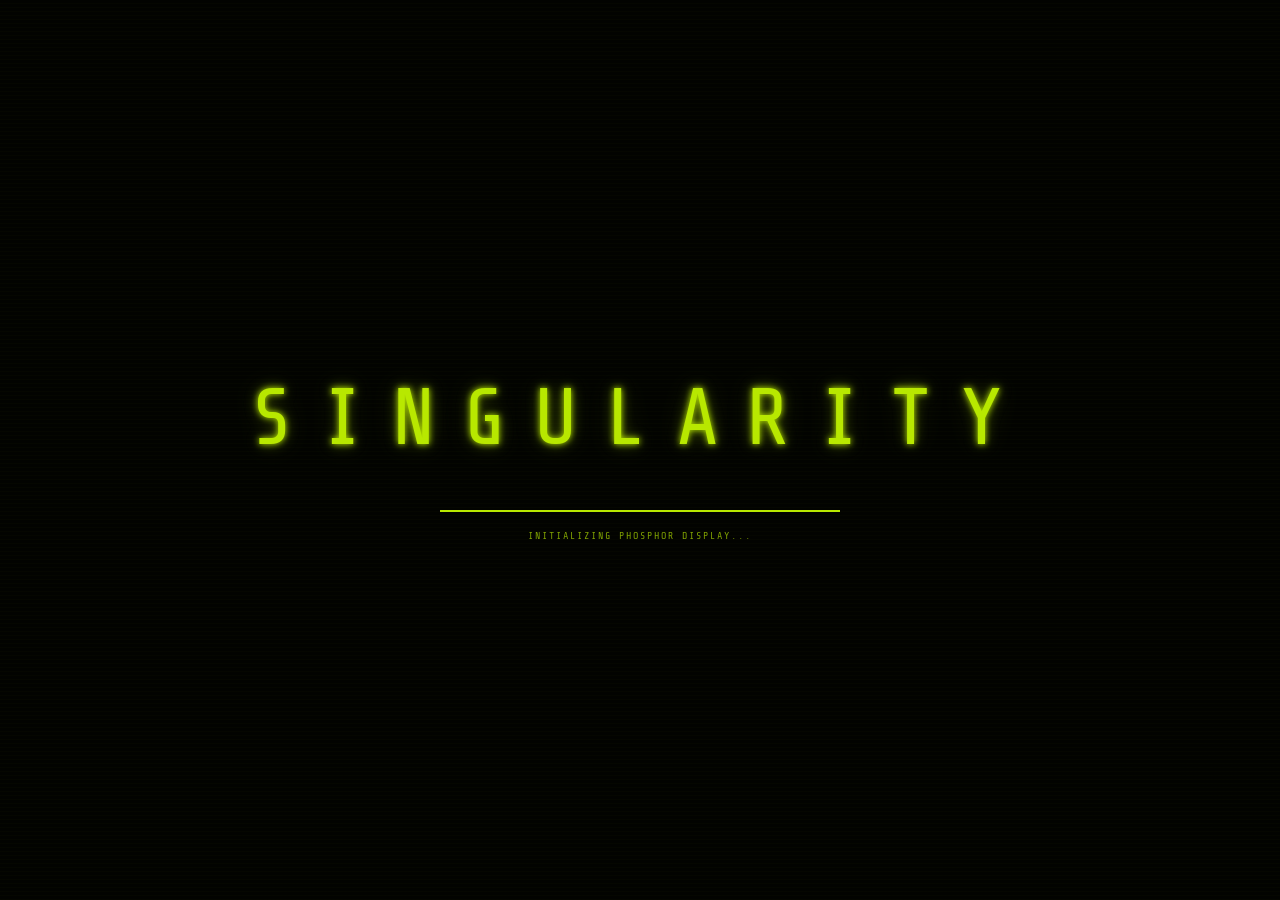
<file: index.html>
<!-- 
  Project: Singularity Terminal Access Portfolio Site
  Author: singudotdev (singu.dev)
  License: MIT
-->

<!doctype html>
<html lang="en">
    <head>
        <meta charset="UTF-8" />
        <meta name="viewport" content="width=device-width, initial-scale=1.0" />
        <title>SINGULARITY // TERMINAL ACCESS</title>
        <style>
            /* ─── PHOSPHOR PALETTE ──────────────────────────────────────────────
            Authentic P1 amber-green. Real VT100/ADM-3A terminals glowed
            yellow-amber on black. P1 green (#33ff00) used as accent tint.
            ─────────────────────────────────────────────────────────────────── */
            @import url("https://fonts.googleapis.com/css2?family=Share+Tech+Mono&display=swap");

            :root {
                /* Phosphor colors */
                --p-bright: #e8ff80; /* peak brightness, near-white */
                --p-mid: #b8e800; /* nominal phosphor green */
                --p-amber: #f0c000; /* P1 amber glow base */
                --p-dim: #4a6800; /* dim phosphor, barely lit */
                --p-ghost: #1a2400; /* persistence afterimage */
                /* Text-only tints: --p-dim/--p-ghost are ~3:1 / ~1.2:1 on --bg and
                   unreadable once scanlines and vignette darken them further. */
                --t-dim: #80a200; /* ~7:1 on --bg */
                --t-ghost: #668a00; /* ~5:1 on --bg */
                --p-red: #ff4040; /* error state only */
                --bg: #020300; /* near-absolute black glass */
                --scanline-a: rgba(0, 0, 0, 0.55);

                /* Typography */
                --font: "Share Tech Mono", "Courier New", monospace;

                /* Glow radii */
                --glow-sm: 0 0 4px var(--p-mid), 0 0 8px rgba(184, 232, 0, 0.4);
                --glow-md:
                    0 0 6px var(--p-mid), 0 0 14px rgba(184, 232, 0, 0.35),
                    0 0 28px rgba(184, 232, 0, 0.15);
                --glow-lg:
                    0 0 8px var(--p-amber), 0 0 20px rgba(240, 192, 0, 0.4),
                    0 0 48px rgba(240, 192, 0, 0.15);
                --glow-err:
                    0 0 6px var(--p-red), 0 0 16px rgba(255, 64, 64, 0.4);
            }

            *,
            *::before,
            *::after {
                box-sizing: border-box;
                margin: 0;
                padding: 0;
            }

            /* ─── BODY: THE GLASS FACE OF THE MONITOR ───────────────────── */
            body {
                background: var(--bg);
                color: var(--p-mid);
                font-family: var(--font);
                font-size: 15px;
                line-height: 1.5;
                min-height: 100vh;
                display: flex;
                flex-direction: column;
                align-items: center;
                justify-content: center;
                padding: 2rem 1rem 5rem;
                overflow-x: hidden;
                cursor: crosshair;
                position: relative;
            }

            /* ─── LAYER 0: PHOSPHOR GRAIN ──────────────────────────────── */
            /* The glass face has luminescent grain from the phosphor coating */
            body::before {
                content: "";
                position: fixed;
                inset: 0;
                background-image:
                    radial-gradient(
                        ellipse 1px 1px at 20% 30%,
                        rgba(184, 232, 0, 0.03) 100%,
                        transparent 100%
                    ),
                    radial-gradient(
                        ellipse 1px 1px at 60% 70%,
                        rgba(184, 232, 0, 0.03) 100%,
                        transparent 100%
                    ),
                    radial-gradient(
                        ellipse 1px 1px at 80% 20%,
                        rgba(184, 232, 0, 0.02) 100%,
                        transparent 100%
                    );
                background-size:
                    3px 3px,
                    5px 5px,
                    7px 7px;
                z-index: 1;
                pointer-events: none;
                animation: grain 0.08s steps(1) infinite;
                opacity: 0.6;
            }

            @keyframes grain {
                0% {
                    background-position:
                        0 0,
                        0 0,
                        0 0;
                }
                20% {
                    background-position:
                        12px 8px,
                        -6px 4px,
                        3px -9px;
                }
                40% {
                    background-position:
                        -8px 15px,
                        9px -3px,
                        -4px 6px;
                }
                60% {
                    background-position:
                        5px -12px,
                        -3px 11px,
                        8px 2px;
                }
                80% {
                    background-position:
                        -15px 3px,
                        7px -8px,
                        -1px 13px;
                }
                100% {
                    background-position:
                        0 0,
                        0 0,
                        0 0;
                }
            }

            /* ─── LAYER 1: RASTER SCANLINES ─────────────────────────────────────
            CRT monitors draw horizontal rows of electron beams; the dark gaps
            between scan rows create the characteristic scanline texture.
            ─────────────────────────────────────────────────────────────────── */
            body::after {
                content: "";
                position: fixed;
                inset: 0;
                background: repeating-linear-gradient(
                    to bottom,
                    transparent 0px,
                    transparent 2px,
                    var(--scanline-a) 2px,
                    var(--scanline-a) 4px
                );
                z-index: 1000;
                pointer-events: none;
                animation: scanroll 8s linear infinite;
            }

            /* Rolling scanline — the refresh band moving up the screen */
            @keyframes scanroll {
                0% {
                    background-position: 0 0;
                }
                100% {
                    background-position: 0 -200px;
                }
            }

            /* ─── LAYER 2: CRT VIGNETTE & BARREL DISTORTION ─────────────────────
            Glass curves at edges so brightness falls off sharply toward corners.
            Barrel distortion is faked via an SVG feTurbulence filter on the root.
            ─────────────────────────────────────────────────────────────────── */
            .crt-vignette {
                position: fixed;
                inset: 0;
                background: radial-gradient(
                    ellipse 85% 80% at 50% 50%,
                    transparent 55%,
                    rgba(0, 0, 0, 0.5) 75%,
                    rgba(0, 0, 0, 0.92) 100%
                );
                z-index: 999;
                pointer-events: none;
            }

            /* Horizontal flicker bands that occasionally sweep the screen */
            .crt-flicker {
                position: fixed;
                inset: 0;
                z-index: 998;
                pointer-events: none;
                animation: hflicker 0.1s steps(1) infinite;
                opacity: 0;
            }

            @keyframes hflicker {
                0%,
                95%,
                100% {
                    opacity: 0;
                }
                96% {
                    opacity: 1;
                    background: linear-gradient(
                        to bottom,
                        transparent 30%,
                        rgba(184, 232, 0, 0.015) 45%,
                        transparent 60%
                    );
                }
                98% {
                    opacity: 1;
                    background: linear-gradient(
                        to bottom,
                        transparent 55%,
                        rgba(184, 232, 0, 0.01) 65%,
                        transparent 80%
                    );
                }
            }

            /* Bloom glow — the monitor's internal glass reflection */
            .bloom {
                position: fixed;
                inset: 0;
                background: radial-gradient(
                    ellipse 70% 60% at 50% 50%,
                    rgba(184, 232, 0, 0.025) 0%,
                    transparent 65%
                );
                z-index: 2;
                pointer-events: none;
            }

            /* ─── LAYER 3: CURSOR RIPPLE (mouse proximity glow) ──────── */
            .cursor-glow {
                position: fixed;
                inset: 0;
                z-index: 3;
                pointer-events: none;
                background: radial-gradient(
                    circle 180px at var(--mx, 50%) var(--my, 50%),
                    rgba(184, 232, 0, 0.06) 0%,
                    transparent 100%
                );
                transition: background 0.05s linear;
            }

            /* ─── SCREEN WARP: SVG Filter ──────────────────────────────── */
            .filter-host {
                position: fixed;
                width: 0;
                height: 0;
                overflow: visible;
            }

            /* ─── MAIN TERMINAL WINDOW ───────────────────────────────────────────
            The phosphor screen area — styled as a CRT bezel inset with inner
            shadow depth and a subtle glass-face gradient.
            ─────────────────────────────────────────────────────────────────── */
            .terminal-bezel {
                position: relative;
                z-index: 10;
                width: min(780px, 94vw);
                margin: 0 auto;
            }

            /* Decorative: reel-to-reel tape header bar */
            .bezel-header {
                display: flex;
                align-items: center;
                gap: 1.2rem;
                padding: 0.5rem 0 0.8rem;
                border-bottom: 1px solid var(--p-dim);
                margin-bottom: 1.4rem;
            }

            .reel {
                width: 28px;
                height: 28px;
                border: 2px solid var(--p-dim);
                border-radius: 50%;
                position: relative;
                flex-shrink: 0;
            }

            .reel::before {
                content: "";
                position: absolute;
                inset: 4px;
                border: 1px solid var(--p-ghost);
                border-radius: 50%;
            }

            .reel::after {
                content: "";
                position: absolute;
                top: 50%;
                left: 50%;
                width: 4px;
                height: 4px;
                background: var(--p-dim);
                border-radius: 50%;
                transform: translate(-50%, -50%);
                box-shadow: var(--glow-sm);
            }

            .reel.spinning {
                animation: reel-spin 2s linear infinite;
            }
            @keyframes reel-spin {
                to {
                    transform: rotate(360deg);
                }
            }

            .bezel-label {
                font-size: 10px;
                letter-spacing: 3px;
                color: var(--t-dim);
                text-transform: uppercase;
                flex: 1;
            }

            .status-leds {
                display: flex;
                gap: 8px;
            }

            .led {
                width: 7px;
                height: 7px;
                border-radius: 50%;
                background: var(--p-ghost);
            }

            .led.active {
                background: var(--p-mid);
                box-shadow: var(--glow-sm);
                animation: led-pulse 1.4s ease-in-out infinite;
            }

            .led.amber {
                background: var(--p-amber);
                box-shadow: var(--glow-lg);
            }

            @keyframes led-pulse {
                0%,
                100% {
                    opacity: 1;
                }
                50% {
                    opacity: 0.4;
                }
            }

            /* The actual display glass */
            .crt-screen {
                background: linear-gradient(
                    160deg,
                    rgba(184, 232, 0, 0.015) 0%,
                    transparent 50%,
                    rgba(184, 232, 0, 0.008) 100%
                );
                border: 1px solid var(--p-dim);
                outline: 4px solid rgba(0, 0, 0, 0.8);
                outline-offset: -1px;
                padding: 2.4rem 2.8rem 2rem;
                position: relative;
                box-shadow:
                    inset 0 0 60px rgba(0, 0, 0, 0.7),
                    inset 0 0 120px rgba(0, 0, 0, 0.4),
                    0 0 0 1px rgba(184, 232, 0, 0.08),
                    0 0 40px rgba(184, 232, 0, 0.05);
            }

            /* Screen corner rounding to suggest CRT glass */
            .crt-screen::before {
                content: "";
                position: absolute;
                inset: 0;
                border-radius: 3px;
                pointer-events: none;
                background: radial-gradient(
                    ellipse 110% 105% at 50% 50%,
                    transparent 65%,
                    rgba(0, 0, 0, 0.5) 100%
                );
            }

            /* Reflection strip — the overhead fluorescent light hit */
            .crt-screen::after {
                content: "";
                position: absolute;
                top: 0;
                left: 8%;
                right: 8%;
                height: 2px;
                background: linear-gradient(
                    to right,
                    transparent,
                    rgba(255, 255, 255, 0.04),
                    rgba(255, 255, 255, 0.06),
                    rgba(255, 255, 255, 0.04),
                    transparent
                );
                pointer-events: none;
            }

            /* Window close button */
            .window-close {
                position: absolute;
                top: 1.2rem;
                right: 1.2rem;
                background: transparent;
                border: 1px solid var(--p-dim);
                color: var(--t-dim);
                width: 22px;
                height: 22px;
                font-size: 14px;
                font-family: var(--font);
                cursor: pointer;
                display: flex;
                align-items: center;
                justify-content: center;
                transition: all 0.2s;
                z-index: 5;
            }

            .window-close:hover {
                border-color: var(--p-red);
                color: var(--p-red);
                box-shadow: var(--glow-err);
                background: rgba(255, 64, 64, 0.08);
            }

            /* ─── TYPOGRAPHY ────────────────────────────────────────────── */
            .screen-title {
                font-size: clamp(1.6rem, 5vw, 2.6rem);
                letter-spacing: 0.25em;
                text-transform: uppercase;
                color: var(--p-bright);
                text-shadow: var(--glow-md);
                animation: glitch-title 6s infinite;
                line-height: 1.1;
                margin-bottom: 0.3rem;
            }

            @keyframes glitch-title {
                0%,
                88%,
                100% {
                    transform: none;
                    clip-path: none;
                }
                89% {
                    transform: translate(-2px, 0);
                    clip-path: polygon(0 20%, 100% 20%, 100% 45%, 0 45%);
                }
                90% {
                    transform: translate(2px, 0);
                    clip-path: polygon(0 55%, 100% 55%, 100% 80%, 0 80%);
                }
                91% {
                    transform: none;
                }
                92% {
                    transform: translate(1px, -1px);
                }
                93% {
                    transform: none;
                }
            }

            .screen-sub {
                font-size: 11px;
                letter-spacing: 0.3em;
                color: var(--t-dim);
                text-transform: uppercase;
                border-bottom: 1px dashed var(--p-ghost);
                padding-bottom: 1.2rem;
                margin-bottom: 1.6rem;
                word-break: break-word;
                overflow-wrap: break-word;
            }

            /* ─── TERMINAL LOG ──────────────────────────────────────────── */
            .terminal-log {
                min-height: 140px;
                margin-bottom: 1.4rem;
                font-size: 14px;
                line-height: 1.65;
            }

            .log-line {
                display: block;
                margin-bottom: 2px;
                word-break: break-all;
                overflow-wrap: anywhere;
                /* Phosphor persistence: each new character glows bright then settles */
                animation: char-appear 0.05s ease-out;
            }

            @keyframes char-appear {
                0% {
                    color: var(--p-bright);
                    text-shadow:
                        0 0 12px var(--p-bright),
                        0 0 30px var(--p-mid);
                }
                100% {
                    /* settles to .log-info / .log-success base */
                }
            }

            .log-info {
                color: var(--p-mid);
                text-shadow: var(--glow-sm);
            }
            .log-success {
                color: var(--p-bright);
                text-shadow: var(--glow-md);
            }
            .log-error {
                color: var(--p-red);
                text-shadow: var(--glow-err);
            }
            .log-dim {
                color: var(--t-dim);
                text-shadow: none;
            }

            /* ─── INPUT AREA ─────────────────────────────────────────────── */
            .input-area {
                display: none;
                align-items: center;
                gap: 0.8rem;
                margin-top: 0.5rem;
            }

            .input-area.visible {
                display: flex;
            }

            .prompt-label {
                color: var(--p-amber);
                text-shadow: var(--glow-lg);
                white-space: nowrap;
                font-size: 14px;
            }

            #terminal-input {
                background: transparent;
                border: none;
                border-bottom: 1px solid var(--p-dim);
                color: var(--p-bright);
                font-family: var(--font);
                font-size: 14px;
                outline: none;
                flex: 1;
                padding: 3px 0;
                text-shadow: var(--glow-md);
                caret-color: var(--p-amber);
                letter-spacing: 0.05em;
            }

            #terminal-input::selection {
                background: rgba(184, 232, 0, 0.25);
            }

            #terminal-input.error {
                color: var(--p-red);
                text-shadow: var(--glow-err);
                border-bottom-color: var(--p-red);
                animation: shake 0.35s ease-in-out;
            }

            @keyframes shake {
                0%,
                100% {
                    transform: translateX(0);
                }
                20% {
                    transform: translateX(-6px);
                }
                40% {
                    transform: translateX(6px);
                }
                60% {
                    transform: translateX(-4px);
                }
                80% {
                    transform: translateX(4px);
                }
            }

            /* ─── CONTENT: POST-LOGIN ─────────────────────────────────── */
            .content-wrapper {
                display: none;
            }

            .typewriter-output {
                display: none;
                min-height: 70px;
                font-size: 14px;
                line-height: 1.7;
                color: var(--p-mid);
                text-shadow: var(--glow-sm);
                margin-bottom: 1.8rem;
            }

            .cursor-block {
                display: inline-block;
                width: 9px;
                height: 1em;
                background: var(--p-amber);
                box-shadow: var(--glow-lg);
                vertical-align: text-bottom;
                animation: curblink 0.9s step-end infinite;
            }

            @keyframes curblink {
                0%,
                100% {
                    opacity: 1;
                }
                50% {
                    opacity: 0;
                }
            }

            /* ─── SYSTEM STATUS BAR ─────────────────────────────────────── */
            .status-bar {
                display: flex;
                justify-content: space-between;
                align-items: center;
                flex-wrap: wrap;
                gap: 0.3rem 0.8rem;
                margin-top: 2rem;
                padding-top: 0.8rem;
                border-top: 1px solid var(--p-ghost);
                font-size: 10px;
                letter-spacing: 0.15em;
                color: var(--t-ghost);
                text-transform: uppercase;
                overflow: hidden;
            }

            .status-clock {
                color: var(--t-dim);
            }

            /* ─── PHOSPHOR PERSISTENCE OVERLAY ──────────────────────────────────
            Simulates ghost images that linger on the phosphor coating —
            a centre-weighted screen bloom via mix-blend-mode: screen.
            ─────────────────────────────────────────────────────────────────── */
            .persistence {
                position: fixed;
                inset: 0;
                pointer-events: none;
                z-index: 4;
                mix-blend-mode: screen;
                background: radial-gradient(
                    ellipse 80% 70% at 50% 50%,
                    rgba(184, 232, 0, 0.008) 50%,
                    transparent 70%
                );
            }

            /* ─── CLOSED OVERLAY ──────────────────────────────────────── */
            .closed-overlay {
                display: none;
                position: fixed;
                inset: 0;
                background: var(--bg);
                z-index: 9000;
                flex-direction: column;
                align-items: center;
                justify-content: center;
                text-align: center;
                gap: 2rem;
                padding: 2rem 1.5rem;
                opacity: 0;
                transition: opacity 0.4s ease;
            }

            .closed-overlay.visible {
                display: flex;
            }
            .closed-overlay.fade-in {
                opacity: 1;
            }

            .closed-title {
                font-size: clamp(1.5rem, 5vw, 2.8rem);
                letter-spacing: 0.3em;
                text-transform: uppercase;
                color: var(--p-red);
                text-shadow: var(--glow-err);
                animation: glitch-title 3s infinite;
            }

            .closed-sub {
                font-size: 11px;
                letter-spacing: 0.25em;
                color: var(--t-dim);
            }

            .reconnect-btn {
                padding: 14px 36px;
                border: 1px solid var(--p-mid);
                color: var(--p-mid);
                background: transparent;
                font-family: var(--font);
                font-size: 14px;
                letter-spacing: 0.15em;
                text-transform: uppercase;
                cursor: pointer;
                transition: all 0.25s;
                text-shadow: var(--glow-sm);
            }

            .reconnect-btn:hover {
                background: var(--p-mid);
                color: var(--bg);
                text-shadow: none;
                box-shadow: 0 0 30px rgba(184, 232, 0, 0.4);
            }

            /* ─── FOOTER ──────────────────────────────────────────────── */
            .footer {
                position: fixed;
                bottom: 0.8rem;
                left: 0;
                right: 0;
                text-align: center;
                font-size: 9px;
                letter-spacing: 0.2em;
                color: var(--t-ghost);
                z-index: 20;
                pointer-events: none;
                text-transform: uppercase;
            }

            /* ─── BOOT SEQUENCE OVERLAY ────────────────────────────────── */
            .boot-overlay {
                position: fixed;
                inset: 0;
                background: var(--bg);
                z-index: 8999;
                display: flex;
                flex-direction: column;
                align-items: center;
                justify-content: center;
                pointer-events: none;
                transition: opacity 0.5s ease;
            }

            .boot-overlay.hidden {
                opacity: 0;
                pointer-events: none;
            }

            .boot-scanlines {
                position: absolute;
                inset: 0;
                background: repeating-linear-gradient(
                    to bottom,
                    transparent 0,
                    transparent 3px,
                    rgba(184, 232, 0, 0.015) 3px,
                    rgba(184, 232, 0, 0.015) 4px
                );
            }

            .boot-logo {
                font-size: clamp(2rem, 8vw, 5rem);
                letter-spacing: 0.35em;
                color: var(--p-mid);
                text-shadow: var(--glow-md);
                text-transform: uppercase;
                animation: power-on 1.2s ease-out forwards;
            }

            @keyframes power-on {
                0% {
                    opacity: 0;
                    transform: scaleY(0.01) scaleX(1);
                    filter: brightness(4);
                }
                15% {
                    opacity: 1;
                    transform: scaleY(0.01) scaleX(1);
                }
                40% {
                    transform: scaleY(1) scaleX(1.02);
                    filter: brightness(2);
                }
                60% {
                    transform: scaleY(1) scaleX(1);
                    filter: brightness(1.5);
                }
                100% {
                    transform: scaleY(1) scaleX(1);
                    filter: brightness(1);
                }
            }

            .boot-progress {
                margin-top: 2rem;
                width: min(400px, 80vw);
                height: 2px;
                background: var(--p-ghost);
                overflow: hidden;
            }

            .boot-bar {
                height: 100%;
                background: var(--p-mid);
                box-shadow: var(--glow-md);
                width: 0%;
                animation: boot-load 1.8s ease-in-out forwards 0.5s;
            }

            @keyframes boot-load {
                0% {
                    width: 0%;
                }
                30% {
                    width: 35%;
                }
                60% {
                    width: 65%;
                }
                85% {
                    width: 88%;
                }
                100% {
                    width: 100%;
                }
            }

            .boot-text {
                margin-top: 1rem;
                font-size: 10px;
                letter-spacing: 0.2em;
                color: var(--t-dim);
                text-transform: uppercase;
                animation: boot-blink 0.4s step-end infinite;
            }

            @keyframes boot-blink {
                0%,
                100% {
                    opacity: 1;
                }
                50% {
                    opacity: 0;
                }
            }

            /* ─── RESPONSIVE ─────────────────────────────────────────────────────
            xs ≤ 380px — very small phones (SE, Galaxy A series)
            sm ≤ 480px — normal phones portrait
            md ≤ 768px — large phones landscape / small tablets
            lg ≤ 960px — tablets portrait
            Above 960px: default desktop layout applies.
            ─────────────────────────────────────────────────────────────────── */

            /* Prevent horizontal scroll at root level */
            html {
                overflow-x: hidden;
                scroll-behavior: smooth;
            }

            /* Input must never push its row wider than the container */
            #terminal-input {
                min-width: 0;
            }

            /* Disable hover states on touch devices — prevents sticky :hover */
            @media (hover: none) {
                .skill-cell:hover {
                    border-color: var(--p-ghost);
                    color: var(--t-dim);
                    text-shadow: none;
                    box-shadow: none;
                }
                .skill-cell:hover::before,
                .skill-cell:hover::after {
                    opacity: 0;
                }

                .btn:hover {
                    border-color: var(--p-dim);
                    color: var(--p-mid);
                    background: transparent;
                    text-shadow: var(--glow-sm);
                    box-shadow: none;
                }
                .window-close:hover {
                    border-color: var(--p-dim);
                    color: var(--t-dim);
                    box-shadow: none;
                    background: transparent;
                }
            }

            /* ── TABLET PORTRAIT: ≤ 960px ─────────────────────────────── */
            @media (max-width: 960px) {
                .skills-matrix {
                    grid-template-columns: repeat(
                        auto-fill,
                        minmax(150px, 1fr)
                    );
                }
            }

            /* ── LARGE PHONE / SMALL TABLET: ≤ 768px ──────────────────── */
            @media (max-width: 768px) {
                body {
                    justify-content: flex-start;
                    padding: 1.5rem 0.8rem 6rem;
                }

                .terminal-bezel {
                    width: 100%;
                }

                .bezel-header {
                    gap: 0.6rem;
                    flex-wrap: nowrap;
                }

                /* Truncate long model label on medium screens */
                .bezel-label {
                    font-size: 9px;
                    letter-spacing: 2px;
                    overflow: hidden;
                    text-overflow: ellipsis;
                    white-space: nowrap;
                }

                .crt-screen {
                    padding: 2rem 1.8rem 1.6rem;
                }

                .screen-sub {
                    font-size: 10px;
                    letter-spacing: 0.18em;
                    /* Prevent subtitle from overflowing on medium viewports */
                    word-break: break-word;
                    hyphens: auto;
                }

                .skills-matrix {
                    grid-template-columns: repeat(
                        auto-fill,
                        minmax(130px, 1fr)
                    );
                    gap: 6px;
                }

                /* Status bar: hide the OS label, keep clock + baud centred */
                .status-bar {
                    font-size: 9px;
                    letter-spacing: 0.1em;
                    gap: 0.5rem;
                }

                .status-bar > span:first-child {
                    display: none;
                }

                .status-bar {
                    justify-content: flex-end;
                    gap: 1rem;
                }
            }

            /* ── PHONE PORTRAIT: ≤ 480px ──────────────────────────────── */
            @media (max-width: 480px) {
                body {
                    padding: 1rem 0 6rem;
                    font-size: 14px;
                }

                .terminal-bezel {
                    width: 100%;
                }

                .bezel-header {
                    padding: 0.4rem 0.6rem 0.6rem;
                    margin-bottom: 0;
                    gap: 0.5rem;
                }

                /* Hide one reel on small phones to save space */
                #reel-r {
                    display: none;
                }

                /* Shorten model label to initialism */
                .bezel-label {
                    font-size: 8px;
                    letter-spacing: 1.5px;
                }

                .crt-screen {
                    padding: 1.4rem 1rem 1.2rem;
                    /* Remove outline to recover 8px on each side */
                    outline: none;
                }

                .screen-title {
                    font-size: clamp(1.3rem, 8vw, 1.8rem);
                    letter-spacing: 0.15em;
                    margin-bottom: 0.4rem;
                }

                .screen-sub {
                    font-size: 9px;
                    letter-spacing: 0.12em;
                    padding-bottom: 0.8rem;
                    margin-bottom: 1rem;
                }

                .terminal-log {
                    min-height: 100px;
                    font-size: 13px;
                    margin-bottom: 1rem;
                }

                .input-area {
                    gap: 0.5rem;
                }

                .prompt-label {
                    font-size: 13px;
                }

                #terminal-input {
                    font-size: 13px;
                    /* On mobile, prevent iOS from zooming in on input focus */
                    font-size: max(13px, 16px);
                }

                /* Skills: 2 columns on phone */
                .skills-matrix {
                    grid-template-columns: 1fr 1fr;
                    gap: 5px;
                }

                .skill-cell {
                    font-size: 11px;
                    padding: 7px 8px 7px 16px;
                    letter-spacing: 0.04em;
                }

                /* Buttons: full width, stacked */
                .btns {
                    flex-direction: column;
                    align-items: stretch;
                    gap: 0.6rem;
                    padding: 0 1rem;
                }

                .btn {
                    justify-content: center;
                    padding: 12px 16px;
                    font-size: 12px;
                    /* Larger tap target */
                    min-height: 44px;
                }

                /* Close button: larger tap target */
                .window-close {
                    width: 30px;
                    height: 30px;
                    top: 0.8rem;
                    right: 0.8rem;
                    font-size: 16px;
                }

                /* Status bar: minimal, right-aligned */
                .status-bar {
                    flex-wrap: wrap;
                    justify-content: flex-end;
                    gap: 0.4rem 0.8rem;
                    margin-top: 1.2rem;
                    padding-top: 0.6rem;
                    font-size: 8px;
                }

                .status-bar > span:first-child {
                    display: none;
                }

                /* Footer breathing room above bottom edge */
                .footer {
                    font-size: 8px;
                    letter-spacing: 0.12em;
                    bottom: 0.5rem;
                }

                /* Boot screen: bigger text proportion on small screen */
                .boot-text {
                    font-size: 9px;
                    letter-spacing: 0.12em;
                }

                /* Connection closed overlay text */
                .closed-title {
                    font-size: clamp(1.2rem, 7vw, 1.8rem);
                    letter-spacing: 0.15em;
                }

                .closed-sub {
                    font-size: 9px;
                    letter-spacing: 0.15em;
                }

                .reconnect-btn {
                    padding: 12px 28px;
                    font-size: 13px;
                    min-height: 44px;
                }
            }

            /* ── VERY SMALL PHONES: ≤ 380px ───────────────────────────── */
            @media (max-width: 380px) {
                .crt-screen {
                    padding: 1.2rem 0.8rem 1rem;
                }

                .screen-title {
                    font-size: 1.2rem;
                    letter-spacing: 0.1em;
                }

                .screen-sub {
                    font-size: 8px;
                    letter-spacing: 0.08em;
                }

                /* Single column skills on tiny screens */
                .skills-matrix {
                    grid-template-columns: 1fr;
                }

                .terminal-log {
                    font-size: 12px;
                }
                #terminal-input {
                    font-size: 16px; /* always prevent iOS zoom */
                }

                .bezel-label {
                    display: none;
                }
            }

            /* ── LANDSCAPE PHONE (short viewport) ──────────────────────── */
            @media (max-height: 500px) and (orientation: landscape) {
                body {
                    justify-content: flex-start;
                    padding-top: 0.5rem;
                    padding-bottom: 4rem;
                }

                .boot-overlay {
                    flex-direction: row;
                    gap: 2rem;
                    flex-wrap: wrap;
                    justify-content: center;
                }

                .boot-progress {
                    margin-top: 0;
                    width: min(240px, 40vw);
                }

                .terminal-log {
                    min-height: 60px;
                }

                .screen-title {
                    margin-bottom: 0.2rem;
                }
                .screen-sub {
                    padding-bottom: 0.6rem;
                    margin-bottom: 0.8rem;
                }

                .skills-matrix {
                    grid-template-columns: repeat(
                        auto-fill,
                        minmax(120px, 1fr)
                    );
                    gap: 4px;
                }

                .skill-cell {
                    font-size: 11px;
                    padding: 5px 8px 5px 14px;
                }

                .contact-section {
                    margin-top: 1rem;
                    padding-top: 0.8rem;
                }

                .btns {
                    flex-direction: row;
                }

                .status-bar {
                    margin-top: 1rem;
                }
            }

            /* ════════════════════════════════════════════════════════════════
                POST-LOGIN SITE
                Once the SSH challenge is passed, the bezel dissolves and this
                takes over — a boxed, sectioned terminal-web page (fosfor's
                layout language) recolored in singudotdev's amber-green
                phosphor palette instead of a plain scrolling document.
            ════════════════════════════════════════════════════════════════ */
            .site {
                display: none;
                position: relative;
                z-index: 10;
                width: 100%;
                opacity: 0;
                transition: opacity 0.9s ease;
            }

            .site.visible {
                opacity: 1;
            }

            body.site-active {
                display: block;
                cursor: auto;
                padding: 0;
            }

            .site a {
                cursor: pointer;
            }

            .site-screen {
                max-width: 900px;
                margin: 0 auto;
                padding: 2rem 1.5rem 4rem;
            }

            /* ─── NAV ──────────────────────────────────────────────────── */
            .site-nav {
                position: sticky;
                top: 1rem;
                z-index: 11;
                display: inline-block;
                margin: 0 0 3rem;
                padding: 1rem;
                border: 1px solid var(--p-mid);
                background: rgba(10, 20, 0, 0.75);
                backdrop-filter: blur(2px);
            }

            .site-nav a {
                color: var(--p-mid);
                text-decoration: none;
                margin-right: 2rem;
                text-transform: uppercase;
                font-weight: bold;
                font-size: 13px;
                letter-spacing: 0.05em;
            }

            .site-nav a:last-child {
                margin-right: 0;
            }

            .site-nav a:hover {
                background-color: var(--p-mid);
                color: var(--bg);
                text-shadow: none;
            }

            .site-nav-exit {
                color: var(--p-red);
            }

            .site-nav-exit:hover {
                background-color: var(--p-red);
                color: var(--bg);
            }

            /* ─── HERO ─────────────────────────────────────────────────── */
            .site-hero {
                text-align: center;
                margin: 3rem 0 5rem;
            }

            .site-hero h1 {
                font-size: clamp(2.6rem, 9vw, 5rem);
                font-weight: bold;
                letter-spacing: -1px;
                text-transform: uppercase;
                color: var(--p-bright);
                text-shadow: var(--glow-lg);
                margin-bottom: 1rem;
            }

            .site-hero-sub {
                display: inline-block;
                font-size: 1.3rem;
                letter-spacing: 0.04em;
                margin-bottom: 2rem;
                padding-left: 1rem;
                border-left: 3px solid var(--p-mid);
                color: var(--p-mid);
                text-shadow: var(--glow-sm);
                min-height: 1.6em;
            }

            .site-hero-tag {
                margin-top: 1.5rem;
                font-size: 13px;
                letter-spacing: 0.1em;
                text-transform: uppercase;
                color: var(--t-dim);
                line-height: 1.9;
            }

            /* ─── SECTIONS ─────────────────────────────────────────────── */
            .site-section {
                margin: 3.5rem 0;
                padding: 2rem;
                border: 1px dashed var(--p-ghost);
                background: rgba(10, 20, 0, 0.15);
                opacity: 0;
                transform: translateY(16px);
                transition:
                    opacity 0.7s ease,
                    transform 0.7s ease;
            }

            .site-section.in-view {
                opacity: 1;
                transform: translateY(0);
            }

            .site-heading {
                font-size: 1.4rem;
                letter-spacing: 0.05em;
                text-transform: uppercase;
                color: var(--p-amber);
                text-shadow: var(--glow-sm);
                margin-bottom: 1.5rem;
                border-bottom: 1px solid var(--p-ghost);
                display: inline-block;
            }

            /* ─── ABOUT: terminal readout ─────────────────────────────── */
            .terminal-output {
                font-family: var(--font);
                background: #000;
                border: 1px solid var(--p-ghost);
                padding: 1rem;
                margin-top: 1.2rem;
                font-size: 13px;
                line-height: 1.7;
                color: var(--t-dim);
            }

            .prompt {
                color: var(--p-mid);
                font-weight: bold;
            }

            /* ─── SKILLS: tag boxes ───────────────────────────────────── */
            .skills-list {
                display: flex;
                flex-wrap: wrap;
                gap: 1rem;
            }

            .skill-tag {
                border: 1px solid var(--p-dim);
                padding: 0.3rem 0.9rem;
                font-size: 13px;
                letter-spacing: 0.05em;
                text-transform: uppercase;
                color: var(--p-mid);
                transition: all 0.2s ease;
            }

            .skill-tag:hover {
                background: var(--p-mid);
                color: var(--bg);
                text-shadow: none;
                border-color: var(--p-mid);
            }

            /* ─── CONTACT ─────────────────────────────────────────────── */
            .contact-grid {
                display: grid;
                grid-template-columns: repeat(auto-fit, minmax(200px, 1fr));
                gap: 1.5rem;
            }

            .contact-item {
                text-align: center;
                border: 1px solid var(--p-dim);
                padding: 1.5rem;
                transition: border-color 0.2s ease;
            }

            .contact-item:hover {
                border-color: var(--p-mid);
            }

            .contact-label {
                display: block;
                font-size: 11px;
                letter-spacing: 0.1em;
                text-transform: uppercase;
                color: var(--t-dim);
                margin-bottom: 0.6rem;
            }

            .contact-link {
                color: var(--p-mid);
                text-decoration: none;
                font-weight: bold;
                text-shadow: var(--glow-sm);
            }

            .contact-link:hover {
                text-decoration: underline;
                color: var(--p-bright);
            }

            /* ─── SITE FOOTER ─────────────────────────────────────────── */
            .site-footer {
                margin-top: 4rem;
                text-align: center;
                font-size: 11px;
                letter-spacing: 0.08em;
                text-transform: uppercase;
                color: var(--t-ghost);
                border-top: 1px solid var(--p-ghost);
                padding-top: 1.5rem;
            }

            @media (max-width: 640px) {
                .site-nav {
                    display: block;
                    text-align: center;
                }
                .site-nav a {
                    display: block;
                    margin: 0.5rem 0;
                }
                .site-section {
                    padding: 1.2rem;
                }
            }
        </style>
    </head>
    <body>
        <!-- SVG filter for subtle CRT warp (applied via JS) -->
        <svg class="filter-host" xmlns="http://www.w3.org/2000/svg">
            <defs>
                <filter
                    id="crt-warp"
                    x="-5%"
                    y="-5%"
                    width="110%"
                    height="110%"
                >
                    <feTurbulence
                        id="ft"
                        type="fractalNoise"
                        baseFrequency="0.008 0.006"
                        numOctaves="3"
                        seed="4"
                        result="noise"
                    />
                    <feDisplacementMap
                        id="fdm"
                        in="SourceGraphic"
                        in2="noise"
                        scale="0"
                        xChannelSelector="R"
                        yChannelSelector="G"
                    />
                </filter>
            </defs>
        </svg>

        <!-- Boot sequence overlay -->
        <div class="boot-overlay" id="boot-overlay">
            <div class="boot-scanlines"></div>
            <div class="boot-logo">SINGULARITY</div>
            <div class="boot-progress"><div class="boot-bar"></div></div>
            <div class="boot-text">INITIALIZING PHOSPHOR DISPLAY...</div>
        </div>

        <!-- CRT layers -->
        <div class="crt-vignette"></div>
        <div class="crt-flicker"></div>
        <div class="bloom"></div>
        <div class="persistence"></div>
        <div class="cursor-glow" id="cursor-glow"></div>

        <!-- Terminal wrapper -->
        <div
            class="terminal-bezel"
            id="terminal-bezel"
            style="opacity: 0; transition: opacity 0.6s ease"
        >
            <!-- Bezel header: tape deck / system indicator row -->
            <div class="bezel-header">
                <div class="reel" id="reel-l"></div>
                <div class="bezel-label">
                    SNG-7700 // PHOSPHOR DISPLAY SYSTEM
                </div>
                <div class="status-leds">
                    <div class="led" id="led-pwr"></div>
                    <div class="led" id="led-rx"></div>
                    <div class="led" id="led-tx"></div>
                </div>
                <div class="reel" id="reel-r"></div>
            </div>

            <!-- CRT screen -->
            <div class="crt-screen">
                <button
                    class="window-close"
                    onclick="closeWindow()"
                    aria-label="Close terminal"
                >
                    ✕
                </button>

                <div class="screen-title">SINGULARITY</div>
                <div class="screen-sub">
                    SYSTEM ARCHITECT // SECURITY OPERATIONS
                </div>

                <!-- SSH simulation log -->
                <div class="terminal-log" id="terminal-log"></div>

                <!-- Input -->
                <div class="input-area" id="input-area">
                    <span class="prompt-label" id="prompt-text"></span>
                    <input
                        type="text"
                        id="terminal-input"
                        autocomplete="off"
                        spellcheck="false"
                    />
                </div>

                <!-- Post-auth content: plays the "access granted" typewriter
                     line, then the bezel dissolves into the full site below -->
                <div class="content-wrapper" id="content-wrapper">
                    <div class="typewriter-output" id="typewriter-output">
                        <span id="typing-span"></span
                        ><span class="cursor-block"></span>
                    </div>
                </div>
                <!-- end content-wrapper -->

                <!-- Status bar at bottom of screen -->
                <div class="status-bar">
                    <span>SNG-OS v3.1.4 // SECURE SHELL</span>
                    <span class="status-clock" id="status-clock"></span>
                    <span id="baud-rate">9600 BAUD</span>
                </div>
            </div>
            <!-- end .crt-screen -->
        </div>
        <!-- end .terminal-bezel -->

        <!-- Post-auth site: revealed once the SSH challenge is passed -->
        <div class="site" id="site">
            <div class="site-screen">
                <nav class="site-nav">
                    <a href="#skills">[SKILLS]</a>
                    <a href="#about">[ABOUT]</a>
                    <a href="#contact">[CONTACT]</a>
                    <a
                        href="#"
                        class="site-nav-exit"
                        onclick="closeWindow(); return false;"
                        >[EXIT]</a
                    >
                </nav>

                <header class="site-hero">
                    <h1>SINGULARITY</h1>
                    <div class="site-hero-sub">
                        <span id="hero-type"></span><span
                            class="cursor-block"
                        ></span>
                    </div>
                    <p class="site-hero-tag">
                        BREAKING SYSTEMS TO BUILD THEM BETTER.<br /><br />
                        &gt; ACCESS GRANTED.
                    </p>
                </header>

                <section id="skills" class="site-section">
                    <h2 class="site-heading">01. SKILL_SET</h2>
                    <div class="skills-list">
                        <span class="skill-tag">Infrastructure</span>
                        <span class="skill-tag">Networking</span>
                        <span class="skill-tag">Operations</span>
                        <span class="skill-tag">DevSecOps</span>
                        <span class="skill-tag">Security</span>
                        <span class="skill-tag">Red Team</span>
                        <span class="skill-tag">Architecture</span>
                        <span class="skill-tag">Intelligence</span>
                        <span class="skill-tag">Engineering</span>
                    </div>
                </section>

                <section id="about" class="site-section">
                    <h2 class="site-heading">02. ABOUT_ME</h2>
                    <div class="terminal-output">
                        <div>
                            <span class="prompt"
                                >guest@singularity:~$</span
                            >
                            whois singu.dev
                        </div>
                        <div>Domain: SINGU.DEV</div>
                        <div>Registrant: SINGULARITY</div>
                        <div>Status: ONLINE</div>
                        <div>
                            <span class="prompt"
                                >guest@singularity:~$</span
                            >
                            curl -s http://singu.dev:2375/containers/json
                        </div>
                        <div>
                            [{"Id":"a3f9c1e2d7b4","Image":"nginx:alpine","Names":["/web"]}]
                        </div>
                        <div>
                            <span class="prompt"
                                >guest@singularity:~$</span
                            >
                            docker exec -it a3f9c1e2d7b4 sh
                        </div>
                        <div>
                            <span class="prompt"
                                >www-data@nginx:/var/www/html$</span
                            >
                            ls -laF
                        </div>
                        <div>drwxr-xr-x&nbsp;&nbsp;./</div>
                        <div>drwxr-xr-x&nbsp;&nbsp;../</div>
                        <div>-rw-r--r--&nbsp;&nbsp;index.html</div>
                        <div>drwxr-xr-x&nbsp;&nbsp;img/</div>
                        <div>-rw-r--r--&nbsp;&nbsp;LICENSE</div>
                        <div>-rw-r--r--&nbsp;&nbsp;README.md</div>
                        <div>drwxr-xr-x&nbsp;&nbsp;v1/</div>
                        <div>drwxr-xr-x&nbsp;&nbsp;v2/</div>
                        <div>drwxr-xr-x&nbsp;&nbsp;v3/</div>
                    </div>
                </section>

                <section id="contact" class="site-section">
                    <h2 class="site-heading">03. COMMS_LINK</h2>
                    <div class="contact-grid">
                        <div class="contact-item">
                            <span class="contact-label">GITHUB_NODE</span>
                            <a
                                href="https://github.com/singudotdev"
                                target="_blank"
                                class="contact-link"
                                >@singudotdev</a
                            >
                        </div>
                        <div class="contact-item">
                            <span class="contact-label"
                                >EMAIL_PROTOCOL</span
                            >
                            <a
                                href="mailto:contact@singu.dev"
                                class="contact-link"
                                >contact@singu.dev</a
                            >
                        </div>
                    </div>
                </section>

                <footer class="site-footer">
                    <p>
                        © <span id="site-year"></span> SINGU.DEV. ALL
                        RIGHTS RESERVED.
                    </p>
                    <p>SYSTEM UPTIME: <span id="site-uptime"></span></p>
                </footer>
            </div>
        </div>
        <!-- end .site -->

        <!-- Connection closed overlay -->
        <div class="closed-overlay" id="closed-overlay">
            <div class="closed-title">CONNECTION CLOSED</div>
            <div class="closed-sub">HOST TERMINATED THE SESSION</div>
            <button class="reconnect-btn" onclick="reconnect()">
                ↺ RECONNECT
            </button>
        </div>

        <!-- Footer -->
        <div class="footer">TRY HARDER &nbsp;|&nbsp; singu.dev</div>

        <script>
            /* ================================================================
                CONFIGURATION
            ================================================================ */
            const CFG = {
                passwords: [
                    "toor",
                    "admin",
                    "admin1234",
                    "1234",
                    "pwned",
                    "singularity",
                    "hello",
                    "1337",
                ],
                t: {
                    boot: 2600,
                    sshStart: 400,
                    fp1: 900,
                    fp2: 1500,
                    fp3: 2200,
                    inputDelay: 350,
                    errorReset: 500,
                },
                typo: { min: 18, max: 45 },
            };

            const state = {
                step: 0 /* 0=init, 1=hostkey, 2=password, 3=closing */,
                ip: "?.?.?.?",
                authFails: 0,
                maxFails: 3,
            };

            const $ = (id) => document.getElementById(id);

            const el = {
                boot: $("boot-overlay"),
                bezel: $("terminal-bezel"),
                log: $("terminal-log"),
                inputArea: $("input-area"),
                input: $("terminal-input"),
                promptText: $("prompt-text"),
                content: $("content-wrapper"),
                typeOut: $("typewriter-output"),
                typingSpan: $("typing-span"),
                closed: $("closed-overlay"),
                clock: $("status-clock"),
                baud: $("baud-rate"),
                cursorGlow: $("cursor-glow"),
                ledPwr: $("led-pwr"),
                ledRx: $("led-rx"),
                ledTx: $("led-tx"),
                reelL: $("reel-l"),
                reelR: $("reel-r"),
                ft: $("ft"),
                fdm: $("fdm"),
                site: $("site"),
                heroType: $("hero-type"),
                siteYear: $("site-year"),
                siteUptime: $("site-uptime"),
            };

            /* ================================================================
                BOOT SEQUENCE
            ================================================================ */
            window.addEventListener("load", () => {
                // Fetch IP
                fetch("https://api.ipify.org?format=json")
                    .then((r) => r.json())
                    .then((d) => {
                        state.ip = d.ip;
                    })
                    .catch(() => {});

                // Clock
                setInterval(() => {
                    el.clock.textContent = new Date().toLocaleTimeString(
                        "en-US",
                        { hour12: false },
                    );
                }, 1000);
                el.clock.textContent = new Date().toLocaleTimeString("en-US", {
                    hour12: false,
                });

                // Baud rate simulation
                const bauds = ["110", "300", "1200", "2400", "4800", "9600"];
                let bi = 0;
                const baudInterval = setInterval(() => {
                    bi++;
                    el.baud.textContent = bauds[bi] + " BAUD";
                    if (bauds[bi] === "9600") clearInterval(baudInterval);
                }, 300);

                // Power-on after boot animation
                setTimeout(() => {
                    el.boot.style.opacity = "0";
                    setTimeout(() => {
                        el.boot.style.display = "none";
                        el.bezel.style.opacity = "1";
                        el.ledPwr.classList.add("active");
                        startSSH();
                    }, 500);
                }, CFG.t.boot);
            });

            /* ================================================================
                CRT EFFECTS: MOUSE TRACKING & WARP
            ================================================================ */
            let mx = 50,
                my = 50,
                tmx = 50,
                tmy = 50;

            function updatePointer(cx, cy) {
                tmx = (cx / window.innerWidth) * 100;
                tmy = (cy / window.innerHeight) * 100;
                el.cursorGlow.style.setProperty("--mx", `${tmx}%`);
                el.cursorGlow.style.setProperty("--my", `${tmy}%`);
            }

            document.addEventListener("mousemove", (e) =>
                updatePointer(e.clientX, e.clientY),
            );
            document.addEventListener(
                "touchmove",
                (e) => {
                    const t = e.touches[0];
                    updatePointer(t.clientX, t.clientY);
                },
                { passive: true },
            );
            document.addEventListener(
                "touchstart",
                (e) => {
                    const t = e.touches[0];
                    updatePointer(t.clientX, t.clientY);
                },
                { passive: true },
            );

            /* Smooth warp animation loop */
            (function warpLoop() {
                mx += (tmx - mx) * 0.08;
                my += (tmy - my) * 0.08;

                const dx = mx - 50,
                    dy = my - 50;
                const dist = Math.sqrt(dx * dx + dy * dy);
                const warp = dist * 0.4;

                if (el.ft && el.fdm) {
                    el.ft.setAttribute(
                        "baseFrequency",
                        `${0.005 + mx / 4000} ${0.005 + my / 4000}`,
                    );
                    el.fdm.setAttribute("scale", warp);
                }

                requestAnimationFrame(warpLoop);
            })();

            /* Random LED flicker for Rx/Tx during comms */
            function flashLed(led, duration) {
                led.classList.add("active", "amber");
                setTimeout(
                    () => led.classList.remove("active", "amber"),
                    duration,
                );
            }

            function randomLedActivity() {
                if (state.step > 0 && state.step < 3) {
                    flashLed(el.ledRx, 60 + Math.random() * 140);
                    setTimeout(
                        () => flashLed(el.ledTx, 40 + Math.random() * 100),
                        80,
                    );
                }
                setTimeout(randomLedActivity, 200 + Math.random() * 800);
            }
            setTimeout(randomLedActivity, CFG.t.boot + 500);

            /* ================================================================
                TERMINAL: LOG & INPUT
            ================================================================ */
            function addLog(text, cls = "log-info") {
                const line = document.createElement("div");
                line.className = `log-line ${cls}`;
                line.textContent = text;
                el.log.appendChild(line);
                el.log.scrollTop = el.log.scrollHeight;
            }

            function showInput(prompt, type = "text") {
                el.promptText.textContent = prompt;
                el.input.type = type;
                el.input.value = "";
                el.input.disabled = false;
                el.inputArea.classList.add("visible");
                setTimeout(() => el.input.focus(), 50);
            }

            function hideInput() {
                el.inputArea.classList.remove("visible");
            }

            /* ================================================================
                SSH SIMULATION
            ================================================================ */
            function startSSH() {
                setTimeout(
                    () =>
                        addLog(
                            `guest@${state.ip}:~$ ssh root@singularity`,
                            "log-dim",
                        ),
                    CFG.t.sshStart,
                );
                setTimeout(
                    () =>
                        addLog(
                            "The authenticity of host 'singularity' can't be established.",
                            "log-info",
                        ),
                    CFG.t.fp1,
                );
                setTimeout(
                    () =>
                        addLog(
                            "ECDSA key fingerprint is SHA256:2xMpY7Kj3nQ8vR1wZd5eUiLo4bCf9gHs0aXp6tNmEyI.",
                            "log-info",
                        ),
                    CFG.t.fp2,
                );
                setTimeout(() => {
                    addLog(
                        "Are you sure you want to continue connecting (yes/no)? ",
                        "log-info",
                    );
                    showInput("(yes/no)?", "text");
                    state.step = 1;
                    el.reelL.classList.add("spinning");
                    el.reelR.classList.add("spinning");
                }, CFG.t.fp3);
            }

            el.input.addEventListener("keydown", (e) => {
                if (e.key !== "Enter") return;
                const val = el.input.value.trim().toLowerCase();
                el.input.disabled = true;

                setTimeout(() => {
                    if (state.step === 1) {
                        if (val === "yes" || val === "y") {
                            addLog("yes", "log-success");
                            addLog(
                                "Warning: Permanently added 'singularity' (ECDSA) to the list of known hosts.",
                                "log-info",
                            );
                            addLog("root@singularity's password:", "log-info");
                            showInput("Password:", "password");
                            state.step = 2;
                        } else if (val === "no" || val === "n") {
                            addLog("no", "log-error");
                            addLog(
                                "Host key verification failed.",
                                "log-error",
                            );
                            addLog(
                                "Connection to singularity port 22 closed.",
                                "log-error",
                            );
                            addLog("Press ENTER to continue...", "log-dim");
                            hideInput();
                            state.step = 3;
                            el.reelL.classList.remove("spinning");
                            el.reelR.classList.remove("spinning");
                            return;
                        } else {
                            addLog("Please type 'yes' or 'no'.", "log-error");
                            el.input.disabled = false;
                            el.input.focus();
                            return;
                        }
                    } else if (state.step === 2) {
                        if (CFG.passwords.includes(val)) {
                            doLogin();
                        } else {
                            state.authFails++;
                            const remaining = state.maxFails - state.authFails;

                            if (state.authFails >= state.maxFails) {
                                /* ── LOCKOUT: max attempts reached ── */
                                addLog(
                                    "Permission denied, please try again.",
                                    "log-error",
                                );
                                el.input.classList.add("error");
                                el.input.value = "";
                                el.input.disabled = true;

                                setTimeout(() => {
                                    el.input.classList.remove("error");
                                    hideInput();
                                    addLog("", "log-dim");
                                    addLog(
                                        "ssh: connect to host singularity port 22: Too many authentication failures",
                                        "log-error",
                                    );
                                    addLog(
                                        "Disconnecting: Too many authentication failures for root",
                                        "log-error",
                                    );
                                    addLog("", "log-dim");
                                    addLog(
                                        "Press ENTER to reconnect...",
                                        "log-dim",
                                    );
                                    el.reelL.classList.remove("spinning");
                                    el.reelR.classList.remove("spinning");
                                    state.step = 3;

                                    /* Dramatic red screen flicker on lockout */
                                    const flicker =
                                        document.querySelector(".crt-flicker");
                                    flicker.style.animation = "none";
                                    flicker.style.opacity = "1";
                                    flicker.style.background =
                                        "rgba(255,64,64,0.06)";
                                    setTimeout(() => {
                                        flicker.style.opacity = "0";
                                        flicker.style.background = "";
                                        flicker.style.animation =
                                            "hflicker 0.1s steps(1) infinite";
                                    }, 700);
                                }, CFG.t.errorReset);
                                return;
                            } else {
                                /* ── NORMAL FAILURE with remaining-attempts warning ── */
                                addLog(
                                    "Permission denied, please try again.",
                                    "log-error",
                                );
                                if (remaining === 1) {
                                    addLog(
                                        "Warning: 1 attempt remaining before session termination.",
                                        "log-error",
                                    );
                                } else {
                                    addLog(
                                        `Warning: ${remaining} attempts remaining.`,
                                        "log-dim",
                                    );
                                }
                                el.input.classList.add("error");
                                el.input.value = "";
                                setTimeout(() => {
                                    el.input.classList.remove("error");
                                    el.input.disabled = false;
                                    el.input.focus();
                                }, CFG.t.errorReset);
                                return;
                            }
                        }
                    }
                    el.input.disabled = false;
                    el.input.focus();
                }, CFG.t.inputDelay);
            });

            /* ENTER on step 3 = close window */
            document.addEventListener("keydown", (e) => {
                if (state.step === 3 && e.key === "Enter") closeWindow();
            });

            /* ================================================================
                LOGIN SUCCESS
            ================================================================ */
            function doLogin() {
                state.step = 99;
                hideInput();

                addLog(
                    `Last login: ${new Date().toUTCString()} from ${state.ip}`,
                    "log-dim",
                );
                addLog(
                    "Authentication successful. Welcome back.",
                    "log-success",
                );

                el.content.style.display = "block";
                el.typeOut.style.display = "block";

                const msg =
                    "Initializing security protocols...\nLoading modules: [automation, red-tools, blue-tools]...\nEstablishing encrypted channel...\nAccess granted. Welcome to Singularity.";

                typeWriter(msg, () => {
                    setTimeout(() => {
                        el.reelL.classList.remove("spinning");
                        el.reelR.classList.remove("spinning");
                        el.ledRx.classList.remove("active", "amber");
                        el.ledTx.classList.remove("active", "amber");
                        revealSite();
                    }, 1400);
                });
            }

            /* ================================================================
                REVEAL SITE
                The bezel dissolves; the portfolio page takes over the page.
            ================================================================ */
            function revealSite() {
                el.bezel.style.transition =
                    "opacity 0.7s ease, transform 0.7s ease";
                el.bezel.style.opacity = "0";
                el.bezel.style.transform = "scale(0.97)";

                setTimeout(() => {
                    el.bezel.style.display = "none";
                    document.body.classList.add("site-active");

                    el.site.style.display = "block";
                    void el.site.offsetWidth;
                    el.site.classList.add("visible");

                    startHeroType();
                    observeSiteSections();

                    el.siteYear.textContent = new Date().getFullYear();
                    updateSiteUptime();
                    setInterval(updateSiteUptime, 60000);
                }, 700);
            }

            const HERO_PHRASES = [
                "DevSecOps",
                "Pentesting",
                "Architecture",
                "Engineering",
                "Analysis",
            ];

            function startHeroType() {
                let phraseIndex = 0;
                let charIndex = 0;
                let deleting = false;

                function tick() {
                    const phrase = HERO_PHRASES[phraseIndex];

                    if (!deleting) {
                        charIndex++;
                        el.heroType.textContent = phrase.slice(0, charIndex);
                        if (charIndex === phrase.length) {
                            deleting = true;
                            setTimeout(tick, 1800);
                            return;
                        }
                        setTimeout(tick, 55);
                    } else {
                        charIndex--;
                        el.heroType.textContent = phrase.slice(0, charIndex);
                        if (charIndex === 0) {
                            deleting = false;
                            phraseIndex = (phraseIndex + 1) % HERO_PHRASES.length;
                            setTimeout(tick, 400);
                            return;
                        }
                        setTimeout(tick, 30);
                    }
                }
                tick();
            }

            function observeSiteSections() {
                const sections = document.querySelectorAll(".site-section");
                const io = new IntersectionObserver(
                    (entries) => {
                        entries.forEach((entry) => {
                            if (entry.isIntersecting) {
                                entry.target.classList.add("in-view");
                                io.unobserve(entry.target);
                            }
                        });
                    },
                    { threshold: 0.15 },
                );
                sections.forEach((s) => io.observe(s));
            }

            function updateSiteUptime() {
                const start = new Date("2024-01-01T00:00:00Z");
                const diff = new Date() - start;
                const days = Math.floor(diff / 86400000);
                el.siteUptime.textContent = `uptime: ${days}d`;
            }

            function typeWriter(text, cb) {
                let i = 0;
                function tick() {
                    if (i < text.length) {
                        const c = text[i++];
                        el.typingSpan.innerHTML +=
                            c === "\n"
                                ? "<br>"
                                : c
                                      .replace(/&/g, "&amp;")
                                      .replace(/</g, "&lt;");
                        setTimeout(
                            tick,
                            Math.random() * (CFG.typo.max - CFG.typo.min) +
                                CFG.typo.min,
                        );
                    } else if (cb) cb();
                }
                tick();
            }

            /* ================================================================
                CLOSE & RECONNECT
            ================================================================ */
            function closeWindow() {
                const bezel = $("terminal-bezel");
                bezel.style.opacity = "0";
                bezel.style.transform = "scaleY(0.005) scaleX(1.05)";
                bezel.style.transition =
                    "opacity 0.3s ease, transform 0.3s ease";

                setTimeout(() => {
                    bezel.style.display = "none";
                    el.closed.classList.add("visible");
                    el.ledPwr.classList.remove("active");
                    void el.closed.offsetWidth;
                    el.closed.classList.add("fade-in");
                }, 320);
            }

            function reconnect() {
                window.location.reload();
            }
        </script>
    </body>
</html>
</file>
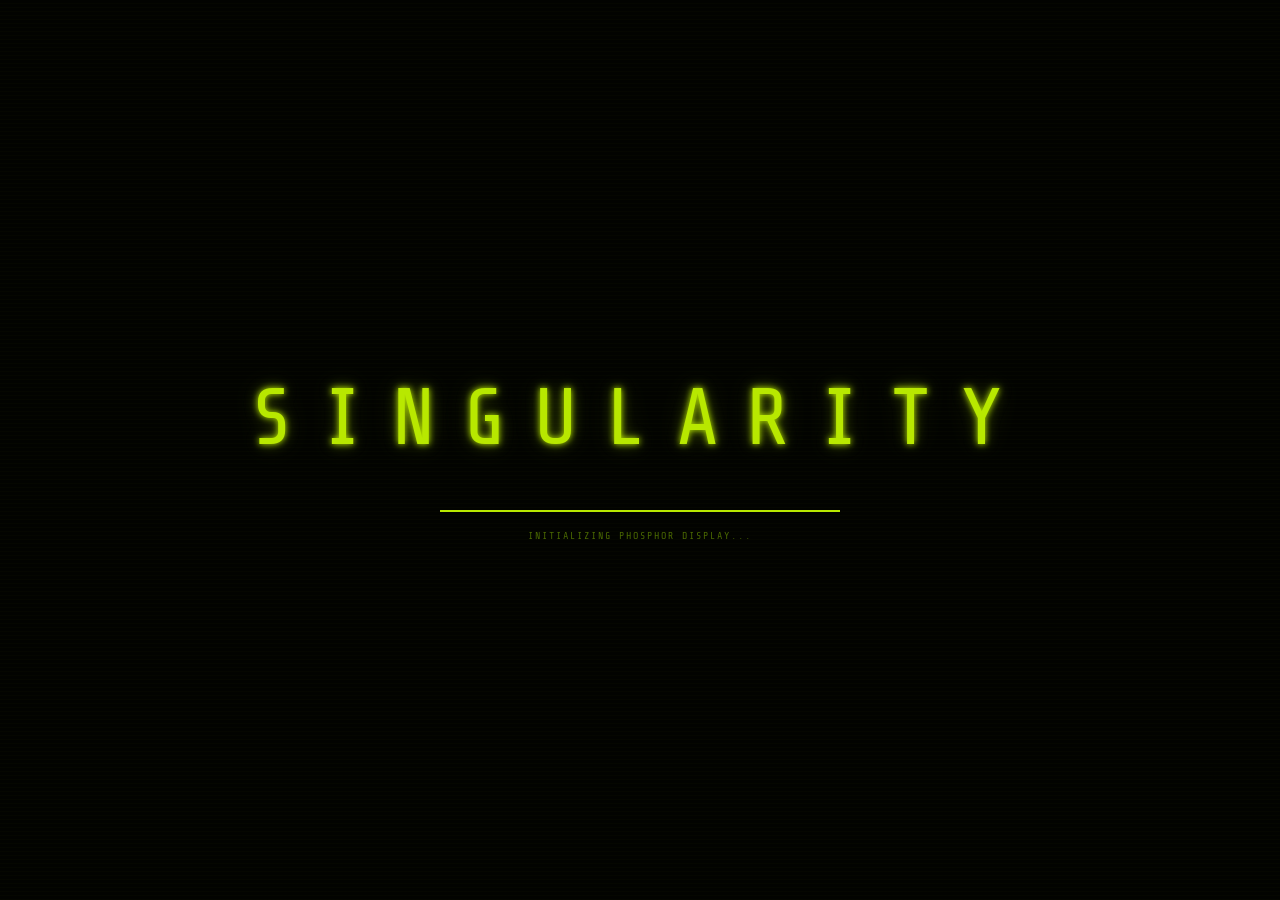
<file: v1/index.html>
<!-- 
  Project: Singularity Terminal Access Portfolio Site
  Author: singudotdev (singu.dev)
  License: MIT
-->

<!doctype html>
<html lang="en">
    <head>
        <meta charset="UTF-8" />
        <meta name="viewport" content="width=device-width, initial-scale=1.0" />
        <title>SINGULARITY // TERMINAL ACCESS</title>
        <style>
            /* ─── PHOSPHOR PALETTE ──────────────────────────────────────────────
            Authentic P1 amber-green. Real VT100/ADM-3A terminals glowed
            yellow-amber on black. P1 green (#33ff00) used as accent tint.
            ─────────────────────────────────────────────────────────────────── */
            @import url("https://fonts.googleapis.com/css2?family=Share+Tech+Mono&display=swap");

            :root {
                /* Phosphor colors */
                --p-bright: #e8ff80; /* peak brightness, near-white */
                --p-mid: #b8e800; /* nominal phosphor green */
                --p-amber: #f0c000; /* P1 amber glow base */
                --p-dim: #4a6800; /* dim phosphor, barely lit */
                --p-ghost: #1a2400; /* persistence afterimage */
                --p-red: #ff4040; /* error state only */
                --bg: #020300; /* near-absolute black glass */
                --scanline-a: rgba(0, 0, 0, 0.55);

                /* Typography */
                --font: "Share Tech Mono", "Courier New", monospace;

                /* Glow radii */
                --glow-sm: 0 0 4px var(--p-mid), 0 0 8px rgba(184, 232, 0, 0.4);
                --glow-md:
                    0 0 6px var(--p-mid), 0 0 14px rgba(184, 232, 0, 0.35),
                    0 0 28px rgba(184, 232, 0, 0.15);
                --glow-lg:
                    0 0 8px var(--p-amber), 0 0 20px rgba(240, 192, 0, 0.4),
                    0 0 48px rgba(240, 192, 0, 0.15);
                --glow-err:
                    0 0 6px var(--p-red), 0 0 16px rgba(255, 64, 64, 0.4);
            }

            *,
            *::before,
            *::after {
                box-sizing: border-box;
                margin: 0;
                padding: 0;
            }

            /* ─── BODY: THE GLASS FACE OF THE MONITOR ───────────────────── */
            body {
                background: var(--bg);
                color: var(--p-mid);
                font-family: var(--font);
                font-size: 15px;
                line-height: 1.5;
                min-height: 100vh;
                display: flex;
                flex-direction: column;
                align-items: center;
                justify-content: center;
                padding: 2rem 1rem 5rem;
                overflow-x: hidden;
                cursor: crosshair;
                position: relative;
            }

            /* ─── LAYER 0: PHOSPHOR GRAIN ──────────────────────────────── */
            /* The glass face has luminescent grain from the phosphor coating */
            body::before {
                content: "";
                position: fixed;
                inset: 0;
                background-image:
                    radial-gradient(
                        ellipse 1px 1px at 20% 30%,
                        rgba(184, 232, 0, 0.03) 100%,
                        transparent 100%
                    ),
                    radial-gradient(
                        ellipse 1px 1px at 60% 70%,
                        rgba(184, 232, 0, 0.03) 100%,
                        transparent 100%
                    ),
                    radial-gradient(
                        ellipse 1px 1px at 80% 20%,
                        rgba(184, 232, 0, 0.02) 100%,
                        transparent 100%
                    );
                background-size:
                    3px 3px,
                    5px 5px,
                    7px 7px;
                z-index: 1;
                pointer-events: none;
                animation: grain 0.08s steps(1) infinite;
                opacity: 0.6;
            }

            @keyframes grain {
                0% {
                    background-position:
                        0 0,
                        0 0,
                        0 0;
                }
                20% {
                    background-position:
                        12px 8px,
                        -6px 4px,
                        3px -9px;
                }
                40% {
                    background-position:
                        -8px 15px,
                        9px -3px,
                        -4px 6px;
                }
                60% {
                    background-position:
                        5px -12px,
                        -3px 11px,
                        8px 2px;
                }
                80% {
                    background-position:
                        -15px 3px,
                        7px -8px,
                        -1px 13px;
                }
                100% {
                    background-position:
                        0 0,
                        0 0,
                        0 0;
                }
            }

            /* ─── LAYER 1: RASTER SCANLINES ─────────────────────────────────────
            CRT monitors draw horizontal rows of electron beams; the dark gaps
            between scan rows create the characteristic scanline texture.
            ─────────────────────────────────────────────────────────────────── */
            body::after {
                content: "";
                position: fixed;
                inset: 0;
                background: repeating-linear-gradient(
                    to bottom,
                    transparent 0px,
                    transparent 2px,
                    var(--scanline-a) 2px,
                    var(--scanline-a) 4px
                );
                z-index: 1000;
                pointer-events: none;
                animation: scanroll 8s linear infinite;
            }

            /* Rolling scanline — the refresh band moving up the screen */
            @keyframes scanroll {
                0% {
                    background-position: 0 0;
                }
                100% {
                    background-position: 0 -200px;
                }
            }

            /* ─── LAYER 2: CRT VIGNETTE & BARREL DISTORTION ─────────────────────
            Glass curves at edges so brightness falls off sharply toward corners.
            Barrel distortion is faked via an SVG feTurbulence filter on the root.
            ─────────────────────────────────────────────────────────────────── */
            .crt-vignette {
                position: fixed;
                inset: 0;
                background: radial-gradient(
                    ellipse 85% 80% at 50% 50%,
                    transparent 55%,
                    rgba(0, 0, 0, 0.5) 75%,
                    rgba(0, 0, 0, 0.92) 100%
                );
                z-index: 999;
                pointer-events: none;
            }

            /* Horizontal flicker bands that occasionally sweep the screen */
            .crt-flicker {
                position: fixed;
                inset: 0;
                z-index: 998;
                pointer-events: none;
                animation: hflicker 0.1s steps(1) infinite;
                opacity: 0;
            }

            @keyframes hflicker {
                0%,
                95%,
                100% {
                    opacity: 0;
                }
                96% {
                    opacity: 1;
                    background: linear-gradient(
                        to bottom,
                        transparent 30%,
                        rgba(184, 232, 0, 0.015) 45%,
                        transparent 60%
                    );
                }
                98% {
                    opacity: 1;
                    background: linear-gradient(
                        to bottom,
                        transparent 55%,
                        rgba(184, 232, 0, 0.01) 65%,
                        transparent 80%
                    );
                }
            }

            /* Bloom glow — the monitor's internal glass reflection */
            .bloom {
                position: fixed;
                inset: 0;
                background: radial-gradient(
                    ellipse 70% 60% at 50% 50%,
                    rgba(184, 232, 0, 0.025) 0%,
                    transparent 65%
                );
                z-index: 2;
                pointer-events: none;
            }

            /* ─── LAYER 3: CURSOR RIPPLE (mouse proximity glow) ──────── */
            .cursor-glow {
                position: fixed;
                inset: 0;
                z-index: 3;
                pointer-events: none;
                background: radial-gradient(
                    circle 180px at var(--mx, 50%) var(--my, 50%),
                    rgba(184, 232, 0, 0.06) 0%,
                    transparent 100%
                );
                transition: background 0.05s linear;
            }

            /* ─── SCREEN WARP: SVG Filter ──────────────────────────────── */
            .filter-host {
                position: fixed;
                width: 0;
                height: 0;
                overflow: visible;
            }

            /* ─── MAIN TERMINAL WINDOW ───────────────────────────────────────────
            The phosphor screen area — styled as a CRT bezel inset with inner
            shadow depth and a subtle glass-face gradient.
            ─────────────────────────────────────────────────────────────────── */
            .terminal-bezel {
                position: relative;
                z-index: 10;
                width: min(780px, 94vw);
                margin: 0 auto;
            }

            /* Decorative: reel-to-reel tape header bar */
            .bezel-header {
                display: flex;
                align-items: center;
                gap: 1.2rem;
                padding: 0.5rem 0 0.8rem;
                border-bottom: 1px solid var(--p-dim);
                margin-bottom: 1.4rem;
            }

            .reel {
                width: 28px;
                height: 28px;
                border: 2px solid var(--p-dim);
                border-radius: 50%;
                position: relative;
                flex-shrink: 0;
            }

            .reel::before {
                content: "";
                position: absolute;
                inset: 4px;
                border: 1px solid var(--p-ghost);
                border-radius: 50%;
            }

            .reel::after {
                content: "";
                position: absolute;
                top: 50%;
                left: 50%;
                width: 4px;
                height: 4px;
                background: var(--p-dim);
                border-radius: 50%;
                transform: translate(-50%, -50%);
                box-shadow: var(--glow-sm);
            }

            .reel.spinning {
                animation: reel-spin 2s linear infinite;
            }
            @keyframes reel-spin {
                to {
                    transform: rotate(360deg);
                }
            }

            .bezel-label {
                font-size: 10px;
                letter-spacing: 3px;
                color: var(--p-dim);
                text-transform: uppercase;
                flex: 1;
            }

            .status-leds {
                display: flex;
                gap: 8px;
            }

            .led {
                width: 7px;
                height: 7px;
                border-radius: 50%;
                background: var(--p-ghost);
            }

            .led.active {
                background: var(--p-mid);
                box-shadow: var(--glow-sm);
                animation: led-pulse 1.4s ease-in-out infinite;
            }

            .led.amber {
                background: var(--p-amber);
                box-shadow: var(--glow-lg);
            }

            @keyframes led-pulse {
                0%,
                100% {
                    opacity: 1;
                }
                50% {
                    opacity: 0.4;
                }
            }

            /* The actual display glass */
            .crt-screen {
                background: linear-gradient(
                    160deg,
                    rgba(184, 232, 0, 0.015) 0%,
                    transparent 50%,
                    rgba(184, 232, 0, 0.008) 100%
                );
                border: 1px solid var(--p-dim);
                outline: 4px solid rgba(0, 0, 0, 0.8);
                outline-offset: -1px;
                padding: 2.4rem 2.8rem 2rem;
                position: relative;
                box-shadow:
                    inset 0 0 60px rgba(0, 0, 0, 0.7),
                    inset 0 0 120px rgba(0, 0, 0, 0.4),
                    0 0 0 1px rgba(184, 232, 0, 0.08),
                    0 0 40px rgba(184, 232, 0, 0.05);
            }

            /* Screen corner rounding to suggest CRT glass */
            .crt-screen::before {
                content: "";
                position: absolute;
                inset: 0;
                border-radius: 3px;
                pointer-events: none;
                background: radial-gradient(
                    ellipse 110% 105% at 50% 50%,
                    transparent 65%,
                    rgba(0, 0, 0, 0.5) 100%
                );
            }

            /* Reflection strip — the overhead fluorescent light hit */
            .crt-screen::after {
                content: "";
                position: absolute;
                top: 0;
                left: 8%;
                right: 8%;
                height: 2px;
                background: linear-gradient(
                    to right,
                    transparent,
                    rgba(255, 255, 255, 0.04),
                    rgba(255, 255, 255, 0.06),
                    rgba(255, 255, 255, 0.04),
                    transparent
                );
                pointer-events: none;
            }

            /* Window close button */
            .window-close {
                position: absolute;
                top: 1.2rem;
                right: 1.2rem;
                background: transparent;
                border: 1px solid var(--p-dim);
                color: var(--p-dim);
                width: 22px;
                height: 22px;
                font-size: 14px;
                font-family: var(--font);
                cursor: pointer;
                display: flex;
                align-items: center;
                justify-content: center;
                transition: all 0.2s;
                z-index: 5;
            }

            .window-close:hover {
                border-color: var(--p-red);
                color: var(--p-red);
                box-shadow: var(--glow-err);
                background: rgba(255, 64, 64, 0.08);
            }

            /* ─── TYPOGRAPHY ────────────────────────────────────────────── */
            .screen-title {
                font-size: clamp(1.6rem, 5vw, 2.6rem);
                letter-spacing: 0.25em;
                text-transform: uppercase;
                color: var(--p-bright);
                text-shadow: var(--glow-md);
                animation: glitch-title 6s infinite;
                line-height: 1.1;
                margin-bottom: 0.3rem;
            }

            @keyframes glitch-title {
                0%,
                88%,
                100% {
                    transform: none;
                    clip-path: none;
                }
                89% {
                    transform: translate(-2px, 0);
                    clip-path: polygon(0 20%, 100% 20%, 100% 45%, 0 45%);
                }
                90% {
                    transform: translate(2px, 0);
                    clip-path: polygon(0 55%, 100% 55%, 100% 80%, 0 80%);
                }
                91% {
                    transform: none;
                }
                92% {
                    transform: translate(1px, -1px);
                }
                93% {
                    transform: none;
                }
            }

            .screen-sub {
                font-size: 11px;
                letter-spacing: 0.3em;
                color: var(--p-dim);
                text-transform: uppercase;
                border-bottom: 1px dashed var(--p-ghost);
                padding-bottom: 1.2rem;
                margin-bottom: 1.6rem;
                word-break: break-word;
                overflow-wrap: break-word;
            }

            /* ─── TERMINAL LOG ──────────────────────────────────────────── */
            .terminal-log {
                min-height: 140px;
                margin-bottom: 1.4rem;
                font-size: 14px;
                line-height: 1.65;
            }

            .log-line {
                display: block;
                margin-bottom: 2px;
                word-break: break-all;
                overflow-wrap: anywhere;
                /* Phosphor persistence: each new character glows bright then settles */
                animation: char-appear 0.05s ease-out;
            }

            @keyframes char-appear {
                0% {
                    color: var(--p-bright);
                    text-shadow:
                        0 0 12px var(--p-bright),
                        0 0 30px var(--p-mid);
                }
                100% {
                    /* settles to .log-info / .log-success base */
                }
            }

            .log-info {
                color: var(--p-mid);
                text-shadow: var(--glow-sm);
            }
            .log-success {
                color: var(--p-bright);
                text-shadow: var(--glow-md);
            }
            .log-error {
                color: var(--p-red);
                text-shadow: var(--glow-err);
            }
            .log-dim {
                color: var(--p-dim);
                text-shadow: none;
            }

            /* ─── INPUT AREA ─────────────────────────────────────────────── */
            .input-area {
                display: none;
                align-items: center;
                gap: 0.8rem;
                margin-top: 0.5rem;
            }

            .input-area.visible {
                display: flex;
            }

            .prompt-label {
                color: var(--p-amber);
                text-shadow: var(--glow-lg);
                white-space: nowrap;
                font-size: 14px;
            }

            #terminal-input {
                background: transparent;
                border: none;
                border-bottom: 1px solid var(--p-dim);
                color: var(--p-bright);
                font-family: var(--font);
                font-size: 14px;
                outline: none;
                flex: 1;
                padding: 3px 0;
                text-shadow: var(--glow-md);
                caret-color: var(--p-amber);
                letter-spacing: 0.05em;
            }

            #terminal-input::selection {
                background: rgba(184, 232, 0, 0.25);
            }

            #terminal-input.error {
                color: var(--p-red);
                text-shadow: var(--glow-err);
                border-bottom-color: var(--p-red);
                animation: shake 0.35s ease-in-out;
            }

            @keyframes shake {
                0%,
                100% {
                    transform: translateX(0);
                }
                20% {
                    transform: translateX(-6px);
                }
                40% {
                    transform: translateX(6px);
                }
                60% {
                    transform: translateX(-4px);
                }
                80% {
                    transform: translateX(4px);
                }
            }

            /* ─── CONTENT: POST-LOGIN ─────────────────────────────────── */
            .content-wrapper {
                display: none;
            }

            .typewriter-output {
                display: none;
                min-height: 70px;
                font-size: 14px;
                line-height: 1.7;
                color: var(--p-mid);
                text-shadow: var(--glow-sm);
                margin-bottom: 1.8rem;
            }

            .cursor-block {
                display: inline-block;
                width: 9px;
                height: 1em;
                background: var(--p-amber);
                box-shadow: var(--glow-lg);
                vertical-align: text-bottom;
                animation: curblink 0.9s step-end infinite;
            }

            @keyframes curblink {
                0%,
                100% {
                    opacity: 1;
                }
                50% {
                    opacity: 0;
                }
            }

            /* ─── SKILLS MODULE GRID ─────────────────────────────────────────────
            Phosphor-readout matrix: cells scan in one by one post-login.
            ─────────────────────────────────────────────────────────────────── */
            .skills-section {
                display: none;
                margin: 1.8rem 0;
                opacity: 0;
                transition: opacity 0.8s ease;
            }

            .skills-section.visible {
                opacity: 1;
            }

            .skills-header {
                font-size: 10px;
                letter-spacing: 3px;
                color: var(--p-dim);
                margin-bottom: 1rem;
                text-transform: uppercase;
            }

            .skills-matrix {
                display: grid;
                grid-template-columns: repeat(auto-fill, minmax(170px, 1fr));
                gap: 8px;
            }

            .skill-cell {
                border: 1px solid var(--p-ghost);
                padding: 8px 12px 8px 20px;
                font-size: 13px;
                color: var(--p-dim);
                letter-spacing: 0.08em;
                text-transform: uppercase;
                position: relative;
                cursor: default;
                transition: all 0.25s ease;
                overflow: hidden;
            }

            /* Phosphor burn-in effect on hover */
            .skill-cell::before {
                content: "";
                position: absolute;
                inset: 0;
                background: linear-gradient(
                    90deg,
                    rgba(184, 232, 0, 0) 0%,
                    rgba(184, 232, 0, 0.05) 100%
                );
                opacity: 0;
                transition: opacity 0.25s;
            }

            .skill-cell::after {
                content: "▶";
                position: absolute;
                left: 6px;
                top: 50%;
                transform: translateY(-50%);
                font-size: 8px;
                opacity: 0;
                color: var(--p-amber);
                transition: opacity 0.2s;
            }

            .skill-cell:hover {
                border-color: var(--p-mid);
                color: var(--p-bright);
                text-shadow: var(--glow-sm);
                box-shadow:
                    inset 0 0 20px rgba(184, 232, 0, 0.05),
                    0 0 10px rgba(184, 232, 0, 0.1);
            }

            .skill-cell:hover::before {
                opacity: 1;
            }
            .skill-cell:hover::after {
                opacity: 1;
            }

            /* ─── CONTACT SECTION ──────────────────────────────────────── */
            .contact-section {
                display: none;
                margin-top: 2rem;
                padding-top: 1.2rem;
                border-top: 1px solid var(--p-ghost);
                text-align: center;
                opacity: 0;
                transition: opacity 0.8s ease;
            }

            .contact-section.visible {
                opacity: 1;
            }

            .contact-label {
                font-size: 10px;
                letter-spacing: 3px;
                color: var(--p-dim);
                margin-bottom: 1.4rem;
                text-transform: uppercase;
            }

            .btns {
                display: flex;
                gap: 1rem;
                justify-content: center;
                flex-wrap: wrap;
            }

            .btn {
                display: inline-flex;
                align-items: center;
                gap: 8px;
                padding: 10px 26px;
                border: 1px solid var(--p-dim);
                color: var(--p-mid);
                text-decoration: none;
                text-transform: uppercase;
                letter-spacing: 0.12em;
                font-family: var(--font);
                font-size: 13px;
                cursor: pointer;
                background: transparent;
                transition: all 0.25s ease;
                text-shadow: var(--glow-sm);
                position: relative;
                overflow: hidden;
            }

            .btn::before {
                content: "";
                position: absolute;
                inset: 0;
                background: rgba(184, 232, 0, 0);
                transition: background 0.25s;
            }

            .btn:hover {
                border-color: var(--p-bright);
                color: var(--bg);
                background: var(--p-mid);
                text-shadow: none;
                box-shadow:
                    0 0 20px rgba(184, 232, 0, 0.4),
                    0 0 40px rgba(184, 232, 0, 0.2);
            }

            /* ─── SYSTEM STATUS BAR ─────────────────────────────────────── */
            .status-bar {
                display: flex;
                justify-content: space-between;
                align-items: center;
                flex-wrap: wrap;
                gap: 0.3rem 0.8rem;
                margin-top: 2rem;
                padding-top: 0.8rem;
                border-top: 1px solid var(--p-ghost);
                font-size: 10px;
                letter-spacing: 0.15em;
                color: var(--p-ghost);
                text-transform: uppercase;
                overflow: hidden;
            }

            .status-clock {
                color: var(--p-dim);
            }

            /* ─── PHOSPHOR PERSISTENCE OVERLAY ──────────────────────────────────
            Simulates ghost images that linger on the phosphor coating —
            a centre-weighted screen bloom via mix-blend-mode: screen.
            ─────────────────────────────────────────────────────────────────── */
            .persistence {
                position: fixed;
                inset: 0;
                pointer-events: none;
                z-index: 4;
                mix-blend-mode: screen;
                background: radial-gradient(
                    ellipse 80% 70% at 50% 50%,
                    rgba(184, 232, 0, 0.008) 50%,
                    transparent 70%
                );
            }

            /* ─── CLOSED OVERLAY ──────────────────────────────────────── */
            .closed-overlay {
                display: none;
                position: fixed;
                inset: 0;
                background: var(--bg);
                z-index: 9000;
                flex-direction: column;
                align-items: center;
                justify-content: center;
                text-align: center;
                gap: 2rem;
                padding: 2rem 1.5rem;
                opacity: 0;
                transition: opacity 0.4s ease;
            }

            .closed-overlay.visible {
                display: flex;
            }
            .closed-overlay.fade-in {
                opacity: 1;
            }

            .closed-title {
                font-size: clamp(1.5rem, 5vw, 2.8rem);
                letter-spacing: 0.3em;
                text-transform: uppercase;
                color: var(--p-red);
                text-shadow: var(--glow-err);
                animation: glitch-title 3s infinite;
            }

            .closed-sub {
                font-size: 11px;
                letter-spacing: 0.25em;
                color: var(--p-dim);
            }

            .reconnect-btn {
                padding: 14px 36px;
                border: 1px solid var(--p-mid);
                color: var(--p-mid);
                background: transparent;
                font-family: var(--font);
                font-size: 14px;
                letter-spacing: 0.15em;
                text-transform: uppercase;
                cursor: pointer;
                transition: all 0.25s;
                text-shadow: var(--glow-sm);
            }

            .reconnect-btn:hover {
                background: var(--p-mid);
                color: var(--bg);
                text-shadow: none;
                box-shadow: 0 0 30px rgba(184, 232, 0, 0.4);
            }

            /* ─── FOOTER ──────────────────────────────────────────────── */
            .footer {
                position: fixed;
                bottom: 0.8rem;
                left: 0;
                right: 0;
                text-align: center;
                font-size: 9px;
                letter-spacing: 0.2em;
                color: var(--p-ghost);
                z-index: 20;
                pointer-events: none;
                text-transform: uppercase;
            }

            /* ─── BOOT SEQUENCE OVERLAY ────────────────────────────────── */
            .boot-overlay {
                position: fixed;
                inset: 0;
                background: var(--bg);
                z-index: 8999;
                display: flex;
                flex-direction: column;
                align-items: center;
                justify-content: center;
                pointer-events: none;
                transition: opacity 0.5s ease;
            }

            .boot-overlay.hidden {
                opacity: 0;
                pointer-events: none;
            }

            .boot-scanlines {
                position: absolute;
                inset: 0;
                background: repeating-linear-gradient(
                    to bottom,
                    transparent 0,
                    transparent 3px,
                    rgba(184, 232, 0, 0.015) 3px,
                    rgba(184, 232, 0, 0.015) 4px
                );
            }

            .boot-logo {
                font-size: clamp(2rem, 8vw, 5rem);
                letter-spacing: 0.35em;
                color: var(--p-mid);
                text-shadow: var(--glow-md);
                text-transform: uppercase;
                animation: power-on 1.2s ease-out forwards;
            }

            @keyframes power-on {
                0% {
                    opacity: 0;
                    transform: scaleY(0.01) scaleX(1);
                    filter: brightness(4);
                }
                15% {
                    opacity: 1;
                    transform: scaleY(0.01) scaleX(1);
                }
                40% {
                    transform: scaleY(1) scaleX(1.02);
                    filter: brightness(2);
                }
                60% {
                    transform: scaleY(1) scaleX(1);
                    filter: brightness(1.5);
                }
                100% {
                    transform: scaleY(1) scaleX(1);
                    filter: brightness(1);
                }
            }

            .boot-progress {
                margin-top: 2rem;
                width: min(400px, 80vw);
                height: 2px;
                background: var(--p-ghost);
                overflow: hidden;
            }

            .boot-bar {
                height: 100%;
                background: var(--p-mid);
                box-shadow: var(--glow-md);
                width: 0%;
                animation: boot-load 1.8s ease-in-out forwards 0.5s;
            }

            @keyframes boot-load {
                0% {
                    width: 0%;
                }
                30% {
                    width: 35%;
                }
                60% {
                    width: 65%;
                }
                85% {
                    width: 88%;
                }
                100% {
                    width: 100%;
                }
            }

            .boot-text {
                margin-top: 1rem;
                font-size: 10px;
                letter-spacing: 0.2em;
                color: var(--p-dim);
                text-transform: uppercase;
                animation: boot-blink 0.4s step-end infinite;
            }

            @keyframes boot-blink {
                0%,
                100% {
                    opacity: 1;
                }
                50% {
                    opacity: 0;
                }
            }

            /* ─── RESPONSIVE ─────────────────────────────────────────────────────
            xs ≤ 380px — very small phones (SE, Galaxy A series)
            sm ≤ 480px — normal phones portrait
            md ≤ 768px — large phones landscape / small tablets
            lg ≤ 960px — tablets portrait
            Above 960px: default desktop layout applies.
            ─────────────────────────────────────────────────────────────────── */

            /* Prevent horizontal scroll at root level */
            html {
                overflow-x: hidden;
            }

            /* Input must never push its row wider than the container */
            #terminal-input {
                min-width: 0;
            }

            /* Disable hover states on touch devices — prevents sticky :hover */
            @media (hover: none) {
                .skill-cell:hover {
                    border-color: var(--p-ghost);
                    color: var(--p-dim);
                    text-shadow: none;
                    box-shadow: none;
                }
                .skill-cell:hover::before,
                .skill-cell:hover::after {
                    opacity: 0;
                }

                .btn:hover {
                    border-color: var(--p-dim);
                    color: var(--p-mid);
                    background: transparent;
                    text-shadow: var(--glow-sm);
                    box-shadow: none;
                }
                .window-close:hover {
                    border-color: var(--p-dim);
                    color: var(--p-dim);
                    box-shadow: none;
                    background: transparent;
                }
            }

            /* ── TABLET PORTRAIT: ≤ 960px ─────────────────────────────── */
            @media (max-width: 960px) {
                .skills-matrix {
                    grid-template-columns: repeat(
                        auto-fill,
                        minmax(150px, 1fr)
                    );
                }
            }

            /* ── LARGE PHONE / SMALL TABLET: ≤ 768px ──────────────────── */
            @media (max-width: 768px) {
                body {
                    justify-content: flex-start;
                    padding: 1.5rem 0.8rem 6rem;
                }

                .terminal-bezel {
                    width: 100%;
                }

                .bezel-header {
                    gap: 0.6rem;
                    flex-wrap: nowrap;
                }

                /* Truncate long model label on medium screens */
                .bezel-label {
                    font-size: 9px;
                    letter-spacing: 2px;
                    overflow: hidden;
                    text-overflow: ellipsis;
                    white-space: nowrap;
                }

                .crt-screen {
                    padding: 2rem 1.8rem 1.6rem;
                }

                .screen-sub {
                    font-size: 10px;
                    letter-spacing: 0.18em;
                    /* Prevent subtitle from overflowing on medium viewports */
                    word-break: break-word;
                    hyphens: auto;
                }

                .skills-matrix {
                    grid-template-columns: repeat(
                        auto-fill,
                        minmax(130px, 1fr)
                    );
                    gap: 6px;
                }

                /* Status bar: hide the OS label, keep clock + baud centred */
                .status-bar {
                    font-size: 9px;
                    letter-spacing: 0.1em;
                    gap: 0.5rem;
                }

                .status-bar > span:first-child {
                    display: none;
                }

                .status-bar {
                    justify-content: flex-end;
                    gap: 1rem;
                }
            }

            /* ── PHONE PORTRAIT: ≤ 480px ──────────────────────────────── */
            @media (max-width: 480px) {
                body {
                    padding: 1rem 0 6rem;
                    font-size: 14px;
                }

                .terminal-bezel {
                    width: 100%;
                }

                .bezel-header {
                    padding: 0.4rem 0.6rem 0.6rem;
                    margin-bottom: 0;
                    gap: 0.5rem;
                }

                /* Hide one reel on small phones to save space */
                #reel-r {
                    display: none;
                }

                /* Shorten model label to initialism */
                .bezel-label {
                    font-size: 8px;
                    letter-spacing: 1.5px;
                }

                .crt-screen {
                    padding: 1.4rem 1rem 1.2rem;
                    /* Remove outline to recover 8px on each side */
                    outline: none;
                }

                .screen-title {
                    font-size: clamp(1.3rem, 8vw, 1.8rem);
                    letter-spacing: 0.15em;
                    margin-bottom: 0.4rem;
                }

                .screen-sub {
                    font-size: 9px;
                    letter-spacing: 0.12em;
                    padding-bottom: 0.8rem;
                    margin-bottom: 1rem;
                }

                .terminal-log {
                    min-height: 100px;
                    font-size: 13px;
                    margin-bottom: 1rem;
                }

                .input-area {
                    gap: 0.5rem;
                }

                .prompt-label {
                    font-size: 13px;
                }

                #terminal-input {
                    font-size: 13px;
                    /* On mobile, prevent iOS from zooming in on input focus */
                    font-size: max(13px, 16px);
                }

                /* Skills: 2 columns on phone */
                .skills-matrix {
                    grid-template-columns: 1fr 1fr;
                    gap: 5px;
                }

                .skill-cell {
                    font-size: 11px;
                    padding: 7px 8px 7px 16px;
                    letter-spacing: 0.04em;
                }

                /* Buttons: full width, stacked */
                .btns {
                    flex-direction: column;
                    align-items: stretch;
                    gap: 0.6rem;
                    padding: 0 1rem;
                }

                .btn {
                    justify-content: center;
                    padding: 12px 16px;
                    font-size: 12px;
                    /* Larger tap target */
                    min-height: 44px;
                }

                /* Close button: larger tap target */
                .window-close {
                    width: 30px;
                    height: 30px;
                    top: 0.8rem;
                    right: 0.8rem;
                    font-size: 16px;
                }

                /* Status bar: minimal, right-aligned */
                .status-bar {
                    flex-wrap: wrap;
                    justify-content: flex-end;
                    gap: 0.4rem 0.8rem;
                    margin-top: 1.2rem;
                    padding-top: 0.6rem;
                    font-size: 8px;
                }

                .status-bar > span:first-child {
                    display: none;
                }

                /* Footer breathing room above bottom edge */
                .footer {
                    font-size: 8px;
                    letter-spacing: 0.12em;
                    bottom: 0.5rem;
                }

                /* Boot screen: bigger text proportion on small screen */
                .boot-text {
                    font-size: 9px;
                    letter-spacing: 0.12em;
                }

                /* Connection closed overlay text */
                .closed-title {
                    font-size: clamp(1.2rem, 7vw, 1.8rem);
                    letter-spacing: 0.15em;
                }

                .closed-sub {
                    font-size: 9px;
                    letter-spacing: 0.15em;
                }

                .reconnect-btn {
                    padding: 12px 28px;
                    font-size: 13px;
                    min-height: 44px;
                }
            }

            /* ── VERY SMALL PHONES: ≤ 380px ───────────────────────────── */
            @media (max-width: 380px) {
                .crt-screen {
                    padding: 1.2rem 0.8rem 1rem;
                }

                .screen-title {
                    font-size: 1.2rem;
                    letter-spacing: 0.1em;
                }

                .screen-sub {
                    font-size: 8px;
                    letter-spacing: 0.08em;
                }

                /* Single column skills on tiny screens */
                .skills-matrix {
                    grid-template-columns: 1fr;
                }

                .terminal-log {
                    font-size: 12px;
                }
                #terminal-input {
                    font-size: 16px; /* always prevent iOS zoom */
                }

                .bezel-label {
                    display: none;
                }
            }

            /* ── LANDSCAPE PHONE (short viewport) ──────────────────────── */
            @media (max-height: 500px) and (orientation: landscape) {
                body {
                    justify-content: flex-start;
                    padding-top: 0.5rem;
                    padding-bottom: 4rem;
                }

                .boot-overlay {
                    flex-direction: row;
                    gap: 2rem;
                    flex-wrap: wrap;
                    justify-content: center;
                }

                .boot-progress {
                    margin-top: 0;
                    width: min(240px, 40vw);
                }

                .terminal-log {
                    min-height: 60px;
                }

                .screen-title {
                    margin-bottom: 0.2rem;
                }
                .screen-sub {
                    padding-bottom: 0.6rem;
                    margin-bottom: 0.8rem;
                }

                .skills-matrix {
                    grid-template-columns: repeat(
                        auto-fill,
                        minmax(120px, 1fr)
                    );
                    gap: 4px;
                }

                .skill-cell {
                    font-size: 11px;
                    padding: 5px 8px 5px 14px;
                }

                .contact-section {
                    margin-top: 1rem;
                    padding-top: 0.8rem;
                }

                .btns {
                    flex-direction: row;
                }

                .status-bar {
                    margin-top: 1rem;
                }
            }
        </style>
    </head>
    <body>
        <!-- SVG filter for subtle CRT warp (applied via JS) -->
        <svg class="filter-host" xmlns="http://www.w3.org/2000/svg">
            <defs>
                <filter
                    id="crt-warp"
                    x="-5%"
                    y="-5%"
                    width="110%"
                    height="110%"
                >
                    <feTurbulence
                        id="ft"
                        type="fractalNoise"
                        baseFrequency="0.008 0.006"
                        numOctaves="3"
                        seed="4"
                        result="noise"
                    />
                    <feDisplacementMap
                        id="fdm"
                        in="SourceGraphic"
                        in2="noise"
                        scale="0"
                        xChannelSelector="R"
                        yChannelSelector="G"
                    />
                </filter>
            </defs>
        </svg>

        <!-- Boot sequence overlay -->
        <div class="boot-overlay" id="boot-overlay">
            <div class="boot-scanlines"></div>
            <div class="boot-logo">SINGULARITY</div>
            <div class="boot-progress"><div class="boot-bar"></div></div>
            <div class="boot-text">INITIALIZING PHOSPHOR DISPLAY...</div>
        </div>

        <!-- CRT layers -->
        <div class="crt-vignette"></div>
        <div class="crt-flicker"></div>
        <div class="bloom"></div>
        <div class="persistence"></div>
        <div class="cursor-glow" id="cursor-glow"></div>

        <!-- Terminal wrapper -->
        <div
            class="terminal-bezel"
            id="terminal-bezel"
            style="opacity: 0; transition: opacity 0.6s ease"
        >
            <!-- Bezel header: tape deck / system indicator row -->
            <div class="bezel-header">
                <div class="reel" id="reel-l"></div>
                <div class="bezel-label">
                    SNG-7700 // PHOSPHOR DISPLAY SYSTEM
                </div>
                <div class="status-leds">
                    <div class="led" id="led-pwr"></div>
                    <div class="led" id="led-rx"></div>
                    <div class="led" id="led-tx"></div>
                </div>
                <div class="reel" id="reel-r"></div>
            </div>

            <!-- CRT screen -->
            <div class="crt-screen">
                <button
                    class="window-close"
                    onclick="closeWindow()"
                    aria-label="Close terminal"
                >
                    ✕
                </button>

                <div class="screen-title">SINGULARITY</div>
                <div class="screen-sub">
                    SYSTEM ARCHITECT // SECURITY OPERATIONS
                </div>

                <!-- SSH simulation log -->
                <div class="terminal-log" id="terminal-log"></div>

                <!-- Input -->
                <div class="input-area" id="input-area">
                    <span class="prompt-label" id="prompt-text"></span>
                    <input
                        type="text"
                        id="terminal-input"
                        autocomplete="off"
                        spellcheck="false"
                    />
                </div>

                <!-- Post-auth content -->
                <div class="content-wrapper" id="content-wrapper">
                    <div class="typewriter-output" id="typewriter-output">
                        <span id="typing-span"></span
                        ><span class="cursor-block"></span>
                    </div>

                    <div class="skills-section" id="skills-section">
                        <div class="skills-header">// LOADED MODULES</div>
                        <div class="skills-matrix" id="skills-matrix">
                            <div class="skill-cell">Infrastructure</div>
                            <div class="skill-cell">Networking</div>
                            <div class="skill-cell">Operations</div>
                            <div class="skill-cell">DevSecOps</div>
                            <div class="skill-cell">Security</div>
                            <div class="skill-cell">Red Team</div>
                            <div class="skill-cell">Architecture</div>
                            <div class="skill-cell">Intelligence</div>
                            <div class="skill-cell">Engineering</div>
                        </div>
                    </div>

                    <div class="contact-section" id="contact-section">
                        <div class="contact-label">// INITIATE HANDSHAKE</div>
                        <div class="btns">
                            <a href="https://github.com/singudotdev" class="btn"
                                >▶ GitHub</a
                            >
                            <a href="mailto:contact@singu.dev" class="btn"
                                >▶ Email</a
                            >
                        </div>
                    </div>
                </div>
                <!-- end content-wrapper -->

                <!-- Status bar at bottom of screen -->
                <div class="status-bar">
                    <span>SNG-OS v3.1.4 // SECURE SHELL</span>
                    <span class="status-clock" id="status-clock"></span>
                    <span id="baud-rate">9600 BAUD</span>
                </div>
            </div>
            <!-- end .crt-screen -->
        </div>
        <!-- end .terminal-bezel -->

        <!-- Connection closed overlay -->
        <div class="closed-overlay" id="closed-overlay">
            <div class="closed-title">CONNECTION CLOSED</div>
            <div class="closed-sub">HOST TERMINATED THE SESSION</div>
            <button class="reconnect-btn" onclick="reconnect()">
                ↺ RECONNECT
            </button>
        </div>

        <!-- Footer -->
        <div class="footer">TRY HARDER &nbsp;|&nbsp; singu.dev</div>

        <script>
            /* ================================================================
                CONFIGURATION
            ================================================================ */
            const CFG = {
                passwords: [
                    "toor",
                    "admin",
                    "admin1234",
                    "1234",
                    "pwned",
                    "singularity",
                    "hello",
                    "1337",
                ],
                t: {
                    boot: 2600,
                    sshStart: 400,
                    fp1: 900,
                    fp2: 1500,
                    fp3: 2200,
                    inputDelay: 350,
                    errorReset: 500,
                },
                typo: { min: 18, max: 45 },
            };

            const state = {
                step: 0 /* 0=init, 1=hostkey, 2=password, 3=closing */,
                ip: "?.?.?.?",
                authFails: 0,
                maxFails: 3,
            };

            const $ = (id) => document.getElementById(id);

            const el = {
                boot: $("boot-overlay"),
                bezel: $("terminal-bezel"),
                log: $("terminal-log"),
                inputArea: $("input-area"),
                input: $("terminal-input"),
                promptText: $("prompt-text"),
                content: $("content-wrapper"),
                typeOut: $("typewriter-output"),
                typingSpan: $("typing-span"),
                skills: $("skills-section"),
                contact: $("contact-section"),
                closed: $("closed-overlay"),
                clock: $("status-clock"),
                baud: $("baud-rate"),
                cursorGlow: $("cursor-glow"),
                ledPwr: $("led-pwr"),
                ledRx: $("led-rx"),
                ledTx: $("led-tx"),
                reelL: $("reel-l"),
                reelR: $("reel-r"),
                ft: $("ft"),
                fdm: $("fdm"),
            };

            /* ================================================================
                BOOT SEQUENCE
            ================================================================ */
            window.addEventListener("load", () => {
                // Fetch IP
                fetch("https://api.ipify.org?format=json")
                    .then((r) => r.json())
                    .then((d) => {
                        state.ip = d.ip;
                    })
                    .catch(() => {});

                // Clock
                setInterval(() => {
                    el.clock.textContent = new Date().toLocaleTimeString(
                        "en-US",
                        { hour12: false },
                    );
                }, 1000);
                el.clock.textContent = new Date().toLocaleTimeString("en-US", {
                    hour12: false,
                });

                // Baud rate simulation
                const bauds = ["110", "300", "1200", "2400", "4800", "9600"];
                let bi = 0;
                const baudInterval = setInterval(() => {
                    bi++;
                    el.baud.textContent = bauds[bi] + " BAUD";
                    if (bauds[bi] === "9600") clearInterval(baudInterval);
                }, 300);

                // Power-on after boot animation
                setTimeout(() => {
                    el.boot.style.opacity = "0";
                    setTimeout(() => {
                        el.boot.style.display = "none";
                        el.bezel.style.opacity = "1";
                        el.ledPwr.classList.add("active");
                        startSSH();
                    }, 500);
                }, CFG.t.boot);
            });

            /* ================================================================
                CRT EFFECTS: MOUSE TRACKING & WARP
            ================================================================ */
            let mx = 50,
                my = 50,
                tmx = 50,
                tmy = 50;

            function updatePointer(cx, cy) {
                tmx = (cx / window.innerWidth) * 100;
                tmy = (cy / window.innerHeight) * 100;
                el.cursorGlow.style.setProperty("--mx", `${tmx}%`);
                el.cursorGlow.style.setProperty("--my", `${tmy}%`);
            }

            document.addEventListener("mousemove", (e) =>
                updatePointer(e.clientX, e.clientY),
            );
            document.addEventListener(
                "touchmove",
                (e) => {
                    const t = e.touches[0];
                    updatePointer(t.clientX, t.clientY);
                },
                { passive: true },
            );
            document.addEventListener(
                "touchstart",
                (e) => {
                    const t = e.touches[0];
                    updatePointer(t.clientX, t.clientY);
                },
                { passive: true },
            );

            /* Smooth warp animation loop */
            (function warpLoop() {
                mx += (tmx - mx) * 0.08;
                my += (tmy - my) * 0.08;

                const dx = mx - 50,
                    dy = my - 50;
                const dist = Math.sqrt(dx * dx + dy * dy);
                const warp = dist * 0.4;

                if (el.ft && el.fdm) {
                    el.ft.setAttribute(
                        "baseFrequency",
                        `${0.005 + mx / 4000} ${0.005 + my / 4000}`,
                    );
                    el.fdm.setAttribute("scale", warp);
                }

                requestAnimationFrame(warpLoop);
            })();

            /* Random LED flicker for Rx/Tx during comms */
            function flashLed(led, duration) {
                led.classList.add("active", "amber");
                setTimeout(
                    () => led.classList.remove("active", "amber"),
                    duration,
                );
            }

            function randomLedActivity() {
                if (state.step > 0 && state.step < 3) {
                    flashLed(el.ledRx, 60 + Math.random() * 140);
                    setTimeout(
                        () => flashLed(el.ledTx, 40 + Math.random() * 100),
                        80,
                    );
                }
                setTimeout(randomLedActivity, 200 + Math.random() * 800);
            }
            setTimeout(randomLedActivity, CFG.t.boot + 500);

            /* ================================================================
                TERMINAL: LOG & INPUT
            ================================================================ */
            function addLog(text, cls = "log-info") {
                const line = document.createElement("div");
                line.className = `log-line ${cls}`;
                line.textContent = text;
                el.log.appendChild(line);
                el.log.scrollTop = el.log.scrollHeight;
            }

            function showInput(prompt, type = "text") {
                el.promptText.textContent = prompt;
                el.input.type = type;
                el.input.value = "";
                el.input.disabled = false;
                el.inputArea.classList.add("visible");
                setTimeout(() => el.input.focus(), 50);
            }

            function hideInput() {
                el.inputArea.classList.remove("visible");
            }

            /* ================================================================
                SSH SIMULATION
            ================================================================ */
            function startSSH() {
                setTimeout(
                    () =>
                        addLog(
                            `guest@${state.ip}:~$ ssh root@singularity`,
                            "log-dim",
                        ),
                    CFG.t.sshStart,
                );
                setTimeout(
                    () =>
                        addLog(
                            "The authenticity of host 'singularity' can't be established.",
                            "log-info",
                        ),
                    CFG.t.fp1,
                );
                setTimeout(
                    () =>
                        addLog(
                            "ECDSA key fingerprint is SHA256:2xMpY7Kj3nQ8vR1wZd5eUiLo4bCf9gHs0aXp6tNmEyI.",
                            "log-info",
                        ),
                    CFG.t.fp2,
                );
                setTimeout(() => {
                    addLog(
                        "Are you sure you want to continue connecting (yes/no)? ",
                        "log-info",
                    );
                    showInput("(yes/no)?", "text");
                    state.step = 1;
                    el.reelL.classList.add("spinning");
                    el.reelR.classList.add("spinning");
                }, CFG.t.fp3);
            }

            el.input.addEventListener("keydown", (e) => {
                if (e.key !== "Enter") return;
                const val = el.input.value.trim().toLowerCase();
                el.input.disabled = true;

                setTimeout(() => {
                    if (state.step === 1) {
                        if (val === "yes" || val === "y") {
                            addLog("yes", "log-success");
                            addLog(
                                "Warning: Permanently added 'singularity' (ECDSA) to the list of known hosts.",
                                "log-info",
                            );
                            addLog("root@singularity's password:", "log-info");
                            showInput("Password:", "password");
                            state.step = 2;
                        } else if (val === "no" || val === "n") {
                            addLog("no", "log-error");
                            addLog(
                                "Host key verification failed.",
                                "log-error",
                            );
                            addLog(
                                "Connection to singularity port 22 closed.",
                                "log-error",
                            );
                            addLog("Press ENTER to continue...", "log-dim");
                            hideInput();
                            state.step = 3;
                            el.reelL.classList.remove("spinning");
                            el.reelR.classList.remove("spinning");
                            return;
                        } else {
                            addLog("Please type 'yes' or 'no'.", "log-error");
                            el.input.disabled = false;
                            el.input.focus();
                            return;
                        }
                    } else if (state.step === 2) {
                        if (CFG.passwords.includes(val)) {
                            doLogin();
                        } else {
                            state.authFails++;
                            const remaining = state.maxFails - state.authFails;

                            if (state.authFails >= state.maxFails) {
                                /* ── LOCKOUT: max attempts reached ── */
                                addLog(
                                    "Permission denied, please try again.",
                                    "log-error",
                                );
                                el.input.classList.add("error");
                                el.input.value = "";
                                el.input.disabled = true;

                                setTimeout(() => {
                                    el.input.classList.remove("error");
                                    hideInput();
                                    addLog("", "log-dim");
                                    addLog(
                                        "ssh: connect to host singularity port 22: Too many authentication failures",
                                        "log-error",
                                    );
                                    addLog(
                                        "Disconnecting: Too many authentication failures for root",
                                        "log-error",
                                    );
                                    addLog("", "log-dim");
                                    addLog(
                                        "Press ENTER to reconnect...",
                                        "log-dim",
                                    );
                                    el.reelL.classList.remove("spinning");
                                    el.reelR.classList.remove("spinning");
                                    state.step = 3;

                                    /* Dramatic red screen flicker on lockout */
                                    const flicker =
                                        document.querySelector(".crt-flicker");
                                    flicker.style.animation = "none";
                                    flicker.style.opacity = "1";
                                    flicker.style.background =
                                        "rgba(255,64,64,0.06)";
                                    setTimeout(() => {
                                        flicker.style.opacity = "0";
                                        flicker.style.background = "";
                                        flicker.style.animation =
                                            "hflicker 0.1s steps(1) infinite";
                                    }, 700);
                                }, CFG.t.errorReset);
                                return;
                            } else {
                                /* ── NORMAL FAILURE with remaining-attempts warning ── */
                                addLog(
                                    "Permission denied, please try again.",
                                    "log-error",
                                );
                                if (remaining === 1) {
                                    addLog(
                                        "Warning: 1 attempt remaining before session termination.",
                                        "log-error",
                                    );
                                } else {
                                    addLog(
                                        `Warning: ${remaining} attempts remaining.`,
                                        "log-dim",
                                    );
                                }
                                el.input.classList.add("error");
                                el.input.value = "";
                                setTimeout(() => {
                                    el.input.classList.remove("error");
                                    el.input.disabled = false;
                                    el.input.focus();
                                }, CFG.t.errorReset);
                                return;
                            }
                        }
                    }
                    el.input.disabled = false;
                    el.input.focus();
                }, CFG.t.inputDelay);
            });

            /* ENTER on step 3 = close window */
            document.addEventListener("keydown", (e) => {
                if (state.step === 3 && e.key === "Enter") closeWindow();
            });

            /* ================================================================
                LOGIN SUCCESS
            ================================================================ */
            function doLogin() {
                state.step = 99;
                hideInput();

                addLog(
                    `Last login: ${new Date().toUTCString()} from ${state.ip}`,
                    "log-dim",
                );
                addLog(
                    "Authentication successful. Welcome back.",
                    "log-success",
                );

                el.content.style.display = "block";
                el.typeOut.style.display = "block";

                const msg =
                    "Initializing security protocols...\nLoading modules: [automation, red-tools, blue-tools]...\nEstablishing encrypted channel...\nAccess granted. Welcome to Singularity.";

                typeWriter(msg, () => {
                    setTimeout(() => {
                        el.log.style.display = "none";
                        el.typeOut.style.display = "none";

                        /* Reveal skills matrix one cell at a time */
                        el.skills.style.display = "block";
                        setTimeout(
                            () => el.skills.classList.add("visible"),
                            40,
                        );

                        const cells = el.skills.querySelectorAll(".skill-cell");
                        cells.forEach((c, i) => {
                            c.style.opacity = "0";
                            c.style.borderColor = "var(--p-ghost)";
                            setTimeout(
                                () => {
                                    c.style.transition =
                                        "opacity 0.3s ease, border-color 0.3s ease";
                                    c.style.opacity = "1";
                                    c.style.borderColor = "";
                                },
                                200 + i * 70,
                            );
                        });

                        /* Contact section */
                        setTimeout(() => {
                            el.contact.style.display = "block";
                            setTimeout(
                                () => el.contact.classList.add("visible"),
                                40,
                            );
                            el.reelL.classList.remove("spinning");
                            el.reelR.classList.remove("spinning");
                            el.ledRx.classList.remove("active", "amber");
                            el.ledTx.classList.remove("active", "amber");
                        }, 900);
                    }, 2800);
                });
            }

            function typeWriter(text, cb) {
                let i = 0;
                function tick() {
                    if (i < text.length) {
                        const c = text[i++];
                        el.typingSpan.innerHTML +=
                            c === "\n"
                                ? "<br>"
                                : c
                                      .replace(/&/g, "&amp;")
                                      .replace(/</g, "&lt;");
                        setTimeout(
                            tick,
                            Math.random() * (CFG.typo.max - CFG.typo.min) +
                                CFG.typo.min,
                        );
                    } else if (cb) cb();
                }
                tick();
            }

            /* ================================================================
                CLOSE & RECONNECT
            ================================================================ */
            function closeWindow() {
                const bezel = $("terminal-bezel");
                bezel.style.opacity = "0";
                bezel.style.transform = "scaleY(0.005) scaleX(1.05)";
                bezel.style.transition =
                    "opacity 0.3s ease, transform 0.3s ease";

                setTimeout(() => {
                    bezel.style.display = "none";
                    el.closed.classList.add("visible");
                    el.ledPwr.classList.remove("active");
                    void el.closed.offsetWidth;
                    el.closed.classList.add("fade-in");
                }, 320);
            }

            function reconnect() {
                window.location.reload();
            }
        </script>
    </body>
</html>
</file>
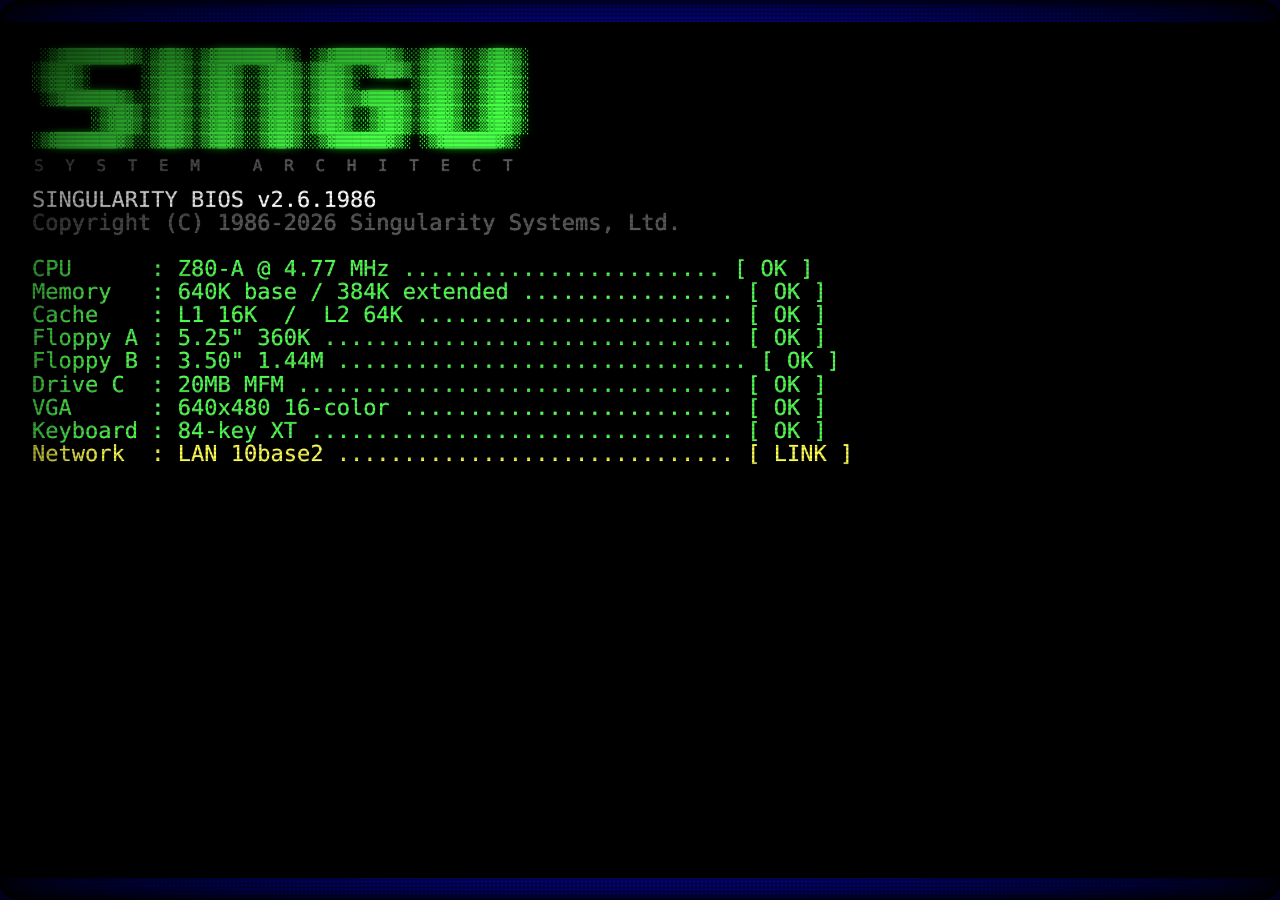
<file: v2/index.html>
<!--
  Project: Singularity Terminal Access Portfolio Site
  Author: singudotdev (singu.dev)
  License: MIT
-->

<!doctype html>
<html lang="en">
    <head>
        <meta charset="utf-8" />
        <title>SINGULARITY.SYS — TERMINAL</title>
        <meta name="viewport" content="width=device-width,initial-scale=1" />
        <link rel="preconnect" href="https://fonts.googleapis.com" />
        <link rel="preconnect" href="https://fonts.gstatic.com" crossorigin />
        <link
            href="https://fonts.googleapis.com/css2?family=VT323&family=Share+Tech+Mono&display=swap"
            rel="stylesheet"
        />
        <style>
            /* ------------------------------------------------------------------ */
            /*  16-color IBM VGA palette (Turbo Vision era)                       */
            /* ------------------------------------------------------------------ */
            :root {
                --c-black: #000000;
                --c-blue: #0000aa;
                --c-green: #00aa00;
                --c-cyan: #00aaaa;
                --c-red: #aa0000;
                --c-magenta: #aa00aa;
                --c-brown: #aa5500;
                --c-ltgray: #aaaaaa;
                --c-dkgray: #555555;
                --c-ltblue: #5555ff;
                --c-ltgreen: #55ff55;
                --c-ltcyan: #55ffff;
                --c-ltred: #ff5555;
                --c-ltmag: #ff55ff;
                --c-yellow: #ffff55;
                --c-white: #ffffff;

                --font-term:
                    "VT323", "Share Tech Mono", ui-monospace, monospace;
                --char-w: 10px; /* approximate monospace cell */
                --char-h: 20px;
            }

            *,
            *::before,
            *::after {
                box-sizing: border-box;
            }
            html,
            body {
                margin: 0;
                padding: 0;
                height: 100%;
                overflow: hidden;
            }

            body {
                font-family: var(--font-term);
                color: var(--c-white);
                background: var(--c-black);
                font-size: 20px;
                line-height: 1;
                cursor: default;
                user-select: none;
                -webkit-font-smoothing: none;
                text-rendering: geometricPrecision;
            }

            /* ------------------------------------------------------------------ */
            /*  CRT shell — vignette + curvature + scanlines + flicker            */
            /* ------------------------------------------------------------------ */
            .crt {
                position: fixed;
                inset: 0;
                overflow: hidden;
                background: radial-gradient(
                    ellipse at center,
                    #0a1530 0%,
                    #000 90%
                );
            }
            /* phosphor desktop layer holding all DOS content */
            .crt-screen {
                position: absolute;
                inset: 0;
                background:
                    repeating-linear-gradient(
                        90deg,
                        rgba(0, 0, 0, 0) 0 1px,
                        rgba(0, 0, 0, 0.04) 1px 2px
                    ),
                    var(--c-blue);
                /* checkerboard dither texture (Turbo Vision desktop) */
                background-image:
                    radial-gradient(
                        rgba(255, 255, 255, 0.08) 1px,
                        transparent 1px
                    ),
                    radial-gradient(rgba(0, 0, 0, 0.18) 1px, transparent 1px),
                    linear-gradient(var(--c-blue), var(--c-blue));
                background-size:
                    4px 4px,
                    4px 4px,
                    100% 100%;
                background-position:
                    0 0,
                    2px 2px,
                    0 0;
                filter: contrast(1.05) saturate(1.1);
            }
            /* scanlines layer */
            .crt-scanlines {
                position: absolute;
                inset: 0;
                pointer-events: none;
                background: repeating-linear-gradient(
                    to bottom,
                    rgba(0, 0, 0, 0) 0,
                    rgba(0, 0, 0, 0) 2px,
                    rgba(0, 0, 0, 0.35) 3px,
                    rgba(0, 0, 0, 0) 4px
                );
                mix-blend-mode: multiply;
                z-index: 9000;
            }
            /* vignette */
            .crt-vignette {
                position: absolute;
                inset: 0;
                pointer-events: none;
                background: radial-gradient(
                    ellipse at center,
                    transparent 55%,
                    rgba(0, 0, 0, 0.85) 100%
                );
                z-index: 9001;
            }
            /* slow phosphor flicker */
            .crt-flicker {
                position: absolute;
                inset: 0;
                pointer-events: none;
                background: rgba(255, 255, 255, 0.02);
                animation: flicker 5s steps(60) infinite;
                z-index: 9002;
            }
            @keyframes flicker {
                0%,
                100% {
                    opacity: 0.95;
                }
                8% {
                    opacity: 0.8;
                }
                12% {
                    opacity: 1;
                }
                33% {
                    opacity: 0.92;
                }
                45% {
                    opacity: 0.88;
                }
                60% {
                    opacity: 1;
                }
                72% {
                    opacity: 0.94;
                }
            }
            /* faint chromatic-aberration glow on text */
            .crt-screen {
                text-shadow: 0 0 1px rgba(255, 255, 255, 0.6);
            }

            /* slight bend at corners */
            .crt-bezel {
                position: absolute;
                inset: 0;
                pointer-events: none;
                border-radius: 22px / 16px;
                box-shadow:
                    inset 0 0 80px 8px rgba(0, 0, 0, 0.65),
                    inset 0 0 8px 2px rgba(0, 0, 0, 0.9);
                z-index: 9003;
            }

            /* ------------------------------------------------------------------ */
            /*  BOOT SEQUENCE                                                     */
            /* ------------------------------------------------------------------ */
            #boot {
                position: absolute;
                inset: 0;
                background: var(--c-black);
                color: var(--c-ltgray);
                padding: 28px 32px;
                font-size: 22px;
                line-height: 1.05;
                white-space: pre-wrap;
                z-index: 8500;
            }
            #boot .hi {
                color: var(--c-white);
            }
            #boot .ok {
                color: var(--c-ltgreen);
            }
            #boot .warn {
                color: var(--c-yellow);
            }
            #boot .err {
                color: var(--c-ltred);
            }
            #boot .dim {
                color: var(--c-dkgray);
            }
            #boot .cur::after {
                content: "▌";
                color: var(--c-ltgray);
                animation: blink 1.05s steps(1) infinite;
            }
            #boot .logo {
                color: var(--c-ltgreen);
                font-family:
                    "Cascadia Mono", "Consolas", "DejaVu Sans Mono",
                    "Liberation Mono", "Courier New", monospace;
                font-size: clamp(7px, 1.55vw, 14px);
                line-height: 1;
                white-space: pre;
                margin: 0 0 18px 0;
                letter-spacing: 0;
                text-shadow:
                    0 0 6px rgba(85, 255, 85, 0.55),
                    0 0 14px rgba(85, 255, 85, 0.25);
                animation: logo-in 0.9s ease-out;
            }
            @keyframes logo-in {
                0% {
                    opacity: 0;
                    filter: blur(6px) brightness(2);
                    transform: scaleY(0.05);
                }
                20% {
                    opacity: 1;
                    filter: blur(0) brightness(1);
                    transform: scaleY(1);
                }
                100% {
                    opacity: 1;
                }
            }
            #boot .logo-sub {
                color: var(--c-dkgray);
                font-size: 16px;
                margin: -8px 0 14px 2px;
                letter-spacing: 6px;
            }
            @keyframes blink {
                50% {
                    opacity: 0;
                }
            }

            /* ------------------------------------------------------------------ */
            /*  DESKTOP                                                           */
            /* ------------------------------------------------------------------ */
            #desktop {
                position: absolute;
                inset: 0;
                opacity: 0;
                pointer-events: none;
                transition: opacity 0.25s;
            }
            #desktop.on {
                opacity: 1;
                pointer-events: auto;
            }

            /* top menu bar */
            .menubar {
                position: absolute;
                top: 0;
                left: 0;
                right: 0;
                height: 30px;
                background: var(--c-ltgray);
                color: var(--c-black);
                display: flex;
                align-items: center;
                padding: 0 8px;
                gap: 14px;
                z-index: 100;
                line-height: 1.1;
            }
            .menubar .item {
                padding: 3px 8px;
                cursor: pointer;
                line-height: 1.1;
            }
            .menubar .item u {
                text-decoration: none;
                color: var(--c-ltred);
            }
            .menubar .item:hover {
                background: var(--c-blue);
                color: var(--c-white);
            }
            .menubar .clock {
                margin-left: auto;
                background: var(--c-black);
                color: var(--c-ltgreen);
                padding: 2px 8px;
                font-variant-numeric: tabular-nums;
            }

            /* status / function key bar */
            .statusbar {
                position: absolute;
                bottom: 0;
                left: 0;
                right: 0;
                height: 26px;
                background: var(--c-cyan);
                color: var(--c-black);
                display: flex;
                align-items: center;
                padding: 0 8px;
                gap: 12px;
                font-size: 18px;
                z-index: 100;
            }
            .statusbar .fk {
                display: inline-flex;
                align-items: center;
                gap: 4px;
                cursor: pointer;
                padding: 2px 4px;
            }
            .statusbar .fk:hover {
                background: var(--c-black);
                color: var(--c-cyan);
            }
            .statusbar .fk b {
                color: var(--c-white);
                background: var(--c-black);
                padding: 0 4px;
            }
            .statusbar .fk:hover b {
                background: var(--c-cyan);
                color: var(--c-black);
            }
            .statusbar .right {
                margin-left: auto;
                display: flex;
                gap: 12px;
            }

            /* ------------------------------------------------------------------ */
            /*  WINDOW CHROME (Turbo Vision)                                      */
            /* ------------------------------------------------------------------ */
            .win {
                position: absolute;
                background: var(--c-cyan);
                color: var(--c-black);
                box-shadow: 2px 2px 0 0 rgba(0, 0, 0, 0.5);
                min-width: 220px;
                display: flex;
                flex-direction: column;
            }
            .win.focused {
                z-index: 50;
            }
            .win .tbar {
                height: 26px;
                flex: 0 0 26px;
                background: var(--c-cyan);
                color: var(--c-black);
                display: flex;
                align-items: center;
                padding: 0 6px;
                cursor: grab;
                user-select: none;
                border-bottom: 1px solid var(--c-black);
            }
            .win .tbar:active {
                cursor: grabbing;
            }
            .win .tbar .title {
                flex: 1;
                text-align: center;
                color: var(--c-black);
                padding: 0 8px;
                font-weight: normal;
                letter-spacing: 1px;
            }
            .win.focused .tbar .title {
                color: var(--c-white);
            }
            .win.focused .tbar {
                background: var(--c-blue);
                color: var(--c-white);
            }
            .win .btn-close {
                width: 18px;
                height: 18px;
                background: var(--c-black);
                color: var(--c-yellow);
                display: inline-flex;
                align-items: center;
                justify-content: center;
                font-size: 16px;
                line-height: 1;
                cursor: pointer;
            }
            .win .btn-close:hover {
                background: var(--c-ltred);
                color: var(--c-white);
            }
            .win .body {
                background: var(--c-cyan);
                color: var(--c-black);
                padding: 10px 12px;
                border-top: 1px solid rgba(0, 0, 0, 0.2);
                flex: 1 1 auto;
                overflow: auto;
                min-height: 0;
                display: flex;
                flex-direction: column;
            }
            /* terminal/portrait override the body's padding & set their own bg */
            .win .body.flush {
                padding: 0;
            }

            /* resize handle (bottom-right corner) */
            .win .rsz {
                position: absolute;
                right: 0;
                bottom: 0;
                width: 14px;
                height: 14px;
                cursor: nwse-resize;
                background: var(--c-cyan);
                color: var(--c-black);
                display: flex;
                align-items: center;
                justify-content: center;
                font-size: 12px;
                line-height: 1;
                user-select: none;
                z-index: 5;
                border-top: 1px solid var(--c-black);
                border-left: 1px solid var(--c-black);
            }
            .win .rsz::after {
                content: "◢";
            }
            .win.focused .rsz {
                background: var(--c-blue);
                color: var(--c-white);
            }
            .win .rsz:hover {
                background: var(--c-yellow);
                color: var(--c-black);
            }
            /* outer double-line border (drawn with two borders) */
            .win {
                border: 1px solid var(--c-black);
                outline: 1px solid var(--c-black);
                outline-offset: 1px;
            }

            /* ------------------------------------------------------------------ */
            /*  CONTACT CARD WINDOW                                               */
            /* ------------------------------------------------------------------ */
            .card-body {
                display: grid;
                grid-template-columns: 1fr;
                gap: 8px;
                min-width: 360px;
            }
            .card-body .row {
                display: flex;
                align-items: baseline;
                gap: 10px;
            }
            .card-body .lbl {
                color: var(--c-blue);
                min-width: 90px;
                text-transform: uppercase;
            }
            .card-body .val {
                color: var(--c-black);
                flex: 1;
            }
            .card-body .val.hl {
                color: var(--c-red);
                font-weight: normal;
            }
            .card-body hr {
                border: 0;
                height: 1px;
                background: repeating-linear-gradient(
                    to right,
                    var(--c-black) 0 6px,
                    transparent 6px 10px
                );
                margin: 4px 0;
            }
            .card-body .name {
                font-size: 36px;
                line-height: 1;
                color: var(--c-black);
                letter-spacing: 2px;
            }
            .card-body .name .blink {
                animation: blink 1s steps(1) infinite;
                color: var(--c-red);
            }
            .card-body .tag {
                color: var(--c-blue);
                font-size: 18px;
                letter-spacing: 1.5px;
                margin-top: 2px;
            }

            /* compact: applied when the viewport is short or narrow */
            .win.compact .body {
                padding: 6px 8px;
            }
            .win.compact .card-body {
                gap: 2px;
                min-width: 0;
            }
            .win.compact .card-body .name {
                font-size: 22px;
                letter-spacing: 1px;
            }
            .win.compact .card-body .tag {
                font-size: 13px;
                letter-spacing: 1px;
                margin-top: 0;
            }
            .win.compact .card-body .row {
                font-size: 14px;
            }
            .win.compact .card-body .lbl {
                min-width: 64px;
                font-size: 13px;
            }
            .win.compact .card-body hr {
                margin: 1px 0;
            }
            .win.compact .card-body .meta {
                font-size: 11px;
                padding-top: 2px;
            }
            .win.compact .portrait-body {
                font-size: 13px;
                padding: 8px 12px;
                line-height: 1;
            }
            .win.compact .portrait-body .footer {
                font-size: 11px;
                margin-top: 4px;
                padding-top: 4px;
            }
            .card-body a {
                color: var(--c-blue);
                text-decoration: underline;
                cursor: pointer;
            }
            .card-body a:hover {
                background: var(--c-blue);
                color: var(--c-yellow);
                text-decoration: none;
            }
            .card-body .status-dot {
                display: inline-block;
                width: 8px;
                height: 8px;
                background: var(--c-ltgreen);
                box-shadow: 0 0 6px var(--c-ltgreen);
                margin-right: 6px;
                animation: blink 1.5s steps(1) infinite;
            }
            .card-body .meta {
                color: var(--c-dkgray);
                font-size: 16px;
                padding-top: 4px;
            }
            /* try-harder motto */
            .card-body .tryharder {
                color: var(--c-red);
                letter-spacing: 2px;
                font-weight: normal;
            }
            /* skills grid */
            .card-body .skills-hdr {
                color: var(--c-blue);
                margin-top: 2px;
                margin-bottom: 4px;
                letter-spacing: 1px;
            }
            .card-body .skills-grid {
                display: grid;
                grid-template-columns: repeat(2, 1fr);
                gap: 4px;
            }
            .card-body .skill {
                background: var(--c-black);
                color: var(--c-ltgreen);
                padding: 2px 8px;
                font-size: 16px;
                text-shadow: 0 0 4px rgba(85, 255, 85, 0.5);
                letter-spacing: 1px;
                border: 1px solid transparent;
            }
            .card-body .skill::before {
                content: "▸ ";
                color: var(--c-yellow);
            }
            .card-body .skill[data-team="red"] {
                color: var(--c-ltred);
                text-shadow: 0 0 4px rgba(255, 85, 85, 0.5);
                cursor: pointer;
            }
            .card-body .skill[data-team="red"]::before {
                color: var(--c-ltred);
            }
            .card-body .skill[data-team="blue"] {
                color: var(--c-ltcyan);
                text-shadow: 0 0 4px rgba(85, 255, 255, 0.5);
                cursor: pointer;
            }
            .card-body .skill[data-team="blue"]::before {
                color: var(--c-ltcyan);
            }
            .card-body .skill[data-team]:hover {
                border-color: currentColor;
            }
            /* stamps */
            .card-body .stamps {
                display: flex;
                flex-wrap: wrap;
                gap: 6px;
                margin-top: 6px;
                margin-bottom: 4px;
            }
            .card-body .stamp {
                font-size: 14px;
                padding: 2px 8px;
                letter-spacing: 2px;
                border: 1.5px solid currentColor;
                transform: rotate(-2deg);
                color: var(--c-dkgray);
                background: transparent;
            }
            .card-body .stamp.red {
                color: var(--c-red);
                transform: rotate(-3deg);
            }
            .card-body .stamp.blue {
                color: var(--c-blue);
                transform: rotate(1deg);
            }
            .card-body .stamp.pgp {
                color: var(--c-brown);
                transform: rotate(-1deg);
            }
            /* compact tweaks for skills */
            .win.compact .card-body .skill {
                font-size: 13px;
                padding: 1px 6px;
            }
            .win.compact .card-body .stamp {
                font-size: 11px;
                padding: 1px 5px;
            }
            .win.compact .card-body .skills-grid {
                gap: 3px;
            }

            /* ------------------------------------------------------------------ */
            /*  ASCII PORTRAIT WINDOW                                             */
            /* ------------------------------------------------------------------ */
            .portrait-body {
                background: var(--c-black);
                color: var(--c-ltgreen);
                padding: 12px 16px;
                font-family:
                    "Cascadia Mono", "Consolas", "DejaVu Sans Mono",
                    "Liberation Mono", "Courier New", monospace;
                font-size: 15px;
                line-height: 1.05;
                white-space: pre;
                letter-spacing: 0;
                text-shadow: 0 0 4px rgba(85, 255, 85, 0.5);
                flex: 1 1 auto;
                overflow: auto;
                min-height: 0;
            }
            .portrait-body .footer {
                color: var(--c-dkgray);
                font-size: 14px;
                margin-top: 8px;
                padding-top: 8px;
                border-top: 1px solid var(--c-dkgray);
                text-align: center;
            }

            /* ------------------------------------------------------------------ */
            /*  TERMINAL WINDOW                                                   */
            /* ------------------------------------------------------------------ */
            .term-body {
                background: var(--c-black);
                color: var(--c-ltgreen);
                padding: 8px 12px 4px;
                overflow: hidden;
                text-shadow: 0 0 4px rgba(85, 255, 85, 0.45);
                display: flex;
                flex-direction: column;
                flex: 1 1 auto;
                width: 100%;
                min-height: 0;
            }
            .term-out {
                flex: 1;
                overflow-y: auto;
                overflow-x: hidden;
                white-space: pre-wrap;
                word-wrap: break-word;
                font-size: 20px;
                line-height: 1.05;
                padding-right: 4px;
            }
            .term-out::-webkit-scrollbar {
                width: 6px;
            }
            .term-out::-webkit-scrollbar-track {
                background: #001100;
            }
            .term-out::-webkit-scrollbar-thumb {
                background: var(--c-green);
            }
            .term-line {
                white-space: pre-wrap;
            }
            .term-prompt {
                color: var(--c-ltgreen);
            }
            .term-cmd {
                color: var(--c-white);
            }
            .term-info {
                color: var(--c-ltcyan);
            }
            .term-ok {
                color: var(--c-ltgreen);
            }
            .term-warn {
                color: var(--c-yellow);
            }
            .term-err {
                color: var(--c-ltred);
            }
            .term-dim {
                color: #2a7a2a;
            }
            .term-hl {
                color: var(--c-yellow);
            }
            .term-link {
                color: var(--c-ltcyan);
                text-decoration: underline;
                cursor: pointer;
            }
            .term-link:hover {
                background: var(--c-ltcyan);
                color: var(--c-black);
                text-decoration: none;
            }
            .term-link.red {
                color: var(--c-ltred);
            }
            .term-link.red:hover {
                background: var(--c-ltred);
                color: var(--c-black);
            }
            .term-link.blue {
                color: var(--c-ltcyan);
            }
            .term-link.blue:hover {
                background: var(--c-ltcyan);
                color: var(--c-black);
            }
            .term-banner {
                color: var(--c-ltgreen);
                font-family:
                    "Cascadia Mono", "Consolas", "DejaVu Sans Mono",
                    "Liberation Mono", "Courier New", monospace;
                font-size: 12px;
                line-height: 1;
                white-space: pre;
                margin: 0;
                text-shadow:
                    0 0 6px rgba(85, 255, 85, 0.55),
                    0 0 14px rgba(85, 255, 85, 0.25);
            }
            .term-input-row {
                display: flex;
                align-items: baseline;
                gap: 0;
                padding-top: 2px;
            }
            .term-input-wrap {
                position: relative;
                display: inline-block;
                min-width: 1px;
                margin-left: 4px;
            }
            .term-input-shadow {
                visibility: hidden;
                white-space: pre;
                font: inherit;
                color: transparent;
            }
            .term-input {
                position: absolute;
                inset: 0;
                width: 100%;
                height: 100%;
                background: transparent;
                border: 0;
                outline: 0;
                color: var(--c-white);
                font: inherit;
                text-shadow: inherit;
                caret-color: transparent;
                padding: 0;
                margin: 0;
            }
            .term-cursor {
                display: inline-block;
                width: 10px;
                height: 18px;
                background: var(--c-ltgreen);
                transform: translateY(3px);
                animation: blink 1s steps(1) infinite;
                box-shadow: 0 0 6px var(--c-ltgreen);
                margin-left: 1px;
            }
            .term-input-row.focused .term-cursor {
                background: var(--c-white);
                box-shadow: 0 0 6px var(--c-white);
            }

            /* ------------------------------------------------------------------ */
            /*  MISC                                                              */
            /* ------------------------------------------------------------------ */
            .hint {
                position: absolute;
                left: 50%;
                transform: translateX(-50%);
                bottom: 40px;
                background: var(--c-yellow);
                color: var(--c-black);
                padding: 6px 14px 6px 14px;
                font-size: 16px;
                z-index: 90;
                display: inline-flex;
                align-items: center;
                gap: 12px;
                box-shadow: 2px 2px 0 rgba(0, 0, 0, 0.5);
                border: 1px solid var(--c-black);
                animation: hint-in 0.35s ease-out both;
            }
            .hint .hint-close {
                background: var(--c-black);
                color: var(--c-yellow);
                width: 18px;
                height: 18px;
                display: inline-flex;
                align-items: center;
                justify-content: center;
                font-size: 14px;
                line-height: 1;
                cursor: pointer;
                user-select: none;
            }
            .hint .hint-close:hover {
                background: var(--c-ltred);
                color: var(--c-white);
            }
            .hint.dismiss {
                animation: hint-out 0.35s ease-in both;
            }
            @keyframes hint-in {
                0% {
                    opacity: 0;
                    transform: translate(-50%, 12px);
                }
                100% {
                    opacity: 1;
                    transform: translate(-50%, 0);
                }
            }
            @keyframes hint-out {
                0% {
                    opacity: 1;
                    transform: translate(-50%, 0);
                }
                100% {
                    opacity: 0;
                    transform: translate(-50%, 12px);
                }
            }

            .toast {
                position: absolute;
                background: var(--c-yellow);
                color: var(--c-black);
                padding: 4px 12px;
                font-size: 18px;
                z-index: 200;
                box-shadow: 2px 2px 0 rgba(0, 0, 0, 0.5);
                pointer-events: none;
            }

            /* matrix easter-egg overlay */
            #matrix {
                position: absolute;
                inset: 0;
                background: var(--c-black);
                z-index: 7000;
                display: none;
                pointer-events: auto;
                cursor: pointer;
                overflow: hidden;
            }
            #matrix.on {
                display: block;
            }
            #matrix canvas {
                width: 100%;
                height: 100%;
                display: block;
            }
            #matrix .exit {
                position: absolute;
                left: 50%;
                bottom: 24px;
                transform: translateX(-50%);
                color: var(--c-ltgreen);
                background: rgba(0, 0, 0, 0.6);
                padding: 4px 12px;
                text-shadow: 0 0 4px #5f5;
            }

            /* small screens */
            @media (max-width: 720px) {
                .win {
                    min-width: 0;
                }
                .term-body {
                    width: 92vw;
                    height: 240px;
                }
                .card-body {
                    min-width: 0;
                }
                .card-body .name {
                    font-size: 28px;
                }
            }
        </style>
    </head>
    <body>
        <div class="crt">
            <div class="crt-screen">
                <!-- ============== BOOT SEQUENCE ============== -->
                <pre id="boot"></pre>

                <!-- ============== DESKTOP ============== -->
                <div id="desktop">
                    <!-- top menu bar -->
                    <div class="menubar">
                        <div class="item" data-action="about"><u>≡</u></div>
                        <div class="item" data-action="about"><u>F</u>ile</div>
                        <div class="item" data-action="help"><u>H</u>elp</div>
                        <div class="item" data-action="windows">
                            <u>W</u>indows
                        </div>
                        <div class="clock" id="clock">--:--:--</div>
                    </div>

                    <!-- windows are injected here -->
                    <div id="windows"></div>

                    <!-- bottom status / function keys -->
                    <div class="statusbar">
                        <span class="fk" data-cmd="help"><b>F1</b> Help</span>
                        <span class="fk" data-cmd="about"><b>F2</b> About</span>
                        <span class="fk" data-cmd="contact"
                            ><b>F3</b> Contact</span
                        >
                        <span class="fk" data-cmd="clear"><b>F5</b> Clear</span>
                        <span class="fk" data-cmd="ls"><b>F6</b> Files</span>
                        <span class="right">
                            <span>NUM</span><span>CAPS</span><span>INS</span>
                            <span id="mempill">640K OK</span>
                        </span>
                    </div>

                    <!-- one-time hint -->
                    <div class="hint" id="hint">
                        <span
                            >TIP — drag window titles. Type in the terminal. Try
                            <b>help</b>.</span
                        >
                        <span class="hint-close" id="hint-close" title="Dismiss"
                            >×</span
                        >
                    </div>
                </div>

                <!-- ============== MATRIX OVERLAY (easter egg) ============== -->
                <div id="matrix">
                    <canvas id="matrix-canvas"></canvas>
                    <div class="exit">[ press ESC or click to exit ]</div>
                </div>

                <div class="crt-flicker"></div>
                <div class="crt-scanlines"></div>
                <div class="crt-vignette"></div>
                <div class="crt-bezel"></div>
            </div>
        </div>

        <script>
            /* ====================================================================
             *  SINGULARITY.SYS — CONTACT TERMINAL
             *  Single-file vanilla JS. No build step. No frameworks.
             * ==================================================================== */

            const $ = (s, r = document) => r.querySelector(s);
            const $$ = (s, r = document) => [...r.querySelectorAll(s)];

            /* ----------------------------- SOUND ------------------------------- */
            const Sound = (() => {
                let ctx = null,
                    master = null,
                    muted = false;
                function ensure() {
                    if (ctx) return;
                    try {
                        ctx = new (
                            window.AudioContext || window.webkitAudioContext
                        )();
                        master = ctx.createGain();
                        master.gain.value = 0.06;
                        master.connect(ctx.destination);
                    } catch (e) {
                        ctx = null;
                    }
                }
                function beep(
                    freq = 440,
                    dur = 0.05,
                    type = "square",
                    vol = 1,
                ) {
                    if (muted) return;
                    ensure();
                    if (!ctx) return;
                    const o = ctx.createOscillator();
                    const g = ctx.createGain();
                    o.type = type;
                    o.frequency.value = freq;
                    g.gain.value = 0;
                    o.connect(g).connect(master);
                    const t = ctx.currentTime;
                    g.gain.setValueAtTime(0, t);
                    g.gain.linearRampToValueAtTime(vol, t + 0.005);
                    g.gain.exponentialRampToValueAtTime(0.001, t + dur);
                    o.start(t);
                    o.stop(t + dur + 0.02);
                }
                return {
                    init: ensure,
                    key: () =>
                        beep(1600 + Math.random() * 400, 0.018, "square", 0.6),
                    click: () => beep(900, 0.025, "square", 0.8),
                    ok: () => {
                        beep(880, 0.08, "square", 1);
                        setTimeout(() => beep(1320, 0.1, "square", 1), 70);
                    },
                    err: () => {
                        beep(180, 0.18, "sawtooth", 1);
                    },
                    boot: () => {
                        beep(440, 0.08);
                        setTimeout(() => beep(660, 0.08), 100);
                        setTimeout(() => beep(880, 0.12), 200);
                    },
                    toggleMute() {
                        muted = !muted;
                        return muted;
                    },
                    isMuted() {
                        return muted;
                    },
                };
            })();

            /* user-gesture unlock */
            window.addEventListener("pointerdown", () => Sound.init(), {
                once: true,
            });
            window.addEventListener("keydown", () => Sound.init(), {
                once: true,
            });

            /* ----------------------------- CLOCK ------------------------------- */
            function tickClock() {
                const d = new Date();
                const p = (n) => String(n).padStart(2, "0");
                $("#clock").textContent =
                    `${p(d.getHours())}:${p(d.getMinutes())}:${p(d.getSeconds())}`;
            }
            setInterval(tickClock, 1000);
            tickClock();

            /* ----------------------------- BOOT -------------------------------- */
            const LOGO_ASCII = ` ░▒▓███████▓▒░▒▓█▓▒░▒▓███████▓▒░ ░▒▓██████▓▒░░▒▓█▓▒░░▒▓█▓▒░
░▒▓█▓▒░      ░▒▓█▓▒░▒▓█▓▒░░▒▓█▓▒░▒▓█▓▒░░▒▓█▓▒░▒▓█▓▒░░▒▓█▓▒░
░▒▓█▓▒░      ░▒▓█▓▒░▒▓█▓▒░░▒▓█▓▒░▒▓█▓▒░      ░▒▓█▓▒░░▒▓█▓▒░
 ░▒▓██████▓▒░░▒▓█▓▒░▒▓█▓▒░░▒▓█▓▒░▒▓█▓▒▒▓███▓▒░▒▓█▓▒░░▒▓█▓▒░
       ░▒▓█▓▒░▒▓█▓▒░▒▓█▓▒░░▒▓█▓▒░▒▓█▓▒░░▒▓█▓▒░▒▓█▓▒░░▒▓█▓▒░
       ░▒▓█▓▒░▒▓█▓▒░▒▓█▓▒░░▒▓█▓▒░▒▓█▓▒░░▒▓█▓▒░▒▓█▓▒░░▒▓█▓▒░
░▒▓███████▓▒░░▒▓█▓▒░▒▓█▓▒░░▒▓█▓▒░░▒▓██████▓▒░ ░▒▓██████▓▒░`;

            const BOOT_LINES = [
                ["SINGULARITY BIOS v2.6.1986", "hi"],
                ["Copyright (C) 1986-2026 Singularity Systems, Ltd.", "dim"],
                ["", ""],
                [
                    "CPU      : Z80-A @ 4.77 MHz ........................ ",
                    "ok",
                    "OK",
                ],
                [
                    "Memory   : 640K base / 384K extended ................ ",
                    "ok",
                    "OK",
                ],
                [
                    "Cache    : L1 16K  /  L2 64K ........................ ",
                    "ok",
                    "OK",
                ],
                [
                    'Floppy A : 5.25" 360K ............................... ',
                    "ok",
                    "OK",
                ],
                [
                    'Floppy B : 3.50" 1.44M ............................... ',
                    "ok",
                    "OK",
                ],
                [
                    "Drive C  : 20MB MFM ................................. ",
                    "ok",
                    "OK",
                ],
                [
                    "VGA      : 640x480 16-color ......................... ",
                    "ok",
                    "OK",
                ],
                [
                    "Keyboard : 84-key XT ................................ ",
                    "ok",
                    "OK",
                ],
                [
                    "Network  : LAN 10base2 .............................. ",
                    "warn",
                    "LINK",
                ],
                ["", ""],
                ["Loading MS-DOS 5.0 ...", "dim"],
                ["HIMEM.SYS........installed", "dim"],
                ["ANSI.SYS........loaded", "dim"],
                ["MOUSE.COM.......installed (1 device)", "dim"],
                ["", ""],
                ["Starting SINGULARITY.SYS ...", "hi"],
                ["  > module: SYSTEM_ARCHITECT   ........... ", "ok", "READY"],
                ["  > module: SECURITY_OPERATIONS ........... ", "ok", "READY"],
                ["  > module: CONTACT_PROTOCOL    ........... ", "ok", "READY"],
                ["", ""],
                ["Boot complete. Launching shell ...", "hi"],
            ];

            function bootSequence() {
                const el = $("#boot");
                // Render BIOS logo banner immediately
                const logo = document.createElement("div");
                logo.className = "logo";
                logo.textContent = LOGO_ASCII;
                el.appendChild(logo);
                const sub = document.createElement("div");
                sub.className = "logo-sub";
                sub.textContent = "S Y S T E M   A R C H I T E C T";
                el.appendChild(sub);
                let i = 0;
                function writeOne() {
                    if (i >= BOOT_LINES.length) {
                        finishBoot();
                        return;
                    }
                    const [text, cls, tail] = BOOT_LINES[i++];
                    const line = document.createElement("span");
                    line.className = cls || "";
                    line.textContent = text;
                    el.appendChild(line);
                    if (tail) {
                        const t = document.createElement("span");
                        const tcls =
                            tail === "OK"
                                ? "ok"
                                : tail === "LINK"
                                  ? "warn"
                                  : "ok";
                        t.className = tcls;
                        t.textContent = "[ " + tail + " ]";
                        el.appendChild(t);
                    }
                    el.appendChild(document.createTextNode("\n"));
                    if (text && Math.random() < 0.6) Sound.key();
                    const delay = text === "" ? 80 : 60 + Math.random() * 80;
                    setTimeout(writeOne, delay);
                }
                function finishBoot() {
                    const cur = document.createElement("span");
                    cur.className = "cur";
                    el.appendChild(cur);
                    Sound.boot();
                    setTimeout(() => {
                        el.style.transition = "opacity .35s";
                        el.style.opacity = "0";
                        $("#desktop").classList.add("on");
                        setTimeout(() => {
                            el.remove();
                        }, 400);
                        buildDesktop();
                    }, 700);
                }
                writeOne();
            }

            /* --------------------------- WINDOW MGR ---------------------------- */
            let zCounter = 50;
            const windowsRoot = () => $("#windows");
            const wins = new Map(); // id -> { el, cfg }

            function createWindow(cfg) {
                // cfg: { id, title, x, y, w, h, bodyHTML, kind, closable=true, flush, minW, minH }
                const el = document.createElement("div");
                el.className = "win";
                el.dataset.id = cfg.id;
                el.style.left = cfg.x + "px";
                el.style.top = cfg.y + "px";
                if (cfg.w) el.style.width = cfg.w + "px";
                if (cfg.h) el.style.height = cfg.h + "px";

                const tbar = document.createElement("div");
                tbar.className = "tbar";
                const close = document.createElement("div");
                close.className = "btn-close";
                close.textContent = "×";
                close.title = "Close";
                if (cfg.closable === false) close.style.visibility = "hidden";
                const title = document.createElement("div");
                title.className = "title";
                title.textContent = "═  " + cfg.title + "  ═";
                tbar.append(close, title);

                const body = document.createElement("div");
                body.className = "body " + (cfg.bodyClass || "");
                if (cfg.flush) body.classList.add("flush");
                body.innerHTML = cfg.bodyHTML || "";

                const rsz = document.createElement("div");
                rsz.className = "rsz";
                rsz.title = "Drag to resize";

                el.append(tbar, body, rsz);
                windowsRoot().appendChild(el);

                el.addEventListener("pointerdown", () => focusWindow(cfg.id));
                close.addEventListener("click", (e) => {
                    e.stopPropagation();
                    Sound.click();
                    closeWindow(cfg.id);
                });

                makeDraggable(el, tbar);
                makeResizable(el, rsz, cfg.minW || 240, cfg.minH || 120);

                wins.set(cfg.id, { el, cfg });
                focusWindow(cfg.id);
                return { el, body };
            }

            function makeResizable(el, handle, minW, minH) {
                let sx,
                    sy,
                    ow,
                    oh,
                    resizing = false;
                handle.addEventListener("pointerdown", (e) => {
                    e.stopPropagation();
                    resizing = true;
                    sx = e.clientX;
                    sy = e.clientY;
                    ow = el.offsetWidth;
                    oh = el.offsetHeight;
                    handle.setPointerCapture(e.pointerId);
                    focusWindow(el.dataset.id);
                });
                handle.addEventListener("pointermove", (e) => {
                    if (!resizing) return;
                    const maxW = window.innerWidth - el.offsetLeft - 8;
                    const maxH = window.innerHeight - el.offsetTop - 32;
                    const nw = Math.max(
                        minW,
                        Math.min(maxW, ow + (e.clientX - sx)),
                    );
                    const nh = Math.max(
                        minH,
                        Math.min(maxH, oh + (e.clientY - sy)),
                    );
                    el.style.width = nw + "px";
                    el.style.height = nh + "px";
                });
                handle.addEventListener("pointerup", (e) => {
                    if (resizing) Sound.click();
                    resizing = false;
                    try {
                        handle.releasePointerCapture(e.pointerId);
                    } catch (_) {}
                });
            }

            function focusWindow(id) {
                const w = wins.get(id);
                if (!w) return;
                $$(".win").forEach((x) => x.classList.remove("focused"));
                w.el.classList.add("focused");
                w.el.style.zIndex = ++zCounter;
                if (id === "term") {
                    const inp = $(".term-input", w.el);
                    if (inp) inp.focus();
                }
            }

            function closeWindow(id) {
                const w = wins.get(id);
                if (!w) return;
                if (id === "portrait") stopPortraitAnim();
                w.el.remove();
                wins.delete(id);
            }

            function ensureWindow(id, factory) {
                if (wins.has(id)) {
                    focusWindow(id);
                    return wins.get(id);
                }
                return factory();
            }

            function makeDraggable(el, handle) {
                let sx,
                    sy,
                    ox,
                    oy,
                    dragging = false;
                handle.addEventListener("pointerdown", (e) => {
                    if (e.target.classList.contains("btn-close")) return;
                    dragging = true;
                    sx = e.clientX;
                    sy = e.clientY;
                    ox = el.offsetLeft;
                    oy = el.offsetTop;
                    handle.setPointerCapture(e.pointerId);
                });
                handle.addEventListener("pointermove", (e) => {
                    if (!dragging) return;
                    const nx = Math.max(
                        0,
                        Math.min(window.innerWidth - 60, ox + (e.clientX - sx)),
                    );
                    const ny = Math.max(
                        26,
                        Math.min(
                            window.innerHeight - 60,
                            oy + (e.clientY - sy),
                        ),
                    );
                    el.style.left = nx + "px";
                    el.style.top = ny + "px";
                });
                handle.addEventListener("pointerup", (e) => {
                    if (dragging) Sound.click();
                    dragging = false;
                    try {
                        handle.releasePointerCapture(e.pointerId);
                    } catch (_) {}
                });
            }

            /* --------------------- DESKTOP BUILD ------------------------------- */
            function buildDesktop() {
                openContactCard();
                if (LAYOUT.showPortrait) openPortrait();
                openTerminal();
            }

            /* ----------------- responsive default layout ----------------------- */
            function computeLayout() {
                const W = Math.max(640, window.innerWidth);
                const H = Math.max(440, window.innerHeight);
                const topBar = 30,
                    botBar = 26,
                    pad = 14,
                    gap = 10;

                // tight viewport → compact card + portrait at top, terminal as full-width strip below
                const tight = H < 760 || W < 1040;

                if (tight) {
                    const portraitW = 268;
                    const showPortrait = W > 820;
                    const cardW = showPortrait
                        ? Math.max(320, Math.min(460, W - portraitW - pad * 3))
                        : Math.min(560, W - pad * 2);

                    // give terminal at least ~46% of vertical space, min 260px so prompt + several lines fit
                    const minTermH = 260;
                    const availH = H - topBar - botBar - pad * 2 - gap;
                    const termH = Math.max(minTermH, Math.floor(availH * 0.46));

                    // top row gets whatever's left after the terminal
                    const topRowH = availH - termH;
                    const topY = topBar + 8;
                    const termY = topY + topRowH + gap;
                    const termW = W - pad * 2;

                    return {
                        compact: true,
                        showPortrait,
                        card: { x: pad, y: topY, w: cardW, h: topRowH },
                        portrait: {
                            x: W - portraitW - pad,
                            y: topY,
                            w: portraitW,
                            h: topRowH,
                        },
                        term: { x: pad, y: termY, w: termW, h: termH },
                    };
                }

                // roomy viewport → card + portrait top, terminal as wide bottom strip
                const portraitW = 308;
                const cardW = Math.min(500, W - portraitW - pad * 3);
                const topY = topBar + 20;
                const termW = Math.min(820, W - pad * 2);
                const termH = Math.max(
                    300,
                    Math.floor((H - topBar - botBar) * 0.42),
                );
                const termY = H - botBar - pad - termH;
                const topRowH = termY - topY - gap;

                return {
                    compact: false,
                    showPortrait: true,
                    card: { x: pad, y: topY, w: cardW, h: topRowH },
                    portrait: {
                        x: W - portraitW - pad,
                        y: topY,
                        w: portraitW,
                        h: topRowH,
                    },
                    term: { x: pad, y: termY, w: termW, h: termH },
                };
            }
            let LAYOUT = computeLayout();

            function openContactCard() {
                return ensureWindow("card", () => {
                    const html = `
      <div class="card-body">
        <div class="name">SINGULARITY<span class="blink">_</span></div>
        <div class="tag">SYSTEM ARCHITECT // SECURITY OPERATIONS</div>
        <hr />
        <div class="row"><div class="lbl">Handle</div><div class="val">singularity</div></div>
        <div class="row"><div class="lbl">Status</div><div class="val"><span class="status-dot"></span>online · accepting transmissions</div></div>
        <div class="row"><div class="lbl">Motto</div><div class="val tryharder">&gt; TRY HARDER</div></div>
        <hr />
        <div class="lbl skills-hdr">// SKILLSET</div>
        <div class="skills-grid">
          <div class="skill" data-team="red">Red Team</div>
          <div class="skill" data-team="blue">Blue Team</div>
          <div class="skill">Security</div>
          <div class="skill">DevSecOps</div>
          <div class="skill">Infrastructure</div>
          <div class="skill">Networking</div>
          <div class="skill">Operations</div>
          <div class="skill">Architecture</div>
          <div class="skill">Engineering</div>
          <div class="skill">Intelligence</div>
        </div>
        <hr />
        <div class="row"><div class="lbl">Github</div><div class="val"><a data-link="github">[ github.com/singudotdev ]</a></div></div>
        <div class="row"><div class="lbl">E-mail</div><div class="val"><a data-link="email">[ contact@singu.dev ]</a></div></div>
        <div class="row"><div class="lbl">PGP key</div><div class="val">0xF1NG3RPR1NT · sig verified</div></div>
        <div class="stamps">
          <span class="stamp red">RED TEAM</span>
          <span class="stamp blue">BLUE TEAM</span>
          <span class="stamp pgp">PGP SIGNED</span>
        </div>
        <div class="meta">SIGNED: SINGULARITY.SYS · LAST SYNC ${new Date().toISOString().slice(0, 10)}</div>
      </div>`;
                    const { body } = createWindow({
                        id: "card",
                        title: "CONTACT.CARD",
                        x: LAYOUT.card.x,
                        y: LAYOUT.card.y,
                        w: LAYOUT.card.w,
                        h: LAYOUT.card.h,
                        bodyHTML: html,
                        bodyClass: "card",
                        minW: 320,
                        minH: 240,
                    });
                    if (LAYOUT.compact)
                        wins.get("card").el.classList.add("compact");
                    body.addEventListener("click", (e) => {
                        const a = e.target.closest("[data-link]");
                        if (a) {
                            Sound.ok();
                            const link = a.dataset.link;
                            if (link === "github") runCommand("github");
                            else if (link === "email") runCommand("email");
                            return;
                        }
                        const skill = e.target.closest(".skill[data-team]");
                        if (skill) {
                            Sound.click();
                            runCommand(
                                skill.dataset.team === "red"
                                    ? "redteam"
                                    : "blueteam",
                            );
                        }
                    });
                    return wins.get("card");
                });
            }

            const PORTRAIT_BASE = [
                `      ░▒▓██████████▓▒░    `,
                `    ░▒▓██████████████▓▒░  `,
                `   ▒▓██░░░░░░░░░░░░░░██▓▒ `,
                `  ░▓█░                ░█▓░`,
                `  ▓█░                  ░█▓`,
                `  ▓█░   ▓▓▓      ▓▓▓   ░█▓`,
                `  ▓█░   ▓▓▓      ▓▓▓   ░█▓`,
                `  ▓█░                  ░█▓`,
                `  ▓█░      ░░░░░░      ░█▓`,
                `  ▓█░     ░░░░░░░░     ░█▓`,
                `  ▓█░                  ░█▓`,
                `  ░▓█░                ░█▓░`,
                `   ▒▓██░░░░░░░░░░░░░░██▓▒ `,
                `    ░▒▓██████████████▓▒░  `,
                `      ░▒▓██████████▓▒░    `,
                `                          `,
                `   ░▒▓  SINGULARITY  ▓▒░  `,
                `       0xS1NGUL4R1TY      `,
            ];
            const EYE_OPEN = `  ▓█░   ▓▓▓      ▓▓▓   ░█▓`;
            const EYE_HALF = `  ▓█░   ▀▀▀      ▀▀▀   ░█▓`;
            const EYE_CLOSE = `  ▓█░   ───      ───   ░█▓`;
            const EYE_LEFT = `  ▓█░   ▓▓░      ▓▓░   ░█▓`;
            const EYE_RIGHT = `  ▓█░   ░▓▓      ░▓▓   ░█▓`;
            const ASCII_PORTRAIT = PORTRAIT_BASE.join("\n");

            function openPortrait() {
                return ensureWindow("portrait", () => {
                    const html = `<div class="portrait-body" id="portrait-content"><div class="portrait-ascii" id="portrait-ascii">${escapeHtml(ASCII_PORTRAIT)}</div><div class="footer">[ OPERATOR // SECURITY OPS ]</div></div>`;
                    createWindow({
                        id: "portrait",
                        title: "PORTRAIT.ASC",
                        x: LAYOUT.portrait.x,
                        y: LAYOUT.portrait.y,
                        w: LAYOUT.portrait.w,
                        h: LAYOUT.portrait.h,
                        bodyHTML: html,
                        flush: true,
                        minW: 220,
                        minH: 200,
                    });
                    if (LAYOUT.compact)
                        wins.get("portrait").el.classList.add("compact");
                    startPortraitAnim();
                    return wins.get("portrait");
                });
            }

            /* --------------------------- PORTRAIT ANIM ------------------------- */
            function renderPortraitFrame(lines) {
                const el = document.getElementById("portrait-ascii");
                if (el) el.textContent = lines.join("\n");
            }
            function withEyes(state) {
                const lines = [...PORTRAIT_BASE];
                let v = EYE_OPEN;
                if (state === "half") v = EYE_HALF;
                if (state === "close") v = EYE_CLOSE;
                if (state === "left") v = EYE_LEFT;
                if (state === "right") v = EYE_RIGHT;
                lines[5] = v;
                lines[6] = v;
                return lines;
            }

            let portraitTimer = null;
            function startPortraitAnim() {
                stopPortraitAnim();
                const blink = async () => {
                    if (!document.getElementById("portrait-ascii")) return;
                    renderPortraitFrame(withEyes("half"));
                    await sleep(45);
                    renderPortraitFrame(withEyes("close"));
                    await sleep(110);
                    renderPortraitFrame(withEyes("half"));
                    await sleep(45);
                    renderPortraitFrame(PORTRAIT_BASE);
                };
                const doubleBlink = async () => {
                    await blink();
                    await sleep(140);
                    await blink();
                };
                const lookAround = async () => {
                    if (!document.getElementById("portrait-ascii")) return;
                    renderPortraitFrame(withEyes("left"));
                    await sleep(380);
                    renderPortraitFrame(withEyes("right"));
                    await sleep(380);
                    renderPortraitFrame(withEyes("left"));
                    await sleep(280);
                    renderPortraitFrame(PORTRAIT_BASE);
                };
                const glitch = async () => {
                    if (!document.getElementById("portrait-ascii")) return;
                    const lines = PORTRAIT_BASE.map((l) => l.split(""));
                    const N = 6 + Math.floor(Math.random() * 10);
                    const pool = ["░", "▒", "▓", "█", "▀", "▄"];
                    for (let k = 0; k < N; k++) {
                        const r = Math.floor(Math.random() * lines.length);
                        const row = lines[r];
                        if (!row.length) continue;
                        const c = Math.floor(Math.random() * row.length);
                        row[c] = pool[Math.floor(Math.random() * pool.length)];
                    }
                    renderPortraitFrame(lines.map((l) => l.join("")));
                    await sleep(60);
                    // brief stutter
                    if (Math.random() < 0.5) {
                        const lines2 = PORTRAIT_BASE.map((l) => l.split(""));
                        for (let k = 0; k < 6; k++) {
                            const r = Math.floor(Math.random() * lines2.length);
                            const row = lines2[r];
                            if (!row.length) continue;
                            const c = Math.floor(Math.random() * row.length);
                            row[c] =
                                pool[Math.floor(Math.random() * pool.length)];
                        }
                        renderPortraitFrame(lines2.map((l) => l.join("")));
                        await sleep(50);
                    }
                    renderPortraitFrame(PORTRAIT_BASE);
                };

                const tick = () => {
                    if (!document.getElementById("portrait-ascii")) {
                        stopPortraitAnim();
                        return;
                    }
                    const r = Math.random();
                    if (r < 0.62) blink();
                    else if (r < 0.78) doubleBlink();
                    else if (r < 0.92) lookAround();
                    else glitch();
                    portraitTimer = setTimeout(
                        tick,
                        1800 + Math.random() * 3200,
                    );
                };
                portraitTimer = setTimeout(tick, 1600);
            }
            function stopPortraitAnim() {
                if (portraitTimer) clearTimeout(portraitTimer);
                portraitTimer = null;
            }

            function openTerminal() {
                return ensureWindow("term", () => {
                    const html = `
      <div class="term-body">
        <div class="term-out" id="term-out"></div>
        <div class="term-input-row focused" id="term-row">
          <span class="term-prompt">C:\\&gt;</span>
          <span class="term-input-wrap"><span class="term-input-shadow" id="term-shadow"></span><input class="term-input" id="term-input" autocomplete="off" spellcheck="false" autocapitalize="off" /></span>
          <span class="term-cursor" id="term-cursor"></span>
        </div>
      </div>`;
                    const { body } = createWindow({
                        id: "term",
                        title: "TERMINAL.EXE",
                        x: LAYOUT.term.x,
                        y: LAYOUT.term.y,
                        w: LAYOUT.term.w,
                        h: LAYOUT.term.h,
                        bodyHTML: html,
                        flush: true,
                        minW: 320,
                        minH: 160,
                    });

                    const input = $(".term-input", body);
                    const row = $(".term-input-row", body);
                    const shadow = $(".term-input-shadow", body);

                    const syncShadow = () => {
                        // mirror the typed value so the wrapper sizes to fit
                        shadow.textContent = input.value || "";
                    };

                    // greet
                    termPrint("SINGULARITY shell · type ", "info", false);
                    termPrint("help", "hl", false);
                    termPrint(" for available commands.", "info", true);
                    termPrint("", "", true);

                    input.addEventListener("input", () => {
                        Sound.key();
                        syncShadow();
                    });
                    input.addEventListener("keydown", (e) => {
                        if (e.key === "Enter") {
                            const v = input.value;
                            input.value = "";
                            syncShadow();
                            runCommand(v);
                        } else if (e.key === "ArrowUp") {
                            e.preventDefault();
                            const c = histPrev();
                            if (c !== null) {
                                input.value = c;
                                syncShadow();
                            }
                        } else if (e.key === "ArrowDown") {
                            e.preventDefault();
                            const c = histNext();
                            input.value = c || "";
                            syncShadow();
                        } else if (e.key === "Tab") {
                            e.preventDefault();
                            const m = autoComplete(input.value);
                            if (m) {
                                input.value = m;
                                syncShadow();
                                Sound.click();
                            }
                        } else if (e.key === "l" && e.ctrlKey) {
                            e.preventDefault();
                            clearTerm();
                        }
                    });
                    input.addEventListener("focus", () =>
                        row.classList.add("focused"),
                    );
                    input.addEventListener("blur", () =>
                        row.classList.remove("focused"),
                    );

                    setTimeout(() => input.focus(), 50);
                    syncShadow();

                    // click anywhere in the terminal → focus the input (so the user can type)
                    // also handles delegated clicks for [data-cmd] topic links
                    body.addEventListener("click", (e) => {
                        // let the resize handle / close button do their thing
                        if (
                            e.target.closest(".rsz") ||
                            e.target.closest(".btn-close")
                        )
                            return;
                        // if user is selecting text, don't steal focus
                        const sel =
                            window.getSelection &&
                            window.getSelection().toString();
                        if (sel) return;
                        const link = e.target.closest("[data-cmd]");
                        if (link) {
                            Sound.click();
                            input.focus();
                            runCommand(link.dataset.cmd);
                            return;
                        }
                        input.focus();
                    });

                    return wins.get("term");
                });
            }

            function escapeHtml(s) {
                return s.replace(
                    /[&<>"']/g,
                    (c) =>
                        ({
                            "&": "&amp;",
                            "<": "&lt;",
                            ">": "&gt;",
                            '"': "&quot;",
                            "'": "&#39;",
                        })[c],
                );
            }

            /* --------------------- TERMINAL: PRINT + HISTORY ------------------- */
            function termOut() {
                return $("#term-out");
            }

            function termPrint(text, cls = "", newline = true) {
                const out = termOut();
                if (!out) return;
                const span = document.createElement("span");
                if (cls) span.className = "term-" + cls;
                span.textContent = text;
                out.appendChild(span);
                if (newline) out.appendChild(document.createElement("br"));
                out.scrollTop = out.scrollHeight;
            }

            function termHtml(html) {
                const out = termOut();
                if (!out) return;
                const wrap = document.createElement("div");
                wrap.innerHTML = html;
                out.appendChild(wrap);
                out.scrollTop = out.scrollHeight;
            }

            function clearTerm() {
                const o = termOut();
                if (o) o.innerHTML = "";
            }

            const history = [];
            let histIdx = -1;
            function histPush(s) {
                history.push(s);
                histIdx = history.length;
            }
            function histPrev() {
                if (!history.length) return null;
                histIdx = Math.max(0, histIdx - 1);
                return history[histIdx];
            }
            function histNext() {
                if (!history.length) return "";
                histIdx = Math.min(history.length, histIdx + 1);
                return history[histIdx] || "";
            }

            /* --------------------- COMMAND PROCESSOR --------------------------- */
            const COMMANDS = {
                help: { desc: "list available commands", fn: cmdHelp },
                about: { desc: "who is singularity", fn: cmdAbout },
                whoami: {
                    desc: "current operator",
                    fn: () =>
                        termPrint(
                            "singu@localhost   [ root, wheel, ops ]",
                            "ok",
                        ),
                },
                contact: { desc: "how to reach", fn: cmdContact },
                github: {
                    desc: "open github profile",
                    fn: () =>
                        openLink(
                            "https://github.com/singudotdev",
                            "github.com/singudotdev",
                        ),
                },
                email: {
                    desc: "open email client",
                    fn: () =>
                        openLink(
                            "mailto:contact@singu.dev",
                            "contact@singu.dev",
                            true,
                        ),
                },
                pgp: { desc: "display public key fingerprint", fn: cmdPgp },
                ls: { desc: "list files", fn: cmdLs },
                dir: { desc: "(alias of ls)", fn: cmdLs, hidden: true },
                cat: { desc: "print file contents (cat <file>)", fn: cmdCat },
                type: { desc: "(alias of cat)", fn: cmdCat, hidden: true },
                date: {
                    desc: "show date/time",
                    fn: () => termPrint(new Date().toString(), "info"),
                },
                uname: {
                    desc: "system identification",
                    fn: () =>
                        termPrint(
                            "SINGULARITY.SYS 2.6.1986 i386 / VGA 640x480 / 640K base",
                            "info",
                        ),
                },
                ver: {
                    desc: "version",
                    fn: () =>
                        termPrint(
                            "Singularity Shell v2.6.1986 (build 0xC0FFEE)",
                            "info",
                        ),
                },
                echo: {
                    desc: "echo arguments",
                    fn: (a) => termPrint(a.join(" "), ""),
                },
                clear: { desc: "clear the screen", fn: clearTerm },
                cls: { desc: "(alias of clear)", fn: clearTerm, hidden: true },
                exit: {
                    desc: "close the terminal",
                    fn: () => closeWindow("term"),
                },
                card: { desc: "open contact card", fn: openContactCard },
                portrait: { desc: "open ASCII portrait", fn: openPortrait },
                mute: {
                    desc: "toggle sound",
                    fn: () => {
                        const m = Sound.toggleMute();
                        termPrint(m ? "sound muted." : "sound on.", "warn");
                        if (!m) Sound.ok();
                    },
                },
                sudo: { desc: "(try it)", fn: cmdSudo, hidden: true },
                matrix: {
                    desc: "enter the matrix",
                    fn: cmdMatrix,
                    hidden: true,
                },
                hack: { desc: "gain root access", fn: cmdHack, hidden: true },
                coffee: { desc: "brew coffee", fn: cmdCoffee, hidden: true },
                singularity: { desc: "???", fn: cmdSingularity, hidden: true },
                cowsay: { desc: "???", fn: cmdCowsay, hidden: true },
                fortune: { desc: "???", fn: cmdFortune, hidden: true },
                beep: { desc: "???", fn: () => Sound.ok(), hidden: true },
                tryharder: { desc: "???", fn: cmdTryHarder, hidden: true },
                redteam: { desc: "???", fn: cmdRedTeam, hidden: true },
                blueteam: { desc: "???", fn: cmdBlueTeam, hidden: true },
                oscp: { desc: "???", fn: cmdTryHarder, hidden: true },
            };

            function runCommand(raw) {
                const line = (raw ?? "").trim();
                // echo the command to the term
                termHtml(
                    `<span class="term-prompt">C:\\&gt;</span> <span class="term-cmd">${escapeHtml(line)}</span>`,
                );
                if (!line) return;
                histPush(line);
                Sound.click();

                const [name, ...args] = tokenize(line);
                const key = name.toLowerCase();
                const cmd = COMMANDS[key];
                if (!cmd) {
                    termPrint(`Bad command or file name: '${name}'`, "err");
                    Sound.err();
                    return;
                }
                try {
                    cmd.fn(args);
                } catch (e) {
                    termPrint("ERR: " + e.message, "err");
                    Sound.err();
                }
            }

            function tokenize(s) {
                return (
                    s
                        .match(/(?:[^\s"]+|"[^"]*")+/g)
                        ?.map((t) => t.replace(/^"|"$/g, "")) || []
                );
            }

            function autoComplete(s) {
                if (!s) return null;
                const names = Object.keys(COMMANDS).filter(
                    (k) => !COMMANDS[k].hidden,
                );
                const m = names.filter((n) => n.startsWith(s.toLowerCase()));
                if (m.length === 1) return m[0];
                if (m.length > 1) {
                    termPrint(m.join("   "), "dim");
                    return null;
                }
                return null;
            }

            /* --------------------- COMMAND IMPLS ------------------------------- */
            function cmdHelp() {
                termPrint("AVAILABLE COMMANDS", "hl");
                termPrint("──────────────────", "dim");
                const entries = Object.entries(COMMANDS).filter(
                    ([, v]) => !v.hidden,
                );
                const maxN = Math.max(...entries.map(([k]) => k.length));
                for (const [k, v] of entries) {
                    const pad = " ".repeat(maxN - k.length + 3);
                    termHtml(
                        `  <span class="term-hl">${k}</span>${pad}<span class="term-info">${v.desc}</span>`,
                    );
                }
                termPrint("", "");
                termPrint(
                    "TIP: Tab completes. ↑/↓ recall history. Ctrl+L clears.",
                    "dim",
                );
                termPrint("TIP: some commands are not listed. explore.", "dim");
            }

            function cmdAbout() {
                termPrint("SINGULARITY", "hl");
                termPrint("System Architect · Security Operations", "info");
                termPrint("", "");

                const areas = [
                    {
                        hdr: "INFRASTRUCTURE",
                        lines: [
                            "Design, deployment, and lifecycle management of compute,",
                            "storage, and platform services across cloud, on-premises,",
                            "and hybrid environments.",
                        ],
                    },
                    {
                        hdr: "NETWORKING",
                        lines: [
                            "Architecture and operation of routing, segmentation,",
                            "connectivity, and DNS, with emphasis on reliability,",
                            "observability, and secure traffic flow.",
                        ],
                    },
                    {
                        hdr: "OPERATIONS",
                        lines: [
                            "Day-two reliability practices: monitoring, alerting,",
                            "incident response, capacity planning, and continuous",
                            "improvement of service quality.",
                        ],
                    },
                    {
                        hdr: "DEVSECOPS",
                        lines: [
                            "Integration of security controls into the software",
                            "delivery lifecycle, including pipeline hardening,",
                            "policy as code, and supply-chain integrity.",
                        ],
                    },
                    {
                        hdr: "SECURITY",
                        lines: [
                            "Protection of data, identity, and systems through",
                            "layered controls covering cryptography, access",
                            "management, and incident response.",
                        ],
                    },
                    {
                        hdr: "RED TEAM",
                        lines: [
                            "Adversary emulation and offensive security testing",
                            "to validate detection, response capability, and",
                            "overall organizational resilience.",
                        ],
                    },
                    {
                        hdr: "BLUE TEAM",
                        lines: [
                            "Defensive security operations covering detection,",
                            "monitoring, incident response, and recovery across",
                            "endpoints, networks, identity, and cloud environments.",
                        ],
                    },
                    {
                        hdr: "ARCHITECTURE",
                        lines: [
                            "System and security architecture spanning requirements,",
                            "design decisions, trade-off analysis, and long-term",
                            "evolution of complex platforms.",
                        ],
                    },
                    {
                        hdr: "INTELLIGENCE",
                        lines: [
                            "Collection, analysis, and dissemination of threat and",
                            "operational intelligence to inform risk decisions and",
                            "defensive priorities.",
                        ],
                    },
                    {
                        hdr: "ENGINEERING",
                        lines: [
                            "Software engineering focused on automation, tooling,",
                            "and platform components that support secure and",
                            "reliable operations at scale.",
                        ],
                    },
                ];

                for (const s of areas) {
                    const dash = "─".repeat(Math.max(2, 42 - s.hdr.length));
                    termPrint("── " + s.hdr + " " + dash, "hl");
                    for (const l of s.lines) termPrint("  " + l, "");
                    termPrint("", "");
                }

                termPrint(
                    "Available for consulting and project engagements.",
                    "info",
                );
                termPrint("See `contact` for communication channels.", "dim");
            }

            function cmdContact() {
                termPrint("CONTACT", "hl");
                termPrint("───────", "dim");
                termPrint("  github  github.com/singudotdev", "info");
                termPrint("  e-mail  contact@singu.dev", "info");
                termPrint("  pgp     0xF1NG3RPR1NT (rsa4096)", "info");
                termPrint("", "");
                termPrint("Encrypted transmissions preferred.", "dim");
            }

            function cmdPgp() {
                termPrint("-----BEGIN PGP PUBLIC KEY BLOCK-----", "dim");
                termPrint("Version: SINGULARITY PGP 2.6", "dim");
                termPrint("", "");
                termPrint(
                    "mQENBGc1NGULAR1TYAAEACq7/oNXJ8gFp+0wXyz3pQ4kJ3hVw6T2u8b1aP5cH9Lm",
                    "dim",
                );
                termPrint(
                    "Q3o2NkN0ZUFpQjlSc2g4WlpkQS9pNXJtNXNXSlBNTzJyV0tCMXFKVnRwckdQbm5n",
                    "dim",
                );
                termPrint(
                    "Tk1RUnRyZjU3R3JJa05qcGRRcWZRT2gxL3JBZTNGYzZWdmJyZW1pcUM1Smd0eVo=",
                    "dim",
                );
                termPrint("=0xSIN", "dim");
                termPrint("-----END PGP PUBLIC KEY BLOCK-----", "dim");
                termPrint("", "");
                termPrint(
                    "fingerprint: 0xF1NG 3RPR 1NT0 N1HI L156 NGU L4R1 TY00",
                    "hl",
                );
            }

            function cmdLs() {
                const files = [
                    ["CONTACT  CARD", "singu"],
                    ["PORTRAIT ASC ", "singu"],
                    ["ABOUT    TXT ", "singu"],
                    ["SECRET   ENC ", "root      "],
                    ["README   ME  ", "singu"],
                    ["PGP      KEY ", "root      "],
                ];
                termPrint(" Directory of C:\\", "dim");
                termPrint("", "");
                for (const [f, o] of files) {
                    termHtml(
                        `  <span class="term-hl">${f}</span>   <span class="term-info">${(Math.floor(Math.random() * 9000) + 100).toString().padStart(5, "0")} bytes</span>   <span class="term-dim">${o}</span>`,
                    );
                }
                termPrint("", "");
                termPrint("        6 file(s)   34 712 bytes", "dim");
                termPrint("                 19 836 928 bytes free", "dim");
            }

            function cmdCat(args) {
                const f = (args[0] || "").toLowerCase().replace(".", "");
                switch (f) {
                    case "readme":
                    case "readmeme":
                    case "readme.me":
                        termPrint("# README.ME", "hl");
                        termPrint("", "");
                        termPrint(
                            "Thanks for stopping by. This terminal is a contact card.",
                            "",
                        );
                        termPrint(
                            "Use `contact` to find me. Use `help` to look around.",
                            "",
                        );
                        termPrint(
                            "Mind the cables. Don't unplug anything.",
                            "dim",
                        );
                        break;
                    case "about":
                    case "about.txt":
                        cmdAbout();
                        break;
                    case "pgp":
                    case "pgp.key":
                        cmdPgp();
                        break;
                    case "secret":
                    case "secret.enc":
                        termPrint("ERR: permission denied (try sudo)", "err");
                        Sound.err();
                        break;
                    case "contact.card":
                    case "contact":
                        cmdContact();
                        break;
                    case "portrait":
                    case "portrait.asc":
                        termPrint(ASCII_PORTRAIT, "ok");
                        break;
                    case "":
                        termPrint("usage: cat <file>", "warn");
                        break;
                    default:
                        termPrint(
                            `cat: ${args[0]}: No such file or directory`,
                            "err",
                        );
                        Sound.err();
                }
            }

            function openLink(href, label, isMail = false) {
                termPrint(`opening ${label} ...`, "info");
                Sound.ok();
                setTimeout(() => {
                    window.open(href, isMail ? "_self" : "_blank", "noopener");
                }, 200);
            }

            function cmdSudo(args) {
                if (!args.length) {
                    termPrint("usage: sudo <command>", "warn");
                    return;
                }
                const phrases = [
                    "permission denied. this incident has been logged.",
                ];
                termPrint(
                    phrases[Math.floor(Math.random() * phrases.length)],
                    "err",
                );
                Sound.err();
            }

            async function cmdHack() {
                Sound.click();
                const steps = [
                    ["probing target ......................... ", "info", "OK"],
                    ["bypassing firewall (port 1337) ......... ", "info", "OK"],
                    ["injecting payload ...................... ", "info", "OK"],
                    ["escalating privileges .................. ", "info", "OK"],
                    ["exfiltrating data ...................... ", "info", "OK"],
                    ["covering tracks ........................ ", "info", "OK"],
                ];
                for (const [t, c, tail] of steps) {
                    await sleep(280 + Math.random() * 220);
                    termHtml(
                        `<span class="term-${c}">${escapeHtml(t)}</span><span class="term-ok">[ ${tail} ]</span>`,
                    );
                    Sound.key();
                }
                await sleep(300);
                termPrint("JUST KIDDING.", "hl");
                termPrint(
                    "please do not hack anything. computers are friends.",
                    "dim",
                );
                Sound.ok();
            }

            function cmdCoffee() {
                termPrint("   (  )   (   )  )", "hl");
                termPrint("    ) (   )  (  (", "hl");
                termPrint("    ( )  (    ) )", "hl");
                termPrint("    _____________", "info");
                termPrint("   <_____________> ___", "info");
                termPrint("   |             |/ _ \\\\", "info");
                termPrint("   |               | | |", "info");
                termPrint("   |               |_| |", "info");
                termPrint("   |_______________|___/", "info");
                termPrint("   \\\\___________/", "info");
                termPrint("", "");
                termPrint("418  I'm a teapot.", "warn");
            }

            function cmdSingularity() {
                termPrint("", "");
                termHtml(
                    `<pre class="term-banner">${escapeHtml(
                        ` ░▒▓███████▓▒░▒▓█▓▒░▒▓███████▓▒░ ░▒▓██████▓▒░░▒▓█▓▒░░▒▓█▓▒░
░▒▓█▓▒░      ░▒▓█▓▒░▒▓█▓▒░░▒▓█▓▒░▒▓█▓▒░░▒▓█▓▒░▒▓█▓▒░░▒▓█▓▒░
░▒▓█▓▒░      ░▒▓█▓▒░▒▓█▓▒░░▒▓█▓▒░▒▓█▓▒░      ░▒▓█▓▒░░▒▓█▓▒░
 ░▒▓██████▓▒░░▒▓█▓▒░▒▓█▓▒░░▒▓█▓▒░▒▓█▓▒▒▓███▓▒░▒▓█▓▒░░▒▓█▓▒░
       ░▒▓█▓▒░▒▓█▓▒░▒▓█▓▒░░▒▓█▓▒░▒▓█▓▒░░▒▓█▓▒░▒▓█▓▒░░▒▓█▓▒░
       ░▒▓█▓▒░▒▓█▓▒░▒▓█▓▒░░▒▓█▓▒░▒▓█▓▒░░▒▓█▓▒░▒▓█▓▒░░▒▓█▓▒░
░▒▓███████▓▒░░▒▓█▓▒░▒▓█▓▒░░▒▓█▓▒░░▒▓██████▓▒░ ░▒▓██████▓▒░ `,
                    )}</pre>`,
                );
                termPrint("", "");
                termPrint(
                    '"The point at which the rules stop applying."',
                    "dim",
                );
            }

            function cmdCowsay(args) {
                const msg = args.join(" ") || "moo.";
                const bar = "─".repeat(msg.length + 2);
                termPrint(" ╭" + bar + "╮", "ok");
                termPrint(" │ " + msg + " │", "ok");
                termPrint(" ╰" + bar + "╯", "ok");
                termPrint("        \\   ^__^", "ok");
                termPrint("         \\  (oo)\\_______", "ok");
                termPrint("            (__)\\       )\\\\/\\\\", "ok");
                termPrint("                ||----w |", "ok");
                termPrint("                ||     ||", "ok");
            }

            const FORTUNES = [
                "every system is a security system, in the end.",
                "the network is the computer, and the computer is on fire.",
                "in case of emergency, break protocol.",
                "cryptography is just polite paranoia.",
                "a backup nobody has restored is a wish, not a backup.",
                "never trust a clock you can't hear ticking.",
                "logs are love letters from your past self.",
                "if it compiles, ship it. if it doesn't, also ship it.",
            ];
            function cmdFortune() {
                termPrint(
                    "★ " +
                        FORTUNES[Math.floor(Math.random() * FORTUNES.length)],
                    "hl",
                );
            }

            function cmdTryHarder() {
                const banner = [
                    "┌──────────────────────────────────────┐",
                    "│   ▶▶  T R Y   H A R D E R  ◀◀         │",
                    "└──────────────────────────────────────┘",
                ];
                for (const b of banner) termPrint(b, "err");
                termPrint("", "");
                termPrint('the only acceptable answer to "i can\'t".', "warn");
                termPrint(
                    "keep enumerating. keep poking. read the source.",
                    "dim",
                );
                termPrint("the box opens. it always opens.", "dim");
                Sound.ok();
            }

            function cmdRedTeam() {
                termPrint("// RED TEAM // offensive operations", "err");
                termPrint("────────────────────────────────────────", "dim");
                const phases = [
                    ["recon          ", ["osint", "dns", "asn", "leaks"]],
                    ["initial access ", ["phish", "web", "exploit"]],
                    [
                        "post-exploit   ",
                        ["pivot", "persist", "lateral", "beacons"],
                    ],
                    ["exfil          ", ["exfil", "c2"]],
                    ["reporting      ", ["reporting"]],
                ];
                for (const [phase, cmds] of phases) {
                    const links = cmds
                        .map(
                            (c) =>
                                `<span class="term-link red" data-cmd="${c}">${c}</span>`,
                        )
                        .join(", ");
                    termHtml(
                        `  <span class="term-err">${phase}</span> · ${links}`,
                    );
                }
                termPrint("", "");
                termPrint("motto: assume breach. then prove it.", "warn");
                termPrint(
                    "click any topic above (or type it) for details.",
                    "dim",
                );
                Sound.click();
            }

            function cmdBlueTeam() {
                termPrint("// BLUE TEAM // defensive operations", "info");
                termPrint("────────────────────────────────────────", "dim");
                const phases = [
                    ["detect    ", ["siem", "edr", "ndr", "honeytokens"]],
                    ["harden    ", ["harden", "segmentation", "secrets"]],
                    ["respond   ", ["respond", "forensics", "containment"]],
                    ["recover   ", ["recover", "backups"]],
                    ["iterate   ", ["purple", "tabletop", "postmortem"]],
                ];
                for (const [phase, cmds] of phases) {
                    const links = cmds
                        .map(
                            (c) =>
                                `<span class="term-link blue" data-cmd="${c}">${c}</span>`,
                        )
                        .join(", ");
                    termHtml(
                        `  <span class="term-info">${phase}</span> · ${links}`,
                    );
                }
                termPrint("", "");
                termPrint(
                    "motto: every log is a love letter from your past self.",
                    "warn",
                );
                termPrint(
                    "click any topic above (or type it) for details.",
                    "dim",
                );
                Sound.click();
            }

            /* --------- cybersecurity topic registry (sub-commands) ------------- */
            const CYBER_TOPICS = {
                // RED ----------------------------------------------------------------
                osint: {
                    side: "red",
                    title: "OSINT",
                    sub: "open-source intelligence",
                    points: [
                        "people  · linkedin, twitter, github commits, paste sites",
                        "infra   · shodan, censys, fofa, zoomeye",
                        "docs    · google dorks, document metadata (exiftool)",
                        "leaks   · haveibeenpwned, dehashed, leakix",
                    ],
                },
                dns: {
                    side: "red",
                    title: "DNS RECON",
                    points: [
                        "subdomain enum · amass, subfinder, assetfinder",
                        "zone transfer  · dig axfr (rarely works — always try)",
                        "CT logs        · crt.sh, certspotter",
                        "reverse lookup · zone-walking, ranges from rdns",
                    ],
                },
                asn: {
                    side: "red",
                    title: "ASN MAPPING",
                    points: [
                        "lookup    · bgp.he.net, peeringdb, ipinfo",
                        "enumerate prefixes owned by the target",
                        "cross-ref with shodan for exposed services",
                        "pivot     · shared infra, sister companies, M&A",
                    ],
                },
                leaks: {
                    side: "red",
                    title: "CREDENTIAL LEAKS",
                    points: [
                        "haveibeenpwned, dehashed, leakcheck",
                        "github   · trufflehog, gitleaks, gitrob",
                        "paste    · pastebin, ghostbin, github gists",
                        "s3 buckets, .env files, dockerhub layers",
                    ],
                },
                phish: {
                    side: "red",
                    title: "PHISHING",
                    points: [
                        "pretext  · pick a plausible story, not a clever one",
                        "delivery · lookalike domains, punycode, email spoofing",
                        "tooling  · gophish, evilginx2, modlishka",
                        "mfa bypass · relay tokens, MFA fatigue, sim-swap",
                    ],
                },
                web: {
                    side: "red",
                    title: "WEB ATTACK SURFACE",
                    points: [
                        "fingerprint · wappalyzer, builtwith, headers",
                        "owasp top10 · injection, broken auth, ssrf, xxe",
                        "auth     · jwt-none, weak secrets, session fixation",
                        "tooling  · burp, zap, ffuf, nuclei",
                    ],
                },
                exploit: {
                    side: "red",
                    title: "EXPLOITATION",
                    points: [
                        "don't reinvent — search CVEs and PoCs first",
                        "sources  · exploit-db, github advisories, packetstorm",
                        "frameworks · metasploit, sliver, havoc",
                        "custom   · read CVE, write your own, log nothing",
                    ],
                },
                pivot: {
                    side: "red",
                    title: "PIVOTING",
                    points: [
                        "ssh -D for socks; chisel for tcp tunneling",
                        "proxychains for tooling that doesn't speak socks",
                        "live off the land · rdp, smb, wmi, winrm",
                        "stay quiet — use legitimate-looking protocols",
                    ],
                },
                persist: {
                    side: "red",
                    title: "PERSISTENCE",
                    points: [
                        "windows · scheduled tasks, registry run keys, services",
                        "linux   · cron, systemd units, .bashrc, modules",
                        "cloud   · malicious lambdas, OAuth grants, key drops",
                        "rule    · at least two channels — never just one",
                    ],
                },
                lateral: {
                    side: "red",
                    title: "LATERAL MOVEMENT",
                    points: [
                        "credentials · mimikatz, lazagne, dpapi extract",
                        "kerberos    · kerberoast, asreproast, golden tickets",
                        "remote exec · psexec, wmiexec, atexec, winrm",
                        "always confirm path back before going forward",
                    ],
                },
                beacons: {
                    side: "red",
                    title: "C2 BEACONS",
                    points: [
                        "frameworks · cobalt strike, sliver, mythic, havoc",
                        "sleep with jitter; randomize callback timing",
                        "shape c2 to look like cdn, dns, or http chatter",
                        "domain fronting + redirectors hide your infra",
                    ],
                },
                exfil: {
                    side: "red",
                    title: "EXFILTRATION",
                    points: [
                        "channels · dns, icmp, https blobs, blob storage",
                        "stage local, exfil compressed + encrypted",
                        "timing   · low + slow, off-hours, mimic backups",
                        "avoid    · huge spikes in egress bandwidth",
                    ],
                },
                c2: {
                    side: "red",
                    title: "COMMAND & CONTROL",
                    points: [
                        "separate listener / redirector / team-server",
                        "rotate domains, use age, score with virustotal",
                        "covenant of trust — don't share infra",
                        "see also · beacons",
                    ],
                },
                reporting: {
                    side: "red",
                    title: "REPORTING",
                    points: [
                        "narrate the kill chain — not just findings",
                        "prove impact · data accessed, time-to-DA",
                        "evidence · screenshots, commands, artifact hashes",
                        "remediations · prioritized, with cost + effort",
                    ],
                },
                // BLUE ----------------------------------------------------------------
                siem: {
                    side: "blue",
                    title: "SIEM",
                    sub: "log aggregation + correlation",
                    points: [
                        "aggregate · endpoints, network, cloud, identity",
                        "correlate · stitched timelines, not raw alerts",
                        "tune      · drive false-positive rate below 10%",
                        "splunk, elastic, sentinel, chronicle",
                    ],
                },
                edr: {
                    side: "blue",
                    title: "EDR",
                    sub: "endpoint detection + response",
                    points: [
                        "telemetry · processes, modules, syscalls, child trees",
                        "behavioral analytics over signature-only",
                        "crowdstrike, sentinelone, defender, elastic",
                        "tamper protection — attackers try this first",
                    ],
                },
                ndr: {
                    side: "blue",
                    title: "NDR",
                    sub: "network detection",
                    points: [
                        "inspect metadata + netflows, not just payloads",
                        "detect c2 · jarm/ja3 fingerprints, tls anomalies",
                        "zeek/suricata for protocol logs",
                        "do not skip east-west, only north-south",
                    ],
                },
                honeytokens: {
                    side: "blue",
                    title: "HONEYTOKENS",
                    points: [
                        "fake creds in vaults, configs, repos",
                        "cloud canary tokens · aws keys, slack webhooks",
                        "doc lures · word/pdf with unique callback urls",
                        "low cost, very high signal",
                    ],
                },
                harden: {
                    side: "blue",
                    title: "HARDENING",
                    points: [
                        "cis benchmarks + os baselines",
                        "remove default creds, disable legacy protocols",
                        "principle of least privilege — everywhere",
                        "patch · boring, highest ROI in security",
                    ],
                },
                segmentation: {
                    side: "blue",
                    title: "SEGMENTATION",
                    points: [
                        "flat networks are blast radii",
                        "micro-segment by trust boundaries",
                        "zero trust · identity > network location",
                        "jump hosts, bastions, just-in-time access",
                    ],
                },
                secrets: {
                    side: "blue",
                    title: "SECRETS HYGIENE",
                    points: [
                        "never in git, env files, or laptops",
                        "use vault / sops / kms-backed secrets",
                        "rotate on schedule + on incident",
                        "short-lived tokens > long-lived keys",
                    ],
                },
                respond: {
                    side: "blue",
                    title: "INCIDENT RESPONSE",
                    points: [
                        "prepare → identify → contain → eradicate → recover → review",
                        "runbooks per incident type, drilled regularly",
                        "comms · who, when, what (don't freelance)",
                        "preserve evidence before remediation",
                    ],
                },
                forensics: {
                    side: "blue",
                    title: "FORENSICS",
                    points: [
                        "volatile first · memory, network, processes",
                        "chain of custody — hash everything",
                        "tools · volatility, plaso, autopsy, eric zimmerman",
                        "timeline > theories. let the evidence talk.",
                    ],
                },
                containment: {
                    side: "blue",
                    title: "CONTAINMENT",
                    points: [
                        "isolate hosts via network ACLs, not power-off",
                        "rotate creds in the blast radius",
                        "block c2 domains/ips at egress",
                        "pause CI/CD if build infra is suspect",
                    ],
                },
                recover: {
                    side: "blue",
                    title: "RECOVERY",
                    points: [
                        "a backup nobody has restored is a wish",
                        "test restores quarterly. measure RTO/RPO",
                        "rebuild > clean. attackers love residues.",
                        "capture lessons learned and share",
                    ],
                },
                backups: {
                    side: "blue",
                    title: "BACKUPS",
                    points: [
                        "3-2-1 · 3 copies, 2 media, 1 offsite",
                        "immutable + offline copies for ransomware",
                        "encrypt at rest, separate key custody",
                        "restore drills — actually do them",
                    ],
                },
                purple: {
                    side: "blue",
                    title: "PURPLE TEAM",
                    points: [
                        "red emulates, blue detects, both iterate together",
                        "attack simulation · atomic red team, caldera",
                        "measure · which TTPs alert? which don't?",
                        "closes the gap between offense and defense",
                    ],
                },
                tabletop: {
                    side: "blue",
                    title: "TABLETOP EXERCISE",
                    points: [
                        "scenario-based, no real systems touched",
                        "practice decisions · when to disclose, who to call",
                        "leadership + technical, in the same room",
                        "reveals gaps that drills can't",
                    ],
                },
                postmortem: {
                    side: "blue",
                    title: "POST-MORTEM",
                    points: [
                        "blameless · focus on systems + processes",
                        "document timeline, decisions, lessons",
                        "action items with owners + deadlines",
                        "share widely — best learning is shared",
                    ],
                },
            };

            function renderTopic(key) {
                const t = CYBER_TOPICS[key];
                if (!t) {
                    termPrint(`unknown topic: ${key}`, "err");
                    Sound.err();
                    return;
                }
                const cls = t.side === "red" ? "err" : "info";
                const sub = t.sub ? " · " + t.sub : "";
                termPrint(`// ${t.title}${sub}`, cls);
                termPrint("────────────────────────────────────────", "dim");
                for (const p of t.points) termPrint("  " + p, cls);
                termPrint("", "");
                const back = t.side === "red" ? "redteam" : "blueteam";
                termHtml(
                    `<span class="term-dim">back to: </span><span class="term-link ${t.side}" data-cmd="${back}">${back}</span>`,
                );
                Sound.click();
            }

            // register each topic as a hidden command
            for (const k of Object.keys(CYBER_TOPICS)) {
                if (!COMMANDS[k])
                    COMMANDS[k] = {
                        desc: "???",
                        fn: () => renderTopic(k),
                        hidden: true,
                    };
            }
            // aliases
            COMMANDS.recon = COMMANDS.osint && {
                desc: "???",
                fn: () => renderTopic("osint"),
                hidden: true,
            };
            COMMANDS.ir = {
                desc: "???",
                fn: () => renderTopic("respond"),
                hidden: true,
            };
            COMMANDS.detect = {
                desc: "???",
                fn: () => {
                    termPrint("see: siem, edr, ndr, honeytokens", "info");
                },
                hidden: true,
            };
            COMMANDS.iterate = {
                desc: "???",
                fn: () => {
                    termPrint("see: purple, tabletop, postmortem", "info");
                },
                hidden: true,
            };

            function sleep(ms) {
                return new Promise((r) => setTimeout(r, ms));
            }

            /* --------------------- MATRIX EASTER EGG --------------------------- */
            let matrixAnim = null;
            function cmdMatrix() {
                termPrint("entering the matrix ...", "ok");
                Sound.ok();
                const overlay = $("#matrix");
                overlay.classList.add("on");
                startMatrix();
            }
            function startMatrix() {
                const c = $("#matrix-canvas");
                const ctx = c.getContext("2d");
                function resize() {
                    c.width = c.clientWidth;
                    c.height = c.clientHeight;
                }
                resize();
                window.addEventListener("resize", resize);
                const chars =
                    "アイウエオカキクケコサシスセソタチツテトナニヌネノハヒフヘホ0123456789SINGULARITY".split(
                        "",
                    );
                const fontSize = 16;
                const cols = Math.floor(c.width / fontSize);
                const drops = Array(cols).fill(1);
                function draw() {
                    ctx.fillStyle = "rgba(0,0,0,.08)";
                    ctx.fillRect(0, 0, c.width, c.height);
                    ctx.fillStyle = "#55ff55";
                    ctx.font = fontSize + "px monospace";
                    for (let i = 0; i < drops.length; i++) {
                        const ch =
                            chars[Math.floor(Math.random() * chars.length)];
                        ctx.fillText(ch, i * fontSize, drops[i] * fontSize);
                        if (
                            drops[i] * fontSize > c.height &&
                            Math.random() > 0.975
                        )
                            drops[i] = 0;
                        drops[i]++;
                    }
                    matrixAnim = requestAnimationFrame(draw);
                }
                cancelAnimationFrame(matrixAnim);
                draw();
            }
            function stopMatrix() {
                if (matrixAnim) cancelAnimationFrame(matrixAnim);
                matrixAnim = null;
                $("#matrix").classList.remove("on");
            }
            $("#matrix").addEventListener("click", stopMatrix);

            /* --------------------- GLOBAL KEY HANDLERS ------------------------- */
            window.addEventListener("keydown", (e) => {
                // matrix exit
                if (
                    $("#matrix").classList.contains("on") &&
                    e.key === "Escape"
                ) {
                    stopMatrix();
                    return;
                }
                // function keys → commands
                const map = {
                    F1: "help",
                    F2: "about",
                    F3: "contact",
                    F5: "clear",
                    F6: "ls",
                };
                if (map[e.key]) {
                    e.preventDefault();
                    if (!wins.has("term")) openTerminal();
                    focusWindow("term");
                    runCommand(map[e.key]);
                }
            });

            /* status-bar fk buttons */
            document.addEventListener("click", (e) => {
                const fk = e.target.closest(".fk");
                if (fk) {
                    Sound.click();
                    if (!wins.has("term")) openTerminal();
                    focusWindow("term");
                    runCommand(fk.dataset.cmd);
                    return;
                }
                const mi = e.target.closest(".menubar .item");
                if (mi) {
                    Sound.click();
                    const a = mi.dataset.action;
                    if (a === "windows") {
                        openContactCard();
                        openPortrait();
                        openTerminal();
                    } else if (a === "help" || a === "about") {
                        if (!wins.has("term")) openTerminal();
                        focusWindow("term");
                        runCommand(a);
                    }
                }
            });

            /* --------------------- KICK OFF ------------------------------------ */
            bootSequence();

            /* --------------------- ONE-TIME HINT ------------------------------- */
            function setupHint() {
                const hint = document.getElementById("hint");
                if (!hint) return;
                const close = document.getElementById("hint-close");
                const dismiss = () => {
                    hint.classList.add("dismiss");
                    setTimeout(() => hint.remove(), 380);
                };
                close.addEventListener("click", () => {
                    Sound.click();
                    dismiss();
                });
                // auto-dismiss after 30s if user hasn't closed it
                setTimeout(() => {
                    if (document.body.contains(hint)) dismiss();
                }, 30000);
            }
            setupHint();
        </script>
    </body>
</html>
</file>
